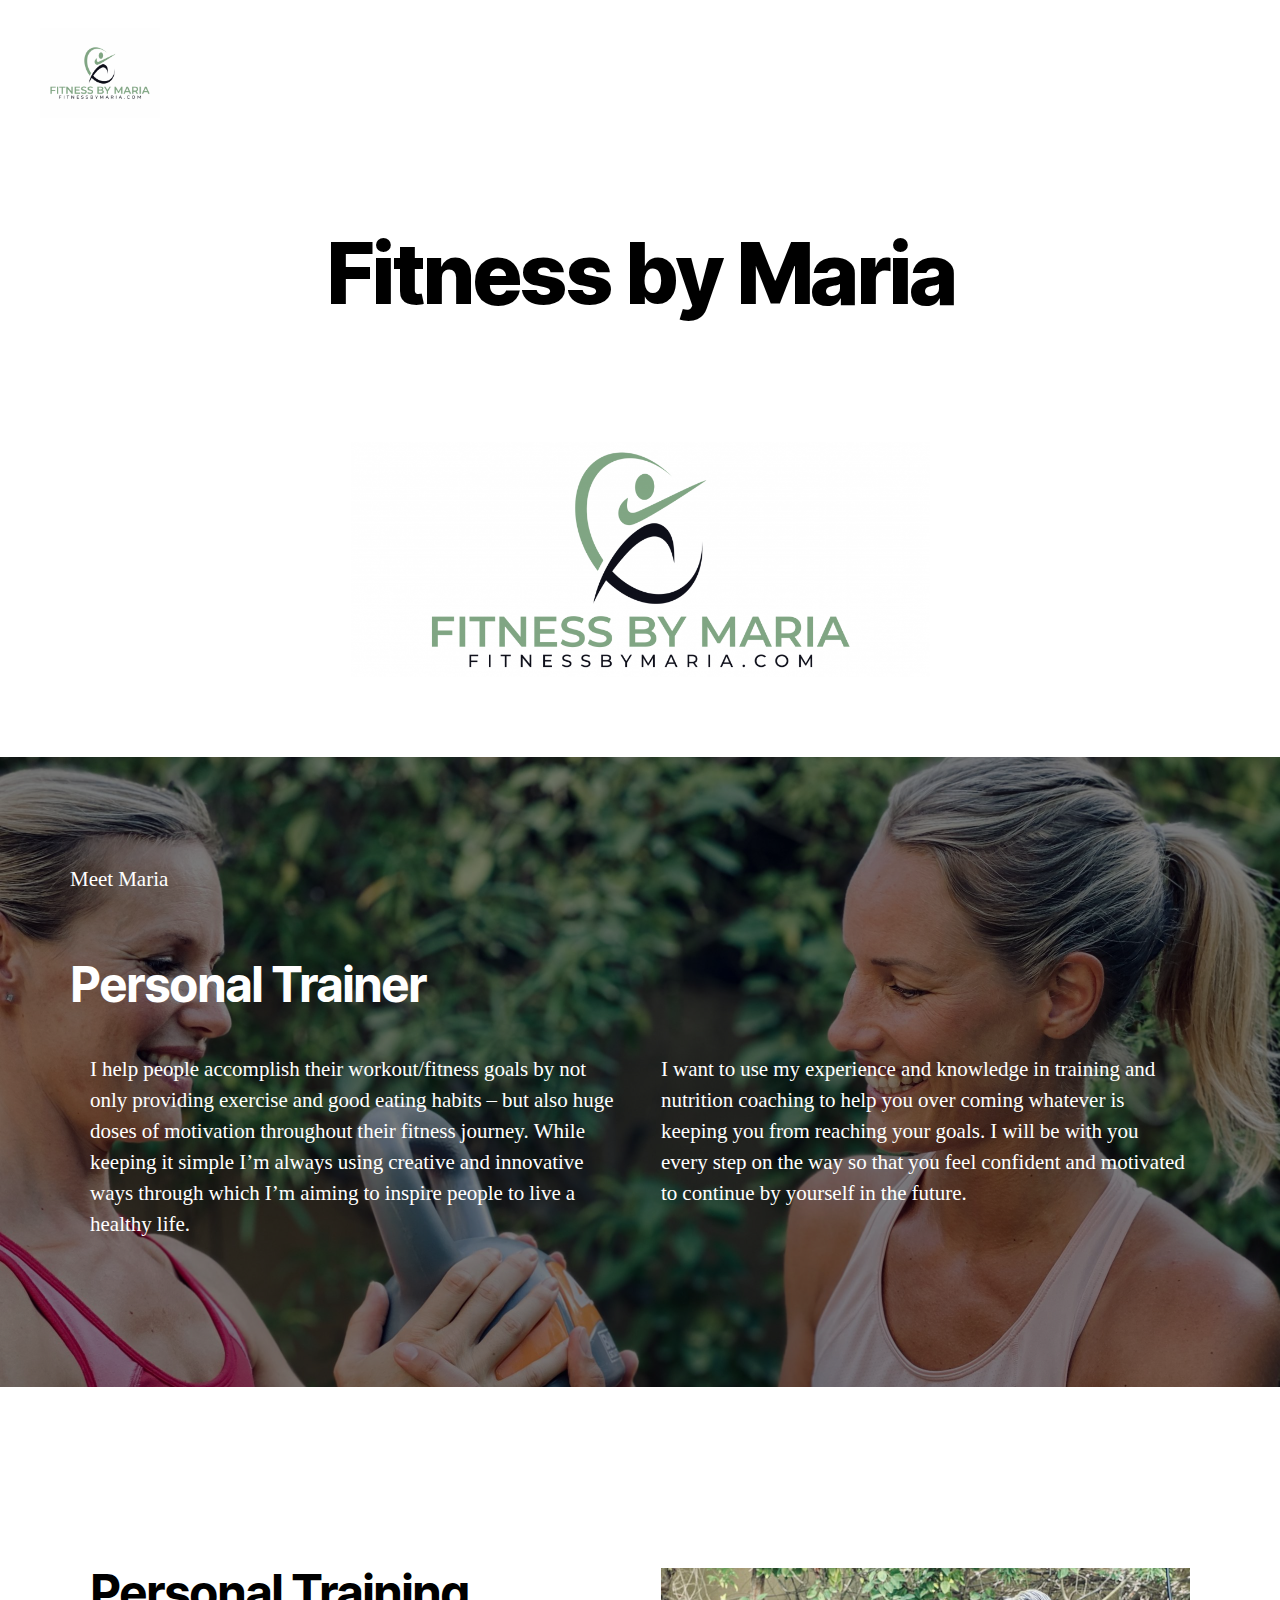
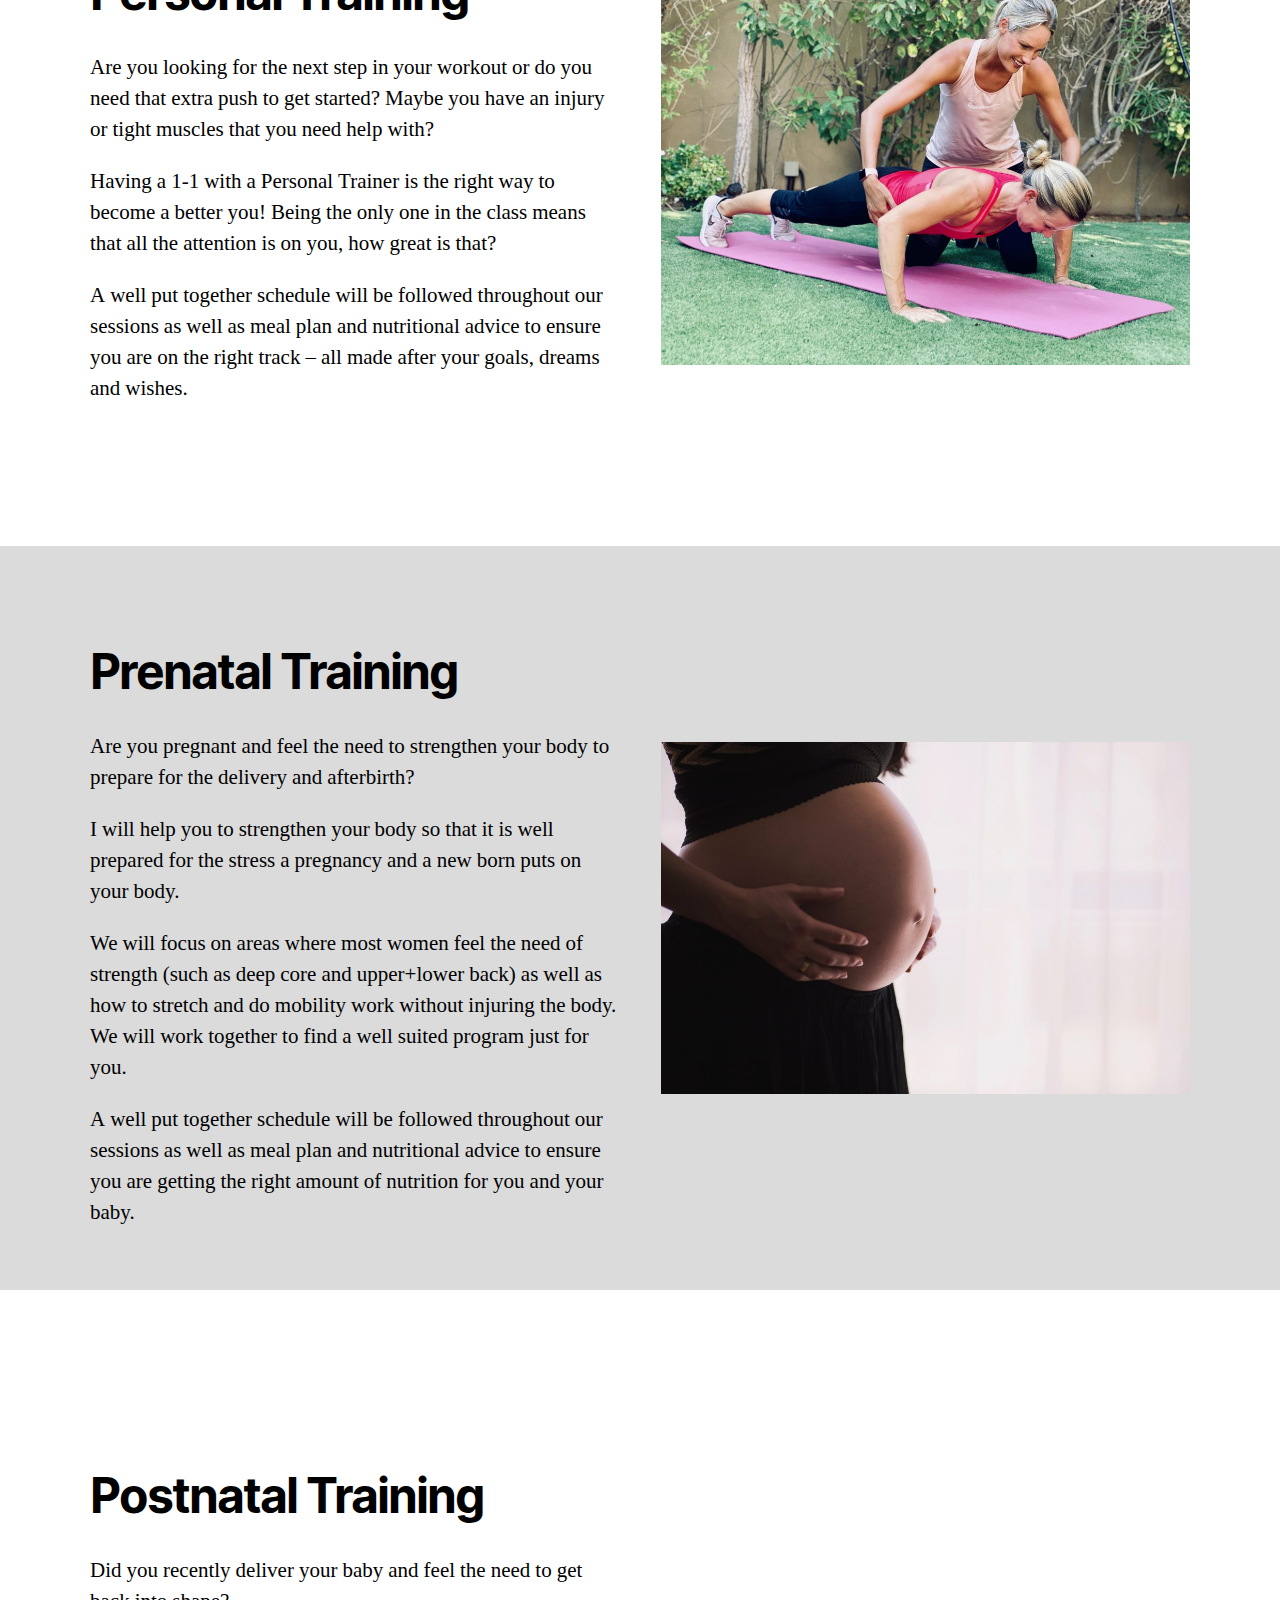
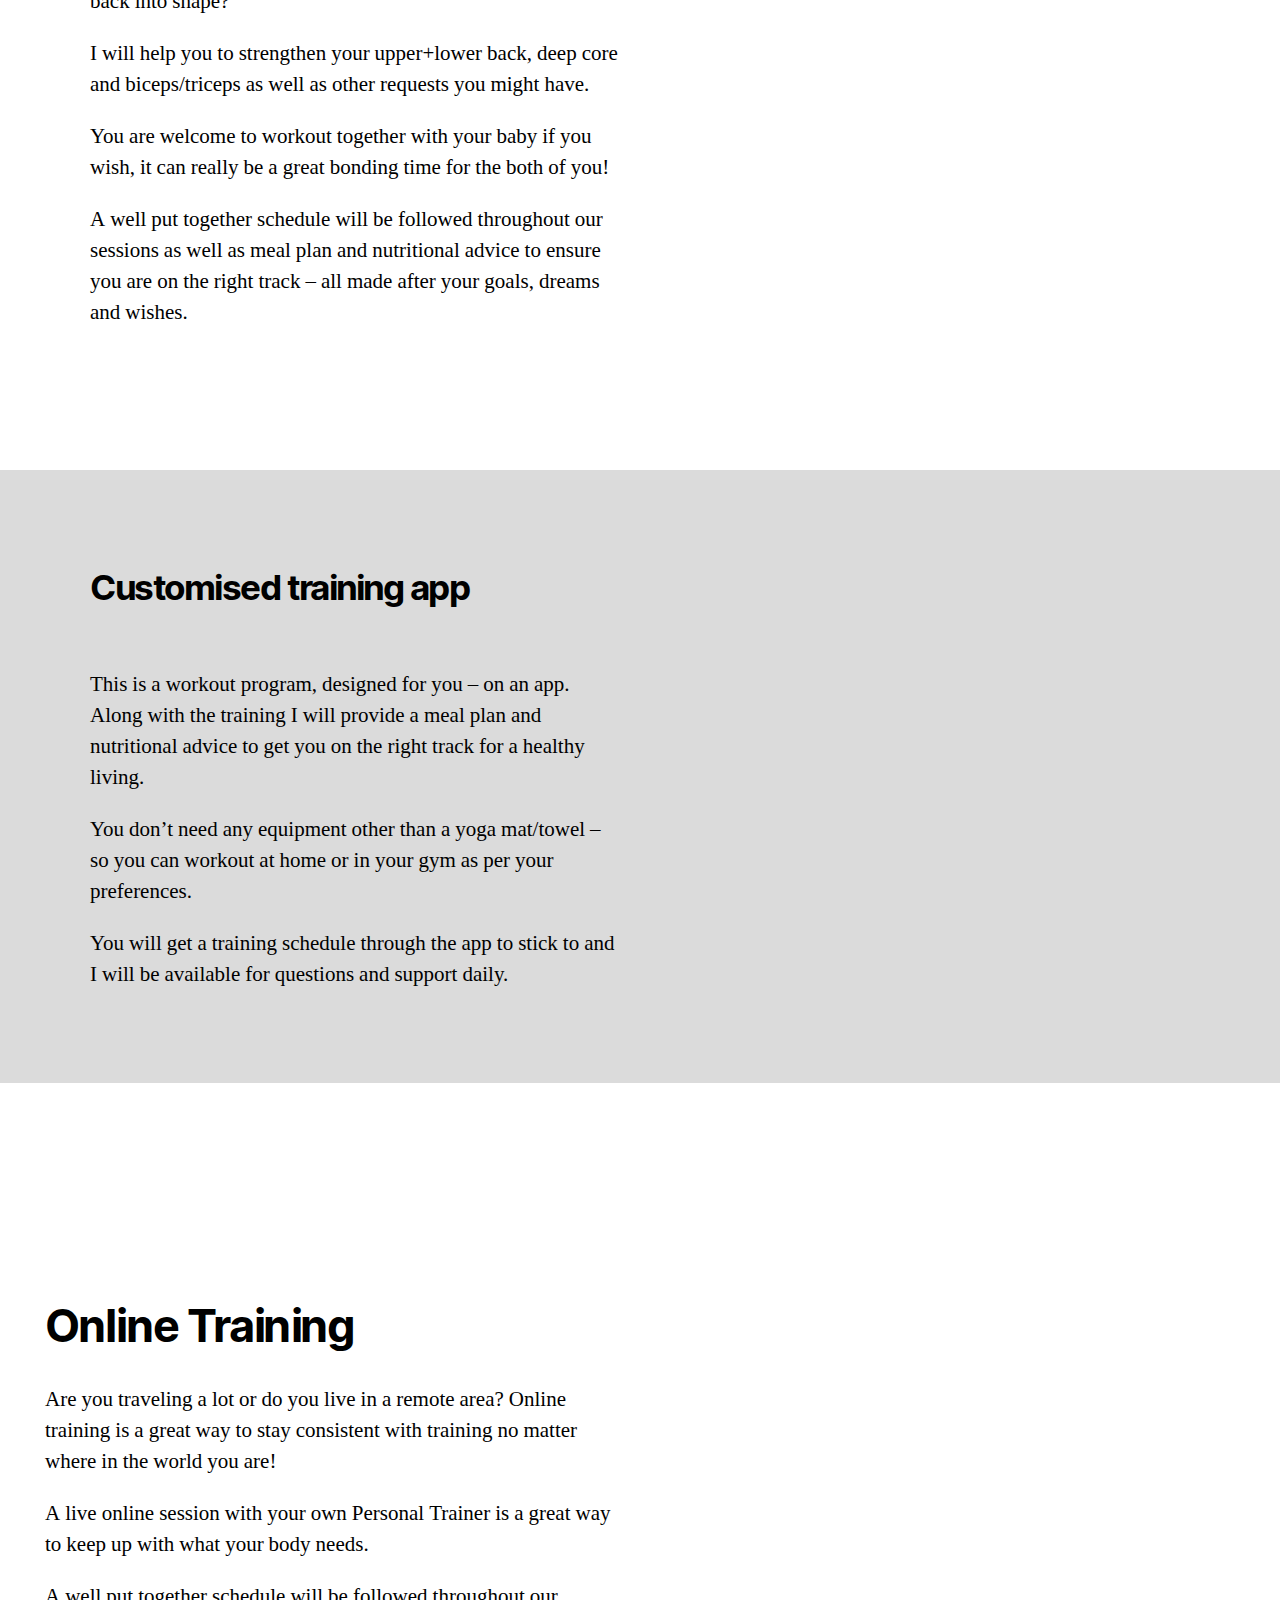
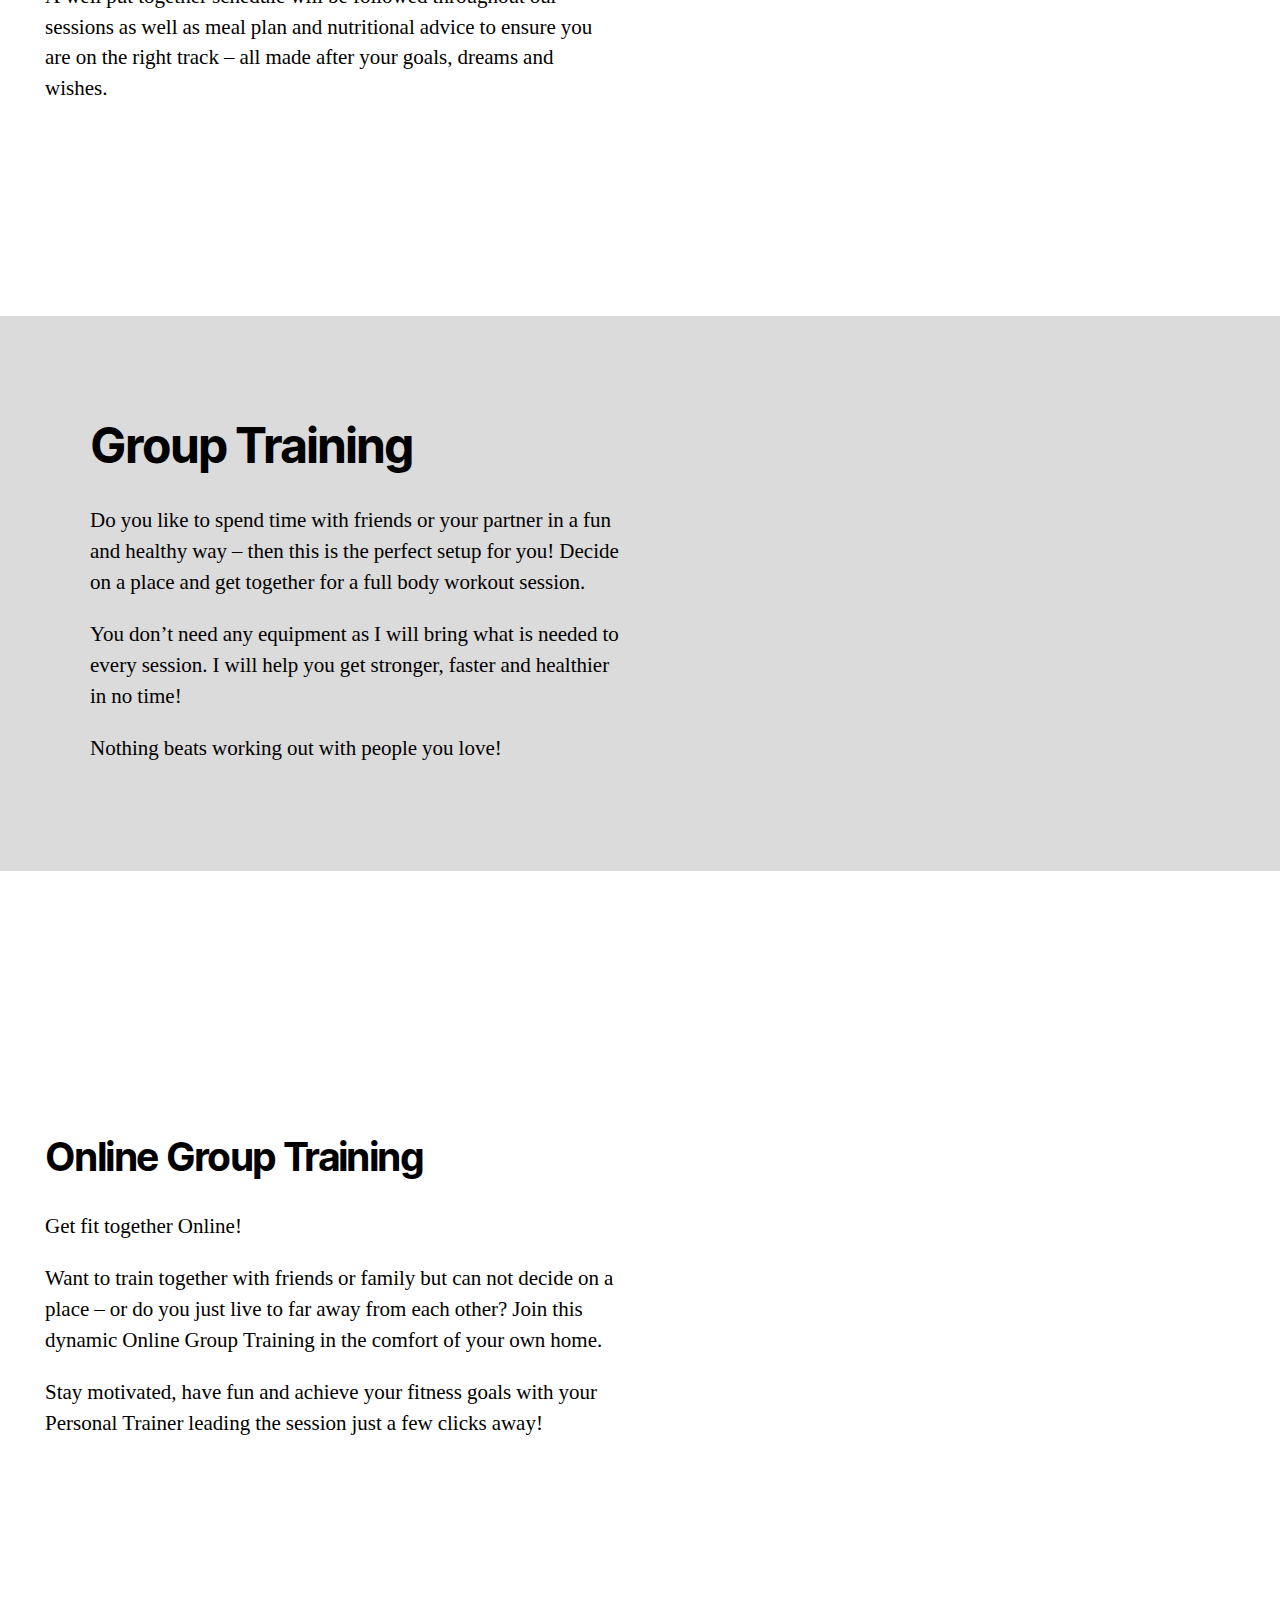
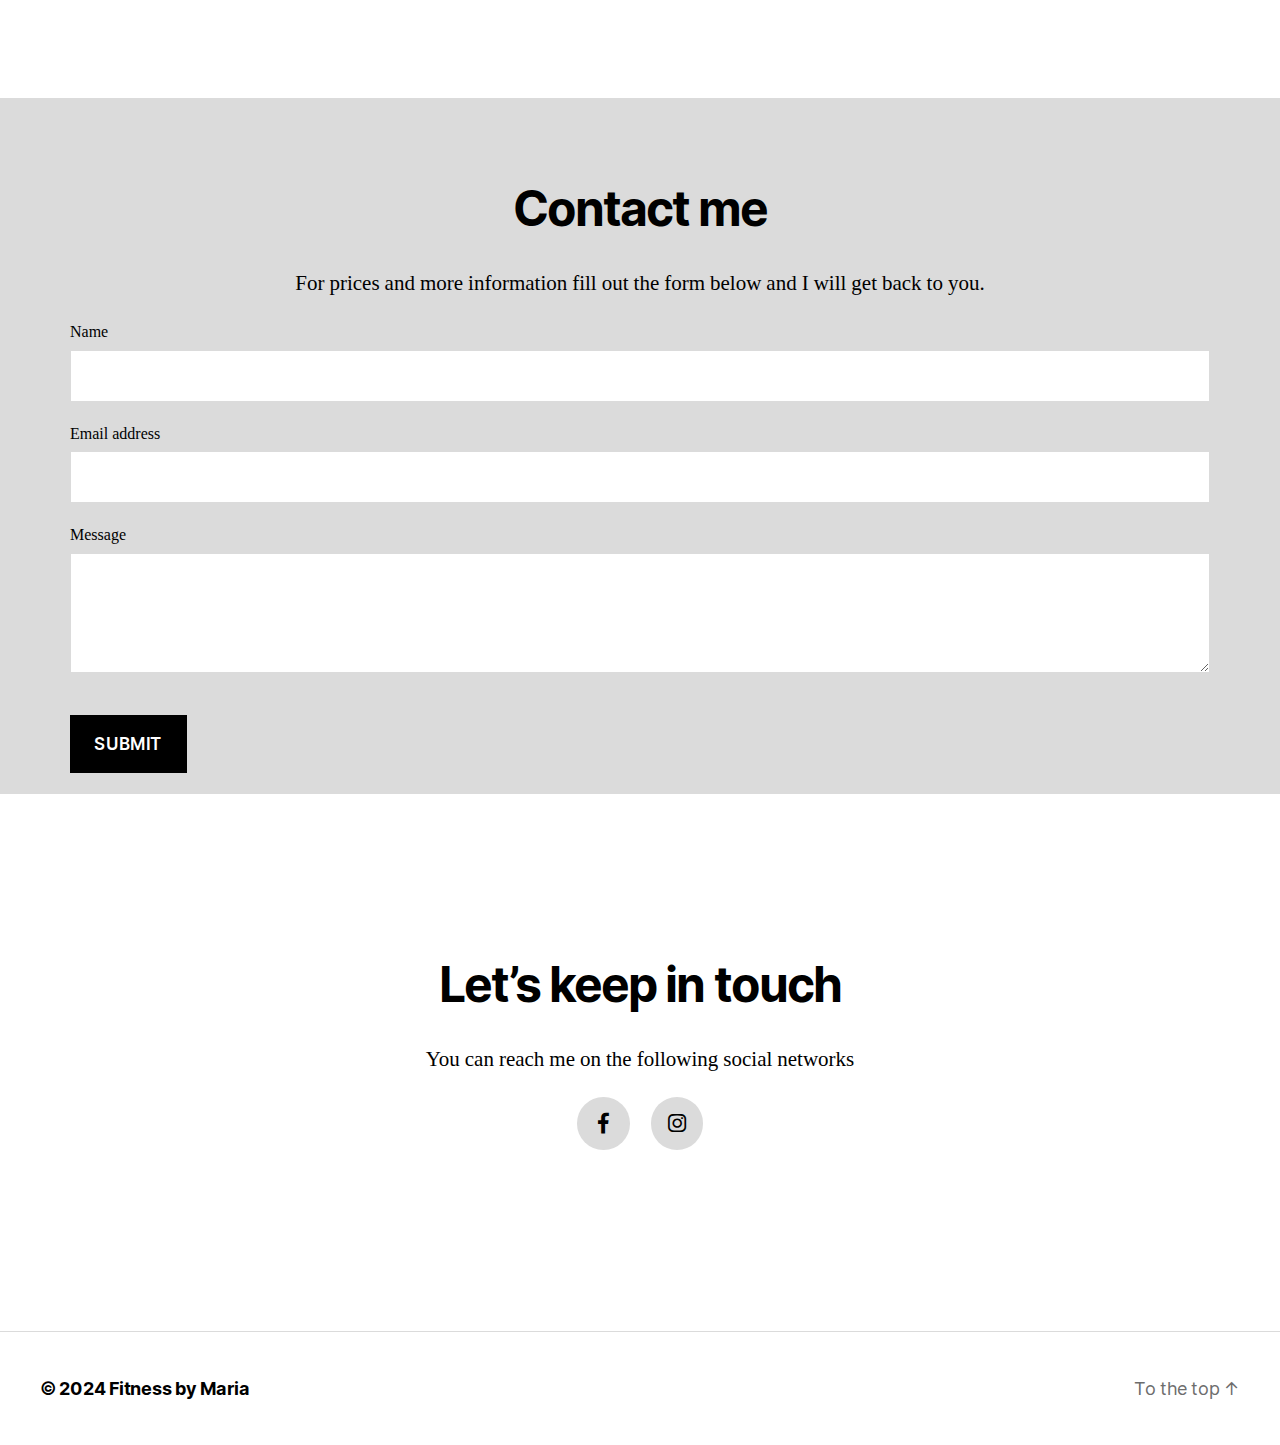
<file: index.html>
<!DOCTYPE html>

<html class="no-js" lang="en-US">
  <head>
    <meta charset="UTF-8" />
    <meta name="viewport" content="width=device-width, initial-scale=1.0" />

    <link rel="profile" href="https://gmpg.org/xfn/11" />

    <title>Fitness by Maria</title>
    <meta name="robots" content="max-image-preview:large" />
    <script>
      window._wpemojiSettings = {
        baseUrl: "https:\/\/s.w.org\/images\/core\/emoji\/14.0.0\/72x72\/",
        ext: ".png",
        svgUrl: "https:\/\/s.w.org\/images\/core\/emoji\/14.0.0\/svg\/",
        svgExt: ".svg",
        source: {
          concatemoji:
            "https:\/\/fitnessbymaria.com\/wp-includes\/js\/wp-emoji-release.min.js?ver=6.4.3",
        },
      };
      /*! This file is auto-generated */
      !(function (i, n) {
        var o, s, e;
        function c(e) {
          try {
            var t = { supportTests: e, timestamp: new Date().valueOf() };
            sessionStorage.setItem(o, JSON.stringify(t));
          } catch (e) {}
        }
        function p(e, t, n) {
          e.clearRect(0, 0, e.canvas.width, e.canvas.height),
            e.fillText(t, 0, 0);
          var t = new Uint32Array(
              e.getImageData(0, 0, e.canvas.width, e.canvas.height).data
            ),
            r =
              (e.clearRect(0, 0, e.canvas.width, e.canvas.height),
              e.fillText(n, 0, 0),
              new Uint32Array(
                e.getImageData(0, 0, e.canvas.width, e.canvas.height).data
              ));
          return t.every(function (e, t) {
            return e === r[t];
          });
        }
        function u(e, t, n) {
          switch (t) {
            case "flag":
              return n(
                e,
                "\ud83c\udff3\ufe0f\u200d\u26a7\ufe0f",
                "\ud83c\udff3\ufe0f\u200b\u26a7\ufe0f"
              )
                ? !1
                : !n(
                    e,
                    "\ud83c\uddfa\ud83c\uddf3",
                    "\ud83c\uddfa\u200b\ud83c\uddf3"
                  ) &&
                    !n(
                      e,
                      "\ud83c\udff4\udb40\udc67\udb40\udc62\udb40\udc65\udb40\udc6e\udb40\udc67\udb40\udc7f",
                      "\ud83c\udff4\u200b\udb40\udc67\u200b\udb40\udc62\u200b\udb40\udc65\u200b\udb40\udc6e\u200b\udb40\udc67\u200b\udb40\udc7f"
                    );
            case "emoji":
              return !n(
                e,
                "\ud83e\udef1\ud83c\udffb\u200d\ud83e\udef2\ud83c\udfff",
                "\ud83e\udef1\ud83c\udffb\u200b\ud83e\udef2\ud83c\udfff"
              );
          }
          return !1;
        }
        function f(e, t, n) {
          var r =
              "undefined" != typeof WorkerGlobalScope &&
              self instanceof WorkerGlobalScope
                ? new OffscreenCanvas(300, 150)
                : i.createElement("canvas"),
            a = r.getContext("2d", { willReadFrequently: !0 }),
            o = ((a.textBaseline = "top"), (a.font = "600 32px Arial"), {});
          return (
            e.forEach(function (e) {
              o[e] = t(a, e, n);
            }),
            o
          );
        }
        function t(e) {
          var t = i.createElement("script");
          (t.src = e), (t.defer = !0), i.head.appendChild(t);
        }
        "undefined" != typeof Promise &&
          ((o = "wpEmojiSettingsSupports"),
          (s = ["flag", "emoji"]),
          (n.supports = { everything: !0, everythingExceptFlag: !0 }),
          (e = new Promise(function (e) {
            i.addEventListener("DOMContentLoaded", e, { once: !0 });
          })),
          new Promise(function (t) {
            var n = (function () {
              try {
                var e = JSON.parse(sessionStorage.getItem(o));
                if (
                  "object" == typeof e &&
                  "number" == typeof e.timestamp &&
                  new Date().valueOf() < e.timestamp + 604800 &&
                  "object" == typeof e.supportTests
                )
                  return e.supportTests;
              } catch (e) {}
              return null;
            })();
            if (!n) {
              if (
                "undefined" != typeof Worker &&
                "undefined" != typeof OffscreenCanvas &&
                "undefined" != typeof URL &&
                URL.createObjectURL &&
                "undefined" != typeof Blob
              )
                try {
                  var e =
                      "postMessage(" +
                      f.toString() +
                      "(" +
                      [JSON.stringify(s), u.toString(), p.toString()].join(
                        ","
                      ) +
                      "));",
                    r = new Blob([e], { type: "text/javascript" }),
                    a = new Worker(URL.createObjectURL(r), {
                      name: "wpTestEmojiSupports",
                    });
                  return void (a.onmessage = function (e) {
                    c((n = e.data)), a.terminate(), t(n);
                  });
                } catch (e) {}
              c((n = f(s, u, p)));
            }
            t(n);
          })
            .then(function (e) {
              for (var t in e)
                (n.supports[t] = e[t]),
                  (n.supports.everything =
                    n.supports.everything && n.supports[t]),
                  "flag" !== t &&
                    (n.supports.everythingExceptFlag =
                      n.supports.everythingExceptFlag && n.supports[t]);
              (n.supports.everythingExceptFlag =
                n.supports.everythingExceptFlag && !n.supports.flag),
                (n.DOMReady = !1),
                (n.readyCallback = function () {
                  n.DOMReady = !0;
                });
            })
            .then(function () {
              return e;
            })
            .then(function () {
              var e;
              n.supports.everything ||
                (n.readyCallback(),
                (e = n.source || {}).concatemoji
                  ? t(e.concatemoji)
                  : e.wpemoji && e.twemoji && (t(e.twemoji), t(e.wpemoji)));
            }));
      })((window, document), window._wpemojiSettings);
      function submitform() {
        var form = document.getElementsByName("contact-form")[0];
        tag = document.getElementsByClassName(
          "wp-block-getwid-contact-form__result"
        )[0];
        tag.innerHTML = "Thanks for contacting me! I’ll be in touch soon.";
        tag.display = "block";
        form.reset();
      }
    </script>
    <style id="wp-emoji-styles-inline-css">
      img.wp-smiley,
      img.emoji {
        display: inline !important;
        border: none !important;
        box-shadow: none !important;
        height: 1em !important;
        width: 1em !important;
        margin: 0 0.07em !important;
        vertical-align: -0.1em !important;
        background: none !important;
        padding: 0 !important;
      }
    </style>
    <link
      rel="stylesheet"
      id="wp-block-library-css"
      href="/wp-includes/css/dist/block-library/style.min.css?ver=6.4.3"
      media="all"
    />
    <link
      rel="stylesheet"
      id="fontawesome-free-css"
      href="/wp-content/plugins/getwid/vendors/fontawesome-free/css/all.min.css?ver=5.5.0"
      media="all"
    />
    <link
      rel="stylesheet"
      id="slick-css"
      href="/wp-content/plugins/getwid/vendors/slick/slick/slick.min.css?ver=1.9.0"
      media="all"
    />
    <link
      rel="stylesheet"
      id="slick-theme-css"
      href="/wp-content/plugins/getwid/vendors/slick/slick/slick-theme.min.css?ver=1.9.0"
      media="all"
    />
    <link
      rel="stylesheet"
      id="fancybox-css"
      href="/wp-content/plugins/getwid/vendors/fancybox/jquery.fancybox.min.css?ver=3.5.7"
      media="all"
    />
    <link
      rel="stylesheet"
      id="getwid-blocks-css"
      href="/wp-content/plugins/getwid/assets/css/blocks.style.css?ver=2.0.5"
      media="all"
    />
    <style id="getwid-blocks-inline-css">
      .wp-block-getwid-section
        .wp-block-getwid-section__wrapper
        .wp-block-getwid-section__inner-wrapper {
        max-width: 580px;
      }
    </style>
    <style id="classic-theme-styles-inline-css">
      /*! This file is auto-generated */
      .wp-block-button__link {
        color: #fff;
        background-color: #32373c;
        border-radius: 9999px;
        box-shadow: none;
        text-decoration: none;
        padding: calc(0.667em + 2px) calc(1.333em + 2px);
        font-size: 1.125em;
      }
      .wp-block-file__button {
        background: #32373c;
        color: #fff;
        text-decoration: none;
      }
    </style>
    <style id="global-styles-inline-css">
      body {
        --wp--preset--color--black: #000000;
        --wp--preset--color--cyan-bluish-gray: #abb8c3;
        --wp--preset--color--white: #ffffff;
        --wp--preset--color--pale-pink: #f78da7;
        --wp--preset--color--vivid-red: #cf2e2e;
        --wp--preset--color--luminous-vivid-orange: #ff6900;
        --wp--preset--color--luminous-vivid-amber: #fcb900;
        --wp--preset--color--light-green-cyan: #7bdcb5;
        --wp--preset--color--vivid-green-cyan: #00d084;
        --wp--preset--color--pale-cyan-blue: #8ed1fc;
        --wp--preset--color--vivid-cyan-blue: #0693e3;
        --wp--preset--color--vivid-purple: #9b51e0;
        --wp--preset--color--accent: #e22658;
        --wp--preset--color--primary: #000000;
        --wp--preset--color--secondary: #6d6d6d;
        --wp--preset--color--subtle-background: #dbdbdb;
        --wp--preset--color--background: #ffffff;
        --wp--preset--gradient--vivid-cyan-blue-to-vivid-purple: linear-gradient(
          135deg,
          rgba(6, 147, 227, 1) 0%,
          rgb(155, 81, 224) 100%
        );
        --wp--preset--gradient--light-green-cyan-to-vivid-green-cyan: linear-gradient(
          135deg,
          rgb(122, 220, 180) 0%,
          rgb(0, 208, 130) 100%
        );
        --wp--preset--gradient--luminous-vivid-amber-to-luminous-vivid-orange: linear-gradient(
          135deg,
          rgba(252, 185, 0, 1) 0%,
          rgba(255, 105, 0, 1) 100%
        );
        --wp--preset--gradient--luminous-vivid-orange-to-vivid-red: linear-gradient(
          135deg,
          rgba(255, 105, 0, 1) 0%,
          rgb(207, 46, 46) 100%
        );
        --wp--preset--gradient--very-light-gray-to-cyan-bluish-gray: linear-gradient(
          135deg,
          rgb(238, 238, 238) 0%,
          rgb(169, 184, 195) 100%
        );
        --wp--preset--gradient--cool-to-warm-spectrum: linear-gradient(
          135deg,
          rgb(74, 234, 220) 0%,
          rgb(151, 120, 209) 20%,
          rgb(207, 42, 186) 40%,
          rgb(238, 44, 130) 60%,
          rgb(251, 105, 98) 80%,
          rgb(254, 248, 76) 100%
        );
        --wp--preset--gradient--blush-light-purple: linear-gradient(
          135deg,
          rgb(255, 206, 236) 0%,
          rgb(152, 150, 240) 100%
        );
        --wp--preset--gradient--blush-bordeaux: linear-gradient(
          135deg,
          rgb(254, 205, 165) 0%,
          rgb(254, 45, 45) 50%,
          rgb(107, 0, 62) 100%
        );
        --wp--preset--gradient--luminous-dusk: linear-gradient(
          135deg,
          rgb(255, 203, 112) 0%,
          rgb(199, 81, 192) 50%,
          rgb(65, 88, 208) 100%
        );
        --wp--preset--gradient--pale-ocean: linear-gradient(
          135deg,
          rgb(255, 245, 203) 0%,
          rgb(182, 227, 212) 50%,
          rgb(51, 167, 181) 100%
        );
        --wp--preset--gradient--electric-grass: linear-gradient(
          135deg,
          rgb(202, 248, 128) 0%,
          rgb(113, 206, 126) 100%
        );
        --wp--preset--gradient--midnight: linear-gradient(
          135deg,
          rgb(2, 3, 129) 0%,
          rgb(40, 116, 252) 100%
        );
        --wp--preset--font-size--small: 18px;
        --wp--preset--font-size--medium: 20px;
        --wp--preset--font-size--large: 26.25px;
        --wp--preset--font-size--x-large: 42px;
        --wp--preset--font-size--normal: 21px;
        --wp--preset--font-size--larger: 32px;
        --wp--preset--spacing--20: 0.44rem;
        --wp--preset--spacing--30: 0.67rem;
        --wp--preset--spacing--40: 1rem;
        --wp--preset--spacing--50: 1.5rem;
        --wp--preset--spacing--60: 2.25rem;
        --wp--preset--spacing--70: 3.38rem;
        --wp--preset--spacing--80: 5.06rem;
        --wp--preset--shadow--natural: 6px 6px 9px rgba(0, 0, 0, 0.2);
        --wp--preset--shadow--deep: 12px 12px 50px rgba(0, 0, 0, 0.4);
        --wp--preset--shadow--sharp: 6px 6px 0px rgba(0, 0, 0, 0.2);
        --wp--preset--shadow--outlined: 6px 6px 0px -3px rgba(255, 255, 255, 1),
          6px 6px rgba(0, 0, 0, 1);
        --wp--preset--shadow--crisp: 6px 6px 0px rgba(0, 0, 0, 1);
      }
      :where(.is-layout-flex) {
        gap: 0.5em;
      }
      :where(.is-layout-grid) {
        gap: 0.5em;
      }
      body .is-layout-flow > .alignleft {
        float: left;
        margin-inline-start: 0;
        margin-inline-end: 2em;
      }
      body .is-layout-flow > .alignright {
        float: right;
        margin-inline-start: 2em;
        margin-inline-end: 0;
      }
      body .is-layout-flow > .aligncenter {
        margin-left: auto !important;
        margin-right: auto !important;
      }
      body .is-layout-constrained > .alignleft {
        float: left;
        margin-inline-start: 0;
        margin-inline-end: 2em;
      }
      body .is-layout-constrained > .alignright {
        float: right;
        margin-inline-start: 2em;
        margin-inline-end: 0;
      }
      body .is-layout-constrained > .aligncenter {
        margin-left: auto !important;
        margin-right: auto !important;
      }
      body
        .is-layout-constrained
        > :where(:not(.alignleft):not(.alignright):not(.alignfull)) {
        max-width: var(--wp--style--global--content-size);
        margin-left: auto !important;
        margin-right: auto !important;
      }
      body .is-layout-constrained > .alignwide {
        max-width: var(--wp--style--global--wide-size);
      }
      body .is-layout-flex {
        display: flex;
      }
      body .is-layout-flex {
        flex-wrap: wrap;
        align-items: center;
      }
      body .is-layout-flex > * {
        margin: 0;
      }
      body .is-layout-grid {
        display: grid;
      }
      body .is-layout-grid > * {
        margin: 0;
      }
      :where(.wp-block-columns.is-layout-flex) {
        gap: 2em;
      }
      :where(.wp-block-columns.is-layout-grid) {
        gap: 2em;
      }
      :where(.wp-block-post-template.is-layout-flex) {
        gap: 1.25em;
      }
      :where(.wp-block-post-template.is-layout-grid) {
        gap: 1.25em;
      }
      .has-black-color {
        color: var(--wp--preset--color--black) !important;
      }
      .has-cyan-bluish-gray-color {
        color: var(--wp--preset--color--cyan-bluish-gray) !important;
      }
      .has-white-color {
        color: var(--wp--preset--color--white) !important;
      }
      .has-pale-pink-color {
        color: var(--wp--preset--color--pale-pink) !important;
      }
      .has-vivid-red-color {
        color: var(--wp--preset--color--vivid-red) !important;
      }
      .has-luminous-vivid-orange-color {
        color: var(--wp--preset--color--luminous-vivid-orange) !important;
      }
      .has-luminous-vivid-amber-color {
        color: var(--wp--preset--color--luminous-vivid-amber) !important;
      }
      .has-light-green-cyan-color {
        color: var(--wp--preset--color--light-green-cyan) !important;
      }
      .has-vivid-green-cyan-color {
        color: var(--wp--preset--color--vivid-green-cyan) !important;
      }
      .has-pale-cyan-blue-color {
        color: var(--wp--preset--color--pale-cyan-blue) !important;
      }
      .has-vivid-cyan-blue-color {
        color: var(--wp--preset--color--vivid-cyan-blue) !important;
      }
      .has-vivid-purple-color {
        color: var(--wp--preset--color--vivid-purple) !important;
      }
      .has-black-background-color {
        background-color: var(--wp--preset--color--black) !important;
      }
      .has-cyan-bluish-gray-background-color {
        background-color: var(--wp--preset--color--cyan-bluish-gray) !important;
      }
      .has-white-background-color {
        background-color: var(--wp--preset--color--white) !important;
      }
      .has-pale-pink-background-color {
        background-color: var(--wp--preset--color--pale-pink) !important;
      }
      .has-vivid-red-background-color {
        background-color: var(--wp--preset--color--vivid-red) !important;
      }
      .has-luminous-vivid-orange-background-color {
        background-color: var(
          --wp--preset--color--luminous-vivid-orange
        ) !important;
      }
      .has-luminous-vivid-amber-background-color {
        background-color: var(
          --wp--preset--color--luminous-vivid-amber
        ) !important;
      }
      .has-light-green-cyan-background-color {
        background-color: var(--wp--preset--color--light-green-cyan) !important;
      }
      .has-vivid-green-cyan-background-color {
        background-color: var(--wp--preset--color--vivid-green-cyan) !important;
      }
      .has-pale-cyan-blue-background-color {
        background-color: var(--wp--preset--color--pale-cyan-blue) !important;
      }
      .has-vivid-cyan-blue-background-color {
        background-color: var(--wp--preset--color--vivid-cyan-blue) !important;
      }
      .has-vivid-purple-background-color {
        background-color: var(--wp--preset--color--vivid-purple) !important;
      }
      .has-black-border-color {
        border-color: var(--wp--preset--color--black) !important;
      }
      .has-cyan-bluish-gray-border-color {
        border-color: var(--wp--preset--color--cyan-bluish-gray) !important;
      }
      .has-white-border-color {
        border-color: var(--wp--preset--color--white) !important;
      }
      .has-pale-pink-border-color {
        border-color: var(--wp--preset--color--pale-pink) !important;
      }
      .has-vivid-red-border-color {
        border-color: var(--wp--preset--color--vivid-red) !important;
      }
      .has-luminous-vivid-orange-border-color {
        border-color: var(
          --wp--preset--color--luminous-vivid-orange
        ) !important;
      }
      .has-luminous-vivid-amber-border-color {
        border-color: var(--wp--preset--color--luminous-vivid-amber) !important;
      }
      .has-light-green-cyan-border-color {
        border-color: var(--wp--preset--color--light-green-cyan) !important;
      }
      .has-vivid-green-cyan-border-color {
        border-color: var(--wp--preset--color--vivid-green-cyan) !important;
      }
      .has-pale-cyan-blue-border-color {
        border-color: var(--wp--preset--color--pale-cyan-blue) !important;
      }
      .has-vivid-cyan-blue-border-color {
        border-color: var(--wp--preset--color--vivid-cyan-blue) !important;
      }
      .has-vivid-purple-border-color {
        border-color: var(--wp--preset--color--vivid-purple) !important;
      }
      .has-vivid-cyan-blue-to-vivid-purple-gradient-background {
        background: var(
          --wp--preset--gradient--vivid-cyan-blue-to-vivid-purple
        ) !important;
      }
      .has-light-green-cyan-to-vivid-green-cyan-gradient-background {
        background: var(
          --wp--preset--gradient--light-green-cyan-to-vivid-green-cyan
        ) !important;
      }
      .has-luminous-vivid-amber-to-luminous-vivid-orange-gradient-background {
        background: var(
          --wp--preset--gradient--luminous-vivid-amber-to-luminous-vivid-orange
        ) !important;
      }
      .has-luminous-vivid-orange-to-vivid-red-gradient-background {
        background: var(
          --wp--preset--gradient--luminous-vivid-orange-to-vivid-red
        ) !important;
      }
      .has-very-light-gray-to-cyan-bluish-gray-gradient-background {
        background: var(
          --wp--preset--gradient--very-light-gray-to-cyan-bluish-gray
        ) !important;
      }
      .has-cool-to-warm-spectrum-gradient-background {
        background: var(
          --wp--preset--gradient--cool-to-warm-spectrum
        ) !important;
      }
      .has-blush-light-purple-gradient-background {
        background: var(--wp--preset--gradient--blush-light-purple) !important;
      }
      .has-blush-bordeaux-gradient-background {
        background: var(--wp--preset--gradient--blush-bordeaux) !important;
      }
      .has-luminous-dusk-gradient-background {
        background: var(--wp--preset--gradient--luminous-dusk) !important;
      }
      .has-pale-ocean-gradient-background {
        background: var(--wp--preset--gradient--pale-ocean) !important;
      }
      .has-electric-grass-gradient-background {
        background: var(--wp--preset--gradient--electric-grass) !important;
      }
      .has-midnight-gradient-background {
        background: var(--wp--preset--gradient--midnight) !important;
      }
      .has-small-font-size {
        font-size: var(--wp--preset--font-size--small) !important;
      }
      .has-medium-font-size {
        font-size: var(--wp--preset--font-size--medium) !important;
      }
      .has-large-font-size {
        font-size: var(--wp--preset--font-size--large) !important;
      }
      .has-x-large-font-size {
        font-size: var(--wp--preset--font-size--x-large) !important;
      }
      .wp-block-navigation a:where(:not(.wp-element-button)) {
        color: inherit;
      }
      :where(.wp-block-post-template.is-layout-flex) {
        gap: 1.25em;
      }
      :where(.wp-block-post-template.is-layout-grid) {
        gap: 1.25em;
      }
      :where(.wp-block-columns.is-layout-flex) {
        gap: 2em;
      }
      :where(.wp-block-columns.is-layout-grid) {
        gap: 2em;
      }
      .wp-block-pullquote {
        font-size: 1.5em;
        line-height: 1.6;
      }
    </style>
    <link
      rel="stylesheet"
      id="contact-form-7-css"
      href="/wp-content/plugins/contact-form-7/includes/css/styles.css?ver=5.8.7"
      media="all"
    />
    <link
      rel="stylesheet"
      id="twentytwenty-style-css"
      href="/wp-content/themes/twentytwenty/style.css?ver=2.5"
      media="all"
    />
    <style id="twentytwenty-style-inline-css">
      .color-accent,
      .color-accent-hover:hover,
      .color-accent-hover:focus,
      :root .has-accent-color,
      .has-drop-cap:not(:focus):first-letter,
      .wp-block-button.is-style-outline,
      a {
        color: #e22658;
      }
      blockquote,
      .border-color-accent,
      .border-color-accent-hover:hover,
      .border-color-accent-hover:focus {
        border-color: #e22658;
      }
      button,
      .button,
      .faux-button,
      .wp-block-button__link,
      .wp-block-file .wp-block-file__button,
      input[type="button"],
      input[type="reset"],
      input[type="submit"],
      .bg-accent,
      .bg-accent-hover:hover,
      .bg-accent-hover:focus,
      :root .has-accent-background-color,
      .comment-reply-link {
        background-color: #e22658;
      }
      .fill-children-accent,
      .fill-children-accent * {
        fill: #e22658;
      }
      :root .has-background-color,
      button,
      .button,
      .faux-button,
      .wp-block-button__link,
      .wp-block-file__button,
      input[type="button"],
      input[type="reset"],
      input[type="submit"],
      .wp-block-button,
      .comment-reply-link,
      .has-background.has-primary-background-color:not(.has-text-color),
      .has-background.has-primary-background-color *:not(.has-text-color),
      .has-background.has-accent-background-color:not(.has-text-color),
      .has-background.has-accent-background-color *:not(.has-text-color) {
        color: #ffffff;
      }
      :root .has-background-background-color {
        background-color: #ffffff;
      }
      body,
      .entry-title a,
      :root .has-primary-color {
        color: #000000;
      }
      :root .has-primary-background-color {
        background-color: #000000;
      }
      cite,
      figcaption,
      .wp-caption-text,
      .post-meta,
      .entry-content .wp-block-archives li,
      .entry-content .wp-block-categories li,
      .entry-content .wp-block-latest-posts li,
      .wp-block-latest-comments__comment-date,
      .wp-block-latest-posts__post-date,
      .wp-block-embed figcaption,
      .wp-block-image figcaption,
      .wp-block-pullquote cite,
      .comment-metadata,
      .comment-respond .comment-notes,
      .comment-respond .logged-in-as,
      .pagination .dots,
      .entry-content hr:not(.has-background),
      hr.styled-separator,
      :root .has-secondary-color {
        color: #6d6d6d;
      }
      :root .has-secondary-background-color {
        background-color: #6d6d6d;
      }
      pre,
      fieldset,
      input,
      textarea,
      table,
      table *,
      hr {
        border-color: #dbdbdb;
      }
      caption,
      code,
      code,
      kbd,
      samp,
      .wp-block-table.is-style-stripes tbody tr:nth-child(odd),
      :root .has-subtle-background-background-color {
        background-color: #dbdbdb;
      }
      .wp-block-table.is-style-stripes {
        border-bottom-color: #dbdbdb;
      }
      .wp-block-latest-posts.is-grid li {
        border-top-color: #dbdbdb;
      }
      :root .has-subtle-background-color {
        color: #dbdbdb;
      }
      body:not(.overlay-header) .primary-menu > li > a,
      body:not(.overlay-header) .primary-menu > li > .icon,
      .modal-menu a,
      .footer-menu a,
      .footer-widgets a:where(:not(.wp-block-button__link)),
      #site-footer .wp-block-button.is-style-outline,
      .wp-block-pullquote:before,
      .singular:not(.overlay-header) .entry-header a,
      .archive-header a,
      .header-footer-group .color-accent,
      .header-footer-group .color-accent-hover:hover {
        color: #e22658;
      }
      .social-icons a,
      #site-footer button:not(.toggle),
      #site-footer .button,
      #site-footer .faux-button,
      #site-footer .wp-block-button__link,
      #site-footer .wp-block-file__button,
      #site-footer input[type="button"],
      #site-footer input[type="reset"],
      #site-footer input[type="submit"] {
        background-color: #e22658;
      }
      .social-icons a,
      body:not(.overlay-header) .primary-menu ul,
      .header-footer-group button,
      .header-footer-group .button,
      .header-footer-group .faux-button,
      .header-footer-group
        .wp-block-button:not(.is-style-outline)
        .wp-block-button__link,
      .header-footer-group .wp-block-file__button,
      .header-footer-group input[type="button"],
      .header-footer-group input[type="reset"],
      .header-footer-group input[type="submit"] {
        color: #ffffff;
      }
      #site-header,
      .footer-nav-widgets-wrapper,
      #site-footer,
      .menu-modal,
      .menu-modal-inner,
      .search-modal-inner,
      .archive-header,
      .singular .entry-header,
      .singular .featured-media:before,
      .wp-block-pullquote:before {
        background-color: #ffffff;
      }
      .header-footer-group,
      body:not(.overlay-header) #site-header .toggle,
      .menu-modal .toggle {
        color: #000000;
      }
      body:not(.overlay-header) .primary-menu ul {
        background-color: #000000;
      }
      body:not(.overlay-header) .primary-menu > li > ul:after {
        border-bottom-color: #000000;
      }
      body:not(.overlay-header) .primary-menu ul ul:after {
        border-left-color: #000000;
      }
      .site-description,
      body:not(.overlay-header) .toggle-inner .toggle-text,
      .widget .post-date,
      .widget .rss-date,
      .widget_archive li,
      .widget_categories li,
      .widget cite,
      .widget_pages li,
      .widget_meta li,
      .widget_nav_menu li,
      .powered-by-wordpress,
      .to-the-top,
      .singular .entry-header .post-meta,
      .singular:not(.overlay-header) .entry-header .post-meta a {
        color: #6d6d6d;
      }
      .header-footer-group pre,
      .header-footer-group fieldset,
      .header-footer-group input,
      .header-footer-group textarea,
      .header-footer-group table,
      .header-footer-group table *,
      .footer-nav-widgets-wrapper,
      #site-footer,
      .menu-modal nav *,
      .footer-widgets-outer-wrapper,
      .footer-top {
        border-color: #dbdbdb;
      }
      .header-footer-group table caption,
      body:not(.overlay-header) .header-inner .toggle-wrapper::before {
        background-color: #dbdbdb;
      }
    </style>
    <link
      rel="stylesheet"
      id="twentytwenty-print-style-css"
      href="/wp-content/themes/twentytwenty/print.css?ver=2.5"
      media="print"
    />
    <script>
      /* <![CDATA[ */
      var rcewpp = {
        ajax_url: "/wp-admin/admin-ajax.php",
        nonce: "5a6e8d3927",
        home_url: "/",
        settings_icon:
          "/wp-content/plugins/export-wp-page-to-static-html/admin/images/settings.png",
        settings_hover_icon:
          "/wp-content/plugins/export-wp-page-to-static-html/admin/images/settings_hover.png",
      };
      /* ]]\> */
    </script>
    <script
      src="/wp-includes/js/jquery/jquery.min.js?ver=3.7.1"
      id="jquery-core-js"
    ></script>
    <script
      src="/wp-includes/js/jquery/jquery-migrate.min.js?ver=3.4.1"
      id="jquery-migrate-js"
    ></script>
    <script
      src="/wp-content/themes/twentytwenty/assets/js/index.js?ver=2.5"
      id="twentytwenty-js-js"
      defer
      data-wp-strategy="defer"
    ></script>
    <link rel="https://api.w.org/" href="/wp-json/" />
    <link
      rel="alternate"
      type="application/json"
      href="/wp-json/wp/v2/pages/219"
    />
    <link
      rel="EditURI"
      type="application/rsd+xml"
      title="RSD"
      href="/xmlrpc.php?rsd"
    />
    <meta name="generator" content="WordPress 6.4.3" />
    <link rel="canonical" href="/" />
    <link rel="shortlink" href="/" />
    <link
      rel="alternate"
      type="application/json+oembed"
      href="/wp-json/oembed/1.0/embed?url=https%3A%2F%2Ffitnessbymaria.com%2F"
    />
    <script>
      document.documentElement.className =
        document.documentElement.className.replace("no-js", "js");
    </script>
    <style id="custom-background-css">
      body.custom-background {
        background-color: #ffffff;
      }
    </style>
    <link
      rel="icon"
      href="/wp-content/uploads/2022/03/cropped-Original-Logo-1-32x32.png"
      sizes="32x32"
    />
    <link
      rel="icon"
      href="/wp-content/uploads/2022/03/cropped-Original-Logo-1-192x192.png"
      sizes="192x192"
    />
    <link
      rel="apple-touch-icon"
      href="/wp-content/uploads/2022/03/cropped-Original-Logo-1-180x180.png"
    />
    <meta
      name="msapplication-TileImage"
      content="/wp-content/uploads/2022/03/cropped-Original-Logo-1-270x270.png"
    />
  </head>

  <body
    class="home page-template-default page page-id-219 custom-background wp-custom-logo wp-embed-responsive singular missing-post-thumbnail has-no-pagination not-showing-comments show-avatars footer-top-hidden reduced-spacing"
  >
    <a class="skip-link screen-reader-text" href="#site-content"
      >Skip to the content</a
    >
    <header id="site-header" class="header-footer-group">
      <div class="header-inner section-inner">
        <div class="header-titles-wrapper">
          <div class="header-titles">
            <div class="site-logo faux-heading">
              <a
                href="/"
                class="custom-logo-link"
                rel="home"
                aria-current="page"
                ><img
                  width="900"
                  height="675"
                  style="height: 675px"
                  src="/wp-content/uploads/2022/03/cropped-Original-Logo.png"
                  class="custom-logo"
                  alt="Fitness by Maria"
                  decoding="async"
                  fetchpriority="high"
                  srcset="
                    /wp-content/uploads/2022/03/cropped-Original-Logo.png           1801w,
                    /wp-content/uploads/2022/03/cropped-Original-Logo-300x225.png    300w,
                    /wp-content/uploads/2022/03/cropped-Original-Logo-1024x768.png  1024w,
                    /wp-content/uploads/2022/03/cropped-Original-Logo-768x576.png    768w,
                    /wp-content/uploads/2022/03/cropped-Original-Logo-1536x1151.png 1536w,
                    /wp-content/uploads/2022/03/cropped-Original-Logo-1200x900.png  1200w
                  "
                  sizes="(max-width: 1801px) 100vw, 1801px" /></a
              ><span class="screen-reader-text">Fitness by Maria</span>
            </div>
          </div>
          <!-- .header-titles -->
        </div>
        <!-- .header-titles-wrapper -->
      </div>
      <!-- .header-inner -->
    </header>
    <!-- #site-header -->

    <div
      class="menu-modal cover-modal header-footer-group"
      data-modal-target-string=".menu-modal"
    >
      <div class="menu-modal-inner modal-inner">
        <div class="menu-wrapper section-inner">
          <div class="menu-top">
            <button
              class="toggle close-nav-toggle fill-children-current-color"
              data-toggle-target=".menu-modal"
              data-toggle-body-class="showing-menu-modal"
              data-set-focus=".menu-modal"
            >
              <span class="toggle-text">Close Menu</span>
              <svg
                class="svg-icon"
                aria-hidden="true"
                role="img"
                focusable="false"
                xmlns="http://www.w3.org/2000/svg"
                width="16"
                height="16"
                viewBox="0 0 16 16"
              >
                <polygon
                  fill=""
                  fill-rule="evenodd"
                  points="6.852 7.649 .399 1.195 1.445 .149 7.899 6.602 14.352 .149 15.399 1.195 8.945 7.649 15.399 14.102 14.352 15.149 7.899 8.695 1.445 15.149 .399 14.102"
                />
              </svg></button
            ><!-- .nav-toggle -->

            <nav class="mobile-menu" aria-label="Mobile">
              <ul class="modal-menu reset-list-style">
                <li
                  class="page_item page-item-219 current_page_item current-menu-item"
                >
                  <div class="ancestor-wrapper">
                    <a href="/" aria-current="page">Fitness by Maria</a>
                  </div>
                  <!-- .ancestor-wrapper -->
                </li>
              </ul>
            </nav>
          </div>
          <!-- .menu-top -->

          <div class="menu-bottom"></div>
          <!-- .menu-bottom -->
        </div>
        <!-- .menu-wrapper -->
      </div>
      <!-- .menu-modal-inner -->
    </div>
    <!-- .menu-modal -->

    <main id="site-content">
      <article
        class="post-219 page type-page status-publish hentry"
        id="post-219"
      >
        <header class="entry-header has-text-align-center header-footer-group">
          <div class="entry-header-inner section-inner medium">
            <h1 class="entry-title">Fitness by Maria</h1>
          </div>
          <!-- .entry-header-inner -->
        </header>
        <!-- .entry-header -->

        <div class="post-inner thin">
          <div class="entry-content">
            <figure class="wp-block-image size-large">
              <img
                decoding="async"
                width="1024"
                height="416"
                src="/wp-content/uploads/2022/03/Original-Logo-e1646587641442-1024x416.png"
                alt=""
                class="wp-image-574"
                srcset="
                  /wp-content/uploads/2022/03/Original-Logo-e1646587641442-1024x416.png 1024w,
                  /wp-content/uploads/2022/03/Original-Logo-e1646587641442-300x122.png   300w,
                  /wp-content/uploads/2022/03/Original-Logo-e1646587641442-768x312.png   768w,
                  /wp-content/uploads/2022/03/Original-Logo-e1646587641442-1536x624.png 1536w,
                  /wp-content/uploads/2022/03/Original-Logo-e1646587641442-2048x831.png 2048w,
                  /wp-content/uploads/2022/03/Original-Logo-e1646587641442-1200x487.png 1200w,
                  /wp-content/uploads/2022/03/Original-Logo-e1646587641442-1980x804.png 1980w
                "
                sizes="(max-width: 1024px) 100vw, 1024px"
              />
            </figure>

            <div
              class="wp-block-getwid-section alignfull getwid-section-content-custom-width"
            >
              <div
                class="wp-block-getwid-section__wrapper getwid-padding-top-large getwid-padding-bottom-large getwid-padding-left-medium getwid-padding-right-medium"
                style="min-height: 70vh"
              >
                <div
                  class="wp-block-getwid-section__inner-wrapper"
                  style="max-width: 1140px"
                >
                  <div class="wp-block-getwid-section__background-holder">
                    <div
                      class="wp-block-getwid-section__background"
                      style="
                        background-image: url('/wp-content/uploads/2020/05/IMG_8324-2-scaled-e1590648003621.jpg');
                      "
                    >
                      <div
                        class="wp-block-getwid-section__background-image-wrapper"
                      >
                        <img
                          decoding="async"
                          class="wp-block-getwid-section__background-image"
                          src="/wp-content/uploads/2020/05/IMG_8324-2-scaled-e1590648003621.jpg"
                          alt=""
                        />
                      </div>
                    </div>
                    <div
                      class="wp-block-getwid-section__foreground"
                      style="opacity: 0.5; background-color: #000000"
                    ></div>
                  </div>
                  <div class="wp-block-getwid-section__content">
                    <div class="wp-block-getwid-section__inner-content">
                      <div
                        class="wp-block-getwid-advanced-heading"
                        style="margin-bottom: 0px; margin-top: 0px"
                      >
                        <span
                          class="wp-block-getwid-advanced-heading__content has-text-color"
                          style="color: #ffffff"
                          >Meet Maria</span
                        >
                      </div>

                      <div
                        class="wp-block-getwid-advanced-heading"
                        style="margin-bottom: 30px; margin-top: 10px"
                      >
                        <h2
                          class="wp-block-getwid-advanced-heading__content has-text-color"
                          style="color: #ffffff"
                        >
                          Personal Trainer
                        </h2>
                      </div>

                      <div
                        class="wp-block-columns has-2-columns is-layout-flex wp-container-core-columns-layout-1 wp-block-columns-is-layout-flex"
                      >
                        <div
                          class="wp-block-column is-layout-flow wp-block-column-is-layout-flow"
                        >
                          <p class="has-text-color" style="color: #ffffff">
                            I help people accomplish their workout/fitness goals
                            by not only providing exercise and good eating
                            habits &#8211; but also huge doses of motivation
                            throughout their fitness journey. While keeping it
                            simple I’m always using creative and innovative ways
                            through which I’m aiming to inspire people to live a
                            healthy life.
                          </p>
                        </div>

                        <div
                          class="wp-block-column is-layout-flow wp-block-column-is-layout-flow"
                        >
                          <p class="has-text-color" style="color: #ffffff">
                            I want to use my experience and knowledge in
                            training and nutrition coaching to help you over
                            coming whatever is keeping you from reaching your
                            goals. I will be with you every step on the way so
                            that you feel confident and motivated to continue by
                            yourself in the future.
                          </p>
                        </div>
                      </div>
                    </div>
                  </div>
                </div>
              </div>
            </div>

            <div
              class="wp-block-getwid-section alignfull alignfull getwid-section-content-custom-width"
            >
              <div
                class="wp-block-getwid-section__wrapper getwid-padding-left-medium getwid-padding-right-medium"
              >
                <div
                  class="wp-block-getwid-section__inner-wrapper"
                  style="max-width: 1140px"
                >
                  <div class="wp-block-getwid-section__background-holder">
                    <div
                      class="wp-block-getwid-section__background has-background has-background-background-color"
                    ></div>
                    <div class="wp-block-getwid-section__foreground"></div>
                  </div>
                  <div class="wp-block-getwid-section__content">
                    <div class="wp-block-getwid-section__inner-content">
                      <div
                        class="wp-block-columns has-2-columns are-vertically-aligned-center is-layout-flex wp-container-core-columns-layout-2 wp-block-columns-is-layout-flex"
                      >
                        <div
                          class="wp-block-column is-vertically-aligned-center is-layout-flow wp-block-column-is-layout-flow"
                        >
                          <div
                            class="wp-block-getwid-advanced-heading"
                            style="margin-bottom: 30px; margin-top: 10px"
                          >
                            <h2
                              class="wp-block-getwid-advanced-heading__content"
                            >
                              Personal Training
                            </h2>
                          </div>

                          <p>
                            Are you looking for the next step in your workout or
                            do you need that extra push to get
                            started?&nbsp;Maybe you have an injury or tight
                            muscles that you need help with?
                          </p>

                          <p>
                            Having a 1-1 with a Personal Trainer is the right
                            way to become a better you! Being the only one in
                            the class means that all the attention is on you,
                            how great is that?
                          </p>

                          <p>
                            A well put together schedule will be followed
                            throughout our sessions as well as meal plan and
                            nutritional advice to ensure you are on the right
                            track – all made after your goals, dreams and
                            wishes.
                          </p>
                        </div>

                        <div
                          class="wp-block-column is-vertically-aligned-center is-layout-flow wp-block-column-is-layout-flow"
                        >
                          <figure class="wp-block-image size-large">
                            <img
                              decoding="async"
                              width="1024"
                              height="768"
                              src="/wp-content/uploads/2020/05/IMG_8284-1024x768.jpg"
                              alt=""
                              class="wp-image-456"
                              srcset="
                                /wp-content/uploads/2020/05/IMG_8284-1024x768.jpg  1024w,
                                /wp-content/uploads/2020/05/IMG_8284-300x225.jpg    300w,
                                /wp-content/uploads/2020/05/IMG_8284-768x576.jpg    768w,
                                /wp-content/uploads/2020/05/IMG_8284-1536x1152.jpg 1536w,
                                /wp-content/uploads/2020/05/IMG_8284-2048x1536.jpg 2048w,
                                /wp-content/uploads/2020/05/IMG_8284-1200x900.jpg  1200w,
                                /wp-content/uploads/2020/05/IMG_8284-1980x1485.jpg 1980w
                              "
                              sizes="(max-width: 1024px) 100vw, 1024px"
                            />
                          </figure>
                        </div>
                      </div>
                    </div>
                  </div>
                </div>
              </div>
            </div>

            <p></p>

            <div
              class="wp-block-getwid-section alignfull alignfull getwid-section-content-custom-width"
            >
              <div
                class="wp-block-getwid-section__wrapper getwid-padding-left-medium getwid-padding-right-medium"
              >
                <div
                  class="wp-block-getwid-section__inner-wrapper"
                  style="max-width: 1140px"
                >
                  <div class="wp-block-getwid-section__background-holder">
                    <div
                      class="wp-block-getwid-section__background has-background has-subtle-background-background-color"
                    ></div>
                    <div class="wp-block-getwid-section__foreground"></div>
                  </div>
                  <div class="wp-block-getwid-section__content">
                    <div class="wp-block-getwid-section__inner-content">
                      <div
                        class="wp-block-columns has-2-columns are-vertically-aligned-center is-layout-flex wp-container-core-columns-layout-3 wp-block-columns-is-layout-flex"
                      >
                        <div
                          class="wp-block-column is-vertically-aligned-center is-layout-flow wp-block-column-is-layout-flow"
                        >
                          <div
                            class="wp-block-getwid-advanced-heading"
                            style="margin-bottom: 30px; margin-top: 10px"
                          >
                            <h2
                              class="wp-block-getwid-advanced-heading__content"
                            >
                              Prenatal Training
                            </h2>
                          </div>

                          <p>
                            Are you pregnant and feel the need to strengthen
                            your body to prepare for the delivery and
                            afterbirth?
                          </p>

                          <p>
                            I will help you to strengthen your body so that it
                            is well prepared for the stress a pregnancy and a
                            new born puts on your body.
                          </p>

                          <p>
                            We will focus on areas where most women feel the
                            need of strength (such as deep core and upper+lower
                            back) as well as how to stretch and do mobility work
                            without injuring the body. We will work together to
                            find a well suited program just for you.
                          </p>

                          <p>
                            A well put together schedule will be followed
                            throughout our sessions as well as meal plan and
                            nutritional advice to ensure you are getting the
                            right amount of nutrition for you and your baby.
                          </p>
                        </div>

                        <div
                          class="wp-block-column is-vertically-aligned-center is-layout-flow wp-block-column-is-layout-flow"
                        >
                          <figure class="wp-block-image size-large">
                            <img
                              decoding="async"
                              width="1024"
                              height="683"
                              src="http://fitnessbymaria.com/wp-content/uploads/2020/05/freestocks-ux53SGpRAHU-unsplash-1024x683.jpg"
                              alt=""
                              class="wp-image-190"
                              srcset="
                                /wp-content/uploads/2020/05/freestocks-ux53SGpRAHU-unsplash-1024x683.jpg  1024w,
                                /wp-content/uploads/2020/05/freestocks-ux53SGpRAHU-unsplash-300x200.jpg    300w,
                                /wp-content/uploads/2020/05/freestocks-ux53SGpRAHU-unsplash-768x512.jpg    768w,
                                /wp-content/uploads/2020/05/freestocks-ux53SGpRAHU-unsplash-1536x1024.jpg 1536w,
                                /wp-content/uploads/2020/05/freestocks-ux53SGpRAHU-unsplash-2048x1365.jpg 2048w
                              "
                              sizes="(max-width: 1024px) 100vw, 1024px"
                            />
                          </figure>

                          <p></p>
                        </div>
                      </div>
                    </div>
                  </div>
                </div>
              </div>
            </div>

            <div
              class="wp-block-getwid-section alignfull alignfull getwid-section-content-custom-width"
            >
              <div
                class="wp-block-getwid-section__wrapper getwid-padding-left-medium getwid-padding-right-medium"
              >
                <div
                  class="wp-block-getwid-section__inner-wrapper"
                  style="max-width: 1140px"
                >
                  <div class="wp-block-getwid-section__background-holder">
                    <div
                      class="wp-block-getwid-section__background has-background has-background-background-color"
                    ></div>
                    <div class="wp-block-getwid-section__foreground"></div>
                  </div>
                  <div class="wp-block-getwid-section__content">
                    <div class="wp-block-getwid-section__inner-content">
                      <div
                        class="wp-block-columns has-2-columns are-vertically-aligned-center is-layout-flex wp-container-core-columns-layout-4 wp-block-columns-is-layout-flex"
                      >
                        <div
                          class="wp-block-column is-vertically-aligned-center is-layout-flow wp-block-column-is-layout-flow"
                        >
                          <div
                            class="wp-block-getwid-advanced-heading"
                            style="margin-bottom: 30px; margin-top: 10px"
                          >
                            <h2
                              class="wp-block-getwid-advanced-heading__content"
                            >
                              Postnatal Training
                            </h2>
                          </div>

                          <p>
                            Did you recently deliver your baby and feel the need
                            to get back into shape?
                          </p>

                          <p>
                            I will help you to strengthen your upper+lower back,
                            deep core and biceps/triceps as well as other
                            requests you might have.
                          </p>

                          <p>
                            You are welcome to workout together with your baby
                            if you wish, it can really be a great bonding time
                            for the both of you!
                          </p>

                          <p>
                            A well put together schedule will be followed
                            throughout our sessions as well as meal plan and
                            nutritional advice to ensure you are on the right
                            track – all made after your goals, dreams and
                            wishes.
                          </p>
                        </div>

                        <div
                          class="wp-block-column is-vertically-aligned-center is-layout-flow wp-block-column-is-layout-flow"
                        >
                          <figure class="wp-block-image size-large">
                            <img
                              loading="lazy"
                              decoding="async"
                              width="1024"
                              height="768"
                              src="/wp-content/uploads/2020/05/IMG_8221-1024x768.jpg"
                              alt=""
                              class="wp-image-454"
                              srcset="
                                /wp-content/uploads/2020/05/IMG_8221-1024x768.jpg  1024w,
                                /wp-content/uploads/2020/05/IMG_8221-300x225.jpg    300w,
                                /wp-content/uploads/2020/05/IMG_8221-768x576.jpg    768w,
                                /wp-content/uploads/2020/05/IMG_8221-1536x1152.jpg 1536w,
                                /wp-content/uploads/2020/05/IMG_8221-2048x1536.jpg 2048w,
                                /wp-content/uploads/2020/05/IMG_8221-1200x900.jpg  1200w,
                                /wp-content/uploads/2020/05/IMG_8221-1980x1485.jpg 1980w
                              "
                              sizes="(max-width: 1024px) 100vw, 1024px"
                            />
                          </figure>

                          <p></p>
                        </div>
                      </div>
                    </div>
                  </div>
                </div>
              </div>
            </div>

            <div
              class="wp-block-getwid-section alignfull alignfull getwid-section-content-custom-width"
            >
              <div
                class="wp-block-getwid-section__wrapper getwid-padding-left-medium getwid-padding-right-medium"
              >
                <div
                  class="wp-block-getwid-section__inner-wrapper"
                  style="max-width: 1140px"
                >
                  <div class="wp-block-getwid-section__background-holder">
                    <div
                      class="wp-block-getwid-section__background has-background has-subtle-background-background-color"
                    ></div>
                    <div class="wp-block-getwid-section__foreground"></div>
                  </div>
                  <div class="wp-block-getwid-section__content">
                    <div class="wp-block-getwid-section__inner-content">
                      <div
                        class="wp-block-columns has-2-columns are-vertically-aligned-center is-layout-flex wp-container-core-columns-layout-5 wp-block-columns-is-layout-flex"
                      >
                        <div
                          class="wp-block-column is-vertically-aligned-center is-layout-flow wp-block-column-is-layout-flow"
                        >
                          <div
                            class="wp-block-getwid-advanced-heading has-custom-font-size"
                            style="
                              font-size: 35px;
                              margin-bottom: 30px;
                              margin-top: 10px;
                            "
                          >
                            <h2
                              class="wp-block-getwid-advanced-heading__content"
                            >
                              Customised training app
                            </h2>
                          </div>

                          <p>
                            <br />This is a workout program, designed for you
                            &#8211; on an app. Along with the training I will
                            provide a meal plan and nutritional advice to get
                            you on the right track for a healthy living.
                          </p>

                          <p>
                            You don’t need any equipment other than a yoga
                            mat/towel &#8211; so you can workout at home or in
                            your gym as per your preferences.
                          </p>

                          <p>
                            You will get a training schedule through the app to
                            stick to and I will be available for questions and
                            support daily.
                          </p>

                          <div
                            class="wp-block-getwid-advanced-spacer"
                            style="height: 10px"
                            aria-hidden="true"
                          ></div>
                        </div>

                        <div
                          class="wp-block-column is-vertically-aligned-center is-layout-flow wp-block-column-is-layout-flow"
                        >
                          <figure class="wp-block-image size-large">
                            <img
                              loading="lazy"
                              decoding="async"
                              width="1024"
                              height="682"
                              src="/wp-content/uploads/2020/06/life-goals-1024x682.jpg"
                              alt=""
                              class="wp-image-484"
                              srcset="
                                /wp-content/uploads/2020/06/life-goals-1024x682.jpg 1024w,
                                /wp-content/uploads/2020/06/life-goals-300x200.jpg   300w,
                                /wp-content/uploads/2020/06/life-goals-768x512.jpg   768w,
                                /wp-content/uploads/2020/06/life-goals-1200x800.jpg 1200w,
                                /wp-content/uploads/2020/06/life-goals.jpg          1280w
                              "
                              sizes="(max-width: 1024px) 100vw, 1024px"
                            />
                          </figure>
                        </div>
                      </div>
                    </div>
                  </div>
                </div>
              </div>
            </div>

            <div
              class="wp-block-getwid-section alignfull alignfull getwid-section-content-custom-width"
            >
              <div
                class="wp-block-getwid-section__wrapper getwid-padding-top-large getwid-padding-bottom-large getwid-padding-left-medium getwid-padding-right-medium"
              >
                <div
                  class="wp-block-getwid-section__inner-wrapper"
                  style="max-width: 1380px"
                >
                  <div class="wp-block-getwid-section__background-holder">
                    <div class="wp-block-getwid-section__background"></div>
                    <div class="wp-block-getwid-section__foreground"></div>
                  </div>
                  <div class="wp-block-getwid-section__content">
                    <div class="wp-block-getwid-section__inner-content">
                      <div
                        class="wp-block-columns has-2-columns are-vertically-aligned-center is-layout-flex wp-container-core-columns-layout-6 wp-block-columns-is-layout-flex"
                      >
                        <div
                          class="wp-block-column is-vertically-aligned-center is-layout-flow wp-block-column-is-layout-flow"
                        >
                          <div
                            class="wp-block-getwid-advanced-heading has-custom-font-size"
                            style="
                              font-size: 45px;
                              margin-bottom: 30px;
                              margin-top: 10px;
                            "
                          >
                            <h2
                              class="wp-block-getwid-advanced-heading__content"
                            >
                              Online Training
                            </h2>
                          </div>

                          <p>
                            Are you traveling a lot or do you live in a remote
                            area? Online training is a great way to stay
                            consistent with training no matter where in the
                            world you are!
                          </p>

                          <p>
                            A live online session with your own Personal Trainer
                            is a great way to keep up with what your body needs.
                          </p>

                          <p>
                            A well put together schedule will be followed
                            throughout our sessions as well as meal plan and
                            nutritional advice to ensure you are on the right
                            track – all made after your goals, dreams and
                            wishes.
                          </p>

                          <p></p>

                          <p></p>

                          <div
                            class="wp-block-getwid-advanced-spacer"
                            style="height: 10px"
                            aria-hidden="true"
                          ></div>
                        </div>

                        <div
                          class="wp-block-column is-vertically-aligned-center is-layout-flow wp-block-column-is-layout-flow"
                        >
                          <figure class="wp-block-image size-large">
                            <img
                              loading="lazy"
                              decoding="async"
                              width="1024"
                              height="686"
                              src="/wp-content/uploads/2023/09/Online-1-1024x686.png"
                              alt=""
                              class="wp-image-622"
                              srcset="
                                /wp-content/uploads/2023/09/Online-1-1024x686.png 1024w,
                                /wp-content/uploads/2023/09/Online-1-300x201.png   300w,
                                /wp-content/uploads/2023/09/Online-1-768x514.png   768w,
                                /wp-content/uploads/2023/09/Online-1-1200x804.png 1200w,
                                /wp-content/uploads/2023/09/Online-1.png          1241w
                              "
                              sizes="(max-width: 1024px) 100vw, 1024px"
                            />
                          </figure>
                        </div>
                      </div>
                    </div>
                  </div>
                </div>
              </div>
            </div>

            <div
              class="wp-block-getwid-section alignfull alignfull getwid-section-content-custom-width"
            >
              <div
                class="wp-block-getwid-section__wrapper getwid-padding-left-medium getwid-padding-right-medium"
              >
                <div
                  class="wp-block-getwid-section__inner-wrapper"
                  style="max-width: 1140px"
                >
                  <div class="wp-block-getwid-section__background-holder">
                    <div
                      class="wp-block-getwid-section__background has-background has-subtle-background-background-color"
                    ></div>
                    <div class="wp-block-getwid-section__foreground"></div>
                  </div>
                  <div class="wp-block-getwid-section__content">
                    <div class="wp-block-getwid-section__inner-content">
                      <div
                        class="wp-block-columns has-2-columns are-vertically-aligned-center is-layout-flex wp-container-core-columns-layout-7 wp-block-columns-is-layout-flex"
                      >
                        <div
                          class="wp-block-column is-vertically-aligned-center is-layout-flow wp-block-column-is-layout-flow"
                        >
                          <div
                            class="wp-block-getwid-advanced-heading"
                            style="margin-bottom: 30px; margin-top: 10px"
                          >
                            <h2
                              class="wp-block-getwid-advanced-heading__content"
                            >
                              Group Training
                            </h2>
                          </div>

                          <p>
                            Do you like to spend time with friends or your
                            partner in a fun and healthy way &#8211; then this
                            is the perfect setup for you! Decide on a place and
                            get together for a full body workout session.
                          </p>

                          <p>
                            You don’t need any equipment as I will bring what is
                            needed to every session. I will help you get
                            stronger, faster and healthier in no time!
                          </p>

                          <p>Nothing beats working out with people you love!</p>

                          <div
                            class="wp-block-getwid-advanced-spacer"
                            style="height: 20px"
                            aria-hidden="true"
                          ></div>
                        </div>

                        <div
                          class="wp-block-column is-vertically-aligned-center is-layout-flow wp-block-column-is-layout-flow"
                        >
                          <figure class="wp-block-image size-large">
                            <img
                              loading="lazy"
                              decoding="async"
                              width="1024"
                              height="683"
                              src="/wp-content/uploads/2021/01/bruce-mars-tj27cwu86Wk-unsplash-1024x683.jpg"
                              alt=""
                              class="wp-image-563"
                              srcset="
                                /wp-content/uploads/2021/01/bruce-mars-tj27cwu86Wk-unsplash-1024x683.jpg  1024w,
                                /wp-content/uploads/2021/01/bruce-mars-tj27cwu86Wk-unsplash-300x200.jpg    300w,
                                /wp-content/uploads/2021/01/bruce-mars-tj27cwu86Wk-unsplash-768x512.jpg    768w,
                                /wp-content/uploads/2021/01/bruce-mars-tj27cwu86Wk-unsplash-1536x1024.jpg 1536w,
                                /wp-content/uploads/2021/01/bruce-mars-tj27cwu86Wk-unsplash-2048x1365.jpg 2048w,
                                /wp-content/uploads/2021/01/bruce-mars-tj27cwu86Wk-unsplash-1200x800.jpg  1200w,
                                /wp-content/uploads/2021/01/bruce-mars-tj27cwu86Wk-unsplash-1980x1320.jpg 1980w
                              "
                              sizes="(max-width: 1024px) 100vw, 1024px"
                            />
                          </figure>
                        </div>
                      </div>
                    </div>
                  </div>
                </div>
              </div>
            </div>

            <div
              class="wp-block-getwid-section alignfull alignfull getwid-section-content-custom-width"
            >
              <div
                class="wp-block-getwid-section__wrapper getwid-padding-top-large getwid-padding-bottom-large getwid-padding-left-medium getwid-padding-right-medium"
              >
                <div
                  class="wp-block-getwid-section__inner-wrapper"
                  style="max-width: 1380px"
                >
                  <div class="wp-block-getwid-section__background-holder">
                    <div class="wp-block-getwid-section__background"></div>
                    <div class="wp-block-getwid-section__foreground"></div>
                  </div>
                  <div class="wp-block-getwid-section__content">
                    <div class="wp-block-getwid-section__inner-content">
                      <div
                        class="wp-block-columns has-2-columns are-vertically-aligned-center is-layout-flex wp-container-core-columns-layout-8 wp-block-columns-is-layout-flex"
                      >
                        <div
                          class="wp-block-column is-vertically-aligned-center is-layout-flow wp-block-column-is-layout-flow"
                        >
                          <div
                            class="wp-block-getwid-advanced-heading has-custom-font-size"
                            style="
                              font-size: 39px;
                              margin-bottom: 30px;
                              margin-top: 10px;
                            "
                          >
                            <h2
                              class="wp-block-getwid-advanced-heading__content"
                            >
                              Online Group Training
                            </h2>
                          </div>

                          <p>Get fit together Online!</p>

                          <p>
                            Want to train together with friends or family but
                            can not decide on a place &#8211; or do you just
                            live to far away from each other? Join this dynamic
                            Online Group Training in the comfort of your own
                            home.
                          </p>

                          <p>
                            Stay motivated, have fun and achieve your fitness
                            goals with your Personal Trainer leading the session
                            just a few clicks away!
                          </p>

                          <p></p>

                          <p></p>

                          <div
                            class="wp-block-getwid-advanced-spacer"
                            style="height: 10px"
                            aria-hidden="true"
                          ></div>
                        </div>

                        <div
                          class="wp-block-column is-vertically-aligned-center is-layout-flow wp-block-column-is-layout-flow"
                        >
                          <figure class="wp-block-image size-large">
                            <img
                              loading="lazy"
                              decoding="async"
                              width="1024"
                              height="690"
                              src="/wp-content/uploads/2023/09/group-1024x690.png"
                              alt=""
                              class="wp-image-624"
                              srcset="
                                /wp-content/uploads/2023/09/group-1024x690.png 1024w,
                                /wp-content/uploads/2023/09/group-300x202.png   300w,
                                /wp-content/uploads/2023/09/group-768x518.png   768w,
                                /wp-content/uploads/2023/09/group-1200x809.png 1200w,
                                /wp-content/uploads/2023/09/group.png          1224w
                              "
                              sizes="(max-width: 1024px) 100vw, 1024px"
                            />
                          </figure>
                        </div>
                      </div>
                    </div>
                  </div>
                </div>
              </div>
            </div>

            <div
              class="wp-block-getwid-section alignfull alignfull getwid-section-content-custom-width"
            >
              <div
                class="wp-block-getwid-section__wrapper getwid-padding-left-medium getwid-padding-right-medium"
              >
                <div
                  class="wp-block-getwid-section__inner-wrapper"
                  style="max-width: 1140px"
                >
                  <div class="wp-block-getwid-section__background-holder">
                    <div
                      class="wp-block-getwid-section__background has-background has-subtle-background-background-color"
                    ></div>
                    <div class="wp-block-getwid-section__foreground"></div>
                  </div>
                  <div class="wp-block-getwid-section__content">
                    <div class="wp-block-getwid-section__inner-content">
                      <div
                        class="wp-block-getwid-advanced-heading"
                        style="margin-bottom: 30px; margin-top: 10px"
                      >
                        <h2
                          class="wp-block-getwid-advanced-heading__content"
                          style="text-align: center"
                        >
                          Contact me
                        </h2>
                      </div>

                      <p class="has-text-align-center">
                        For prices and more information fill out the form below
                        and I will get back to you.
                      </p>

                      <div class="wp-block-getwid-contact-form">
                        <form
                          class="wp-block-getwid-contact-form__form"
                          name="contact-form"
                          action=""
                          method="post"
                          onsubmit="submitform()"
                        >
                          <p class="wp-block-getwid-field-name">
                            <label
                              for="name-65c26e8850c52"
                              class="wp-block-getwid-field-name__label"
                              >Name</label
                            >
                            <input
                              id="name-65c26e8850c52"
                              type="text"
                              name="name"
                              required=""
                            />
                          </p>

                          <p class="wp-block-getwid-field-email">
                            <label
                              for="email-65c26e8850cf1"
                              class="wp-block-getwid-field-email__label"
                              >Email address</label
                            >
                            <input
                              id="email-65c26e8850cf1"
                              type="email"
                              name="email"
                              required=""
                            />
                          </p>

                          <p class="wp-block-getwid-field-textarea">
                            <label
                              for="message-65c26e8850d4c"
                              class="wp-block-getwid-field-textarea__label"
                              >Message</label
                            >
                            <textarea
                              id="message-65c26e8850d4c"
                              rows="5"
                              name="message"
                              required=""
                            ></textarea>
                          </p>

                          <input name="subject" value="" type="hidden" />

                          <p class="wp-block-getwid-contact-form__result"></p>

                          <div class="wp-block-getwid-contact-form__submit">
                            <div class="wp-block-button">
                              <button
                                type="submit"
                                class="wp-block-button__link has-background has-primary-background-color"
                                style=""
                              >
                                Submit
                              </button>
                            </div>
                          </div>
                        </form>
                      </div>
                    </div>
                  </div>
                </div>
              </div>
            </div>

            <div
              class="wp-block-getwid-section alignfull alignfull getwid-section-content-custom-width"
            >
              <div
                class="wp-block-getwid-section__wrapper getwid-align-items-flex-start"
              >
                <div
                  class="wp-block-getwid-section__inner-wrapper"
                  style="max-width: 540px"
                >
                  <div class="wp-block-getwid-section__background-holder">
                    <div
                      class="wp-block-getwid-section__background has-background has-background-background-color"
                    ></div>
                    <div
                      class="wp-block-getwid-section__foreground"
                      style="opacity: 0; background-color: #000000"
                    ></div>
                  </div>
                  <div class="wp-block-getwid-section__content">
                    <div class="wp-block-getwid-section__inner-content">
                      <div
                        class="wp-block-getwid-advanced-heading"
                        style="margin-bottom: 30px"
                      >
                        <h2
                          class="wp-block-getwid-advanced-heading__content has-text-color has-primary-color"
                          style="text-align: center"
                        >
                          Let&#8217;s keep in touch
                        </h2>
                      </div>

                      <p
                        class="has-text-align-center has-primary-color has-text-color"
                      >
                        You can reach me on the following social networks
                      </p>

                      <div
                        class="wp-block-getwid-social-links has-large-spacing has-icons-stacked"
                      >
                        <ul
                          class="wp-block-getwid-social-links__list getwid-justify-content-center"
                        >
                          <li class="wp-block-getwid-social-links__item">
                            <a
                              class="wp-block-getwid-social-links__link"
                              href="https://www.facebook.com/Maria-Lindberg-Certified-Personal-Trainer-109591933888767"
                              ><span
                                class="wp-block-getwid-social-links__wrapper has-text-color has-primary-color has-background has-subtle-background-background-color"
                                ><i class="fab fa-facebook-f"></i></span
                            ></a>
                          </li>
                          <li class="wp-block-getwid-social-links__item">
                            <a
                              class="wp-block-getwid-social-links__link"
                              href="https://www.instagram.com/_fitnessbymaria_/"
                              ><span
                                class="wp-block-getwid-social-links__wrapper has-text-color has-primary-color has-background has-subtle-background-background-color"
                                ><i class="fab fa-instagram"></i></span
                            ></a>
                          </li>
                        </ul>
                      </div>
                    </div>
                  </div>
                </div>
              </div>
            </div>
          </div>
          <!-- .entry-content -->
        </div>
        <!-- .post-inner -->

        <div class="section-inner"></div>
        <!-- .section-inner -->
      </article>
      <!-- .post -->
    </main>
    <!-- #site-content -->

    <footer id="site-footer" class="header-footer-group">
      <div class="section-inner">
        <div class="footer-credits">
          <p class="footer-copyright">
            &copy; 2024 <a href="/">Fitness by Maria</a>
          </p>
          <!-- .footer-copyright -->
        </div>
        <!-- .footer-credits -->

        <a class="to-the-top" href="#site-header">
          <span class="to-the-top-long">
            To the top
            <span class="arrow" aria-hidden="true">&uarr;</span> </span
          ><!-- .to-the-top-long -->
          <span class="to-the-top-short">
            Up <span class="arrow" aria-hidden="true">&uarr;</span> </span
          ><!-- .to-the-top-short --> </a
        ><!-- .to-the-top -->
      </div>
      <!-- .section-inner -->
    </footer>
    <!-- #site-footer -->

    <style id="core-block-supports-inline-css">
      .wp-container-core-columns-layout-1.wp-container-core-columns-layout-1 {
        flex-wrap: nowrap;
      }
      .wp-container-core-columns-layout-2.wp-container-core-columns-layout-2 {
        flex-wrap: nowrap;
      }
      .wp-container-core-columns-layout-3.wp-container-core-columns-layout-3 {
        flex-wrap: nowrap;
      }
      .wp-container-core-columns-layout-4.wp-container-core-columns-layout-4 {
        flex-wrap: nowrap;
      }
      .wp-container-core-columns-layout-5.wp-container-core-columns-layout-5 {
        flex-wrap: nowrap;
      }
      .wp-container-core-columns-layout-6.wp-container-core-columns-layout-6 {
        flex-wrap: nowrap;
      }
      .wp-container-core-columns-layout-7.wp-container-core-columns-layout-7 {
        flex-wrap: nowrap;
      }
      .wp-container-core-columns-layout-8.wp-container-core-columns-layout-8 {
        flex-wrap: nowrap;
      }
    </style>
    <script id="getwid-blocks-frontend-js-js-extra">
      var Getwid = {
        settings: [],
        ajax_url:
          "https:\/\/getform.io\/f\/4f74bd33-8a11-48ad-ab47-b294e0aa1124",
        isRTL: "",
        nonces: { contact_form: "ec913d3729" },
      };
    </script>
    <script
      src="/wp-content/plugins/getwid/assets/js/frontend.blocks.js?ver=2.0.5"
      id="getwid-blocks-frontend-js-js"
    ></script>
    <script
      src="/wp-content/plugins/contact-form-7/includes/swv/js/index.js?ver=5.8.7"
      id="swv-js"
    ></script>
    <script id="contact-form-7-js-extra">
      var wpcf7 = {
        api: {
          root: "https:\/\/fitnessbymaria.com\/wp-json\/",
          namespace: "contact-form-7\/v1",
        },
      };
    </script>
    <script
      src="/wp-content/plugins/contact-form-7/includes/js/index.js?ver=5.8.7"
      id="contact-form-7-js"
    ></script>
  </body>
</html>
</file>
<file: wp-content/plugins/contact-form-7/includes/css/styles.css>
.wpcf7 .screen-reader-response {
	position: absolute;
	overflow: hidden;
	clip: rect(1px, 1px, 1px, 1px);
	clip-path: inset(50%);
	height: 1px;
	width: 1px;
	margin: -1px;
	padding: 0;
	border: 0;
	word-wrap: normal !important;
}

.wpcf7 form .wpcf7-response-output {
	margin: 2em 0.5em 1em;
	padding: 0.2em 1em;
	border: 2px solid #00a0d2; /* Blue */
}

.wpcf7 form.init .wpcf7-response-output,
.wpcf7 form.resetting .wpcf7-response-output,
.wpcf7 form.submitting .wpcf7-response-output {
	display: none;
}

.wpcf7 form.sent .wpcf7-response-output {
	border-color: #46b450; /* Green */
}

.wpcf7 form.failed .wpcf7-response-output,
.wpcf7 form.aborted .wpcf7-response-output {
	border-color: #dc3232; /* Red */
}

.wpcf7 form.spam .wpcf7-response-output {
	border-color: #f56e28; /* Orange */
}

.wpcf7 form.invalid .wpcf7-response-output,
.wpcf7 form.unaccepted .wpcf7-response-output,
.wpcf7 form.payment-required .wpcf7-response-output {
	border-color: #ffb900; /* Yellow */
}

.wpcf7-form-control-wrap {
	position: relative;
}

.wpcf7-not-valid-tip {
	color: #dc3232; /* Red */
	font-size: 1em;
	font-weight: normal;
	display: block;
}

.use-floating-validation-tip .wpcf7-not-valid-tip {
	position: relative;
	top: -2ex;
	left: 1em;
	z-index: 100;
	border: 1px solid #dc3232;
	background: #fff;
	padding: .2em .8em;
	width: 24em;
}

.wpcf7-list-item {
	display: inline-block;
	margin: 0 0 0 1em;
}

.wpcf7-list-item-label::before,
.wpcf7-list-item-label::after {
	content: " ";
}

.wpcf7-spinner {
	visibility: hidden;
	display: inline-block;
	background-color: #23282d; /* Dark Gray 800 */
	opacity: 0.75;
	width: 24px;
	height: 24px;
	border: none;
	border-radius: 100%;
	padding: 0;
	margin: 0 24px;
	position: relative;
}

form.submitting .wpcf7-spinner {
	visibility: visible;
}

.wpcf7-spinner::before {
	content: '';
	position: absolute;
	background-color: #fbfbfc; /* Light Gray 100 */
	top: 4px;
	left: 4px;
	width: 6px;
	height: 6px;
	border: none;
	border-radius: 100%;
	transform-origin: 8px 8px;
	animation-name: spin;
	animation-duration: 1000ms;
	animation-timing-function: linear;
	animation-iteration-count: infinite;
}

@media (prefers-reduced-motion: reduce) {
	.wpcf7-spinner::before {
		animation-name: blink;
		animation-duration: 2000ms;
	}
}

@keyframes spin {
	from {
		transform: rotate(0deg);
	}

	to {
		transform: rotate(360deg);
	}
}

@keyframes blink {
	from {
		opacity: 0;
	}

	50% {
		opacity: 1;
	}

	to {
		opacity: 0;
	}
}

.wpcf7 [inert] {
	opacity: 0.5;
}

.wpcf7 input[type="file"] {
	cursor: pointer;
}

.wpcf7 input[type="file"]:disabled {
	cursor: default;
}

.wpcf7 .wpcf7-submit:disabled {
	cursor: not-allowed;
}

.wpcf7 input[type="url"],
.wpcf7 input[type="email"],
.wpcf7 input[type="tel"] {
	direction: ltr;
}

.wpcf7-reflection > output {
	display: list-item;
	list-style: none;
}

.wpcf7-reflection > output[hidden] {
	display: none;
}
</file>
<file: wp-content/themes/twentytwenty/style.css>
/*
Theme Name: Twenty Twenty
Text Domain: twentytwenty
Version: 2.5
Tested up to: 6.4
Requires at least: 4.7
Requires PHP: 5.2.4
Description: Our default theme for 2020 is designed to take full advantage of the flexibility of the block editor. Organizations and businesses have the ability to create dynamic landing pages with endless layouts using the group and column blocks. The centered content column and fine-tuned typography also makes it perfect for traditional blogs. Complete editor styles give you a good idea of what your content will look like, even before you publish. You can give your site a personal touch by changing the background colors and the accent color in the Customizer. The colors of all elements on your site are automatically calculated based on the colors you pick, ensuring a high, accessible color contrast for your visitors.
Tags: blog, one-column, custom-background, custom-colors, custom-logo, custom-menu, editor-style, featured-images, footer-widgets, full-width-template, rtl-language-support, sticky-post, theme-options, threaded-comments, translation-ready, block-patterns, block-styles, wide-blocks, accessibility-ready
Author: the WordPress team
Author URI: https://wordpress.org/
Theme URI: https://wordpress.org/themes/twentytwenty/
License: GNU General Public License v2 or later
License URI: http://www.gnu.org/licenses/gpl-2.0.html

All files, unless otherwise stated, are released under the GNU General Public
License version 2.0 (http://www.gnu.org/licenses/gpl-2.0.html)

This theme, like WordPress, is licensed under the GPL.
Use it to make something cool, have fun, and share what you've learned
with others.
*/

/*--------------------------------------------------------------
>>> TABLE OF CONTENTS:
----------------------------------------------------------------

	0. 	CSS Reset
	1. 	Document Setup
	2. 	Element Base
	3. 	Helper Classes
	4. 	Site Header
	5. 	Menu Modal
	6. 	Search Modal
	7. 	Page Templates
		a. 	Template: Cover Template
		c. 	Template: Full Width
	8.  Post: Archive
	9.  Post: Single
	10. Blocks
	11. Entry Content
	12. Comments
	13. Site Pagination
	14. Error 404
	15. Widgets
	16. Site Footer
	17. Media Queries

----------------------------------------------------------------------------- */


/* -------------------------------------------------------------------------- */

/*	0. CSS Reset
/* -------------------------------------------------------------------------- */


html,
body {
	border: none;
	margin: 0;
	padding: 0;
}

h1,
h2,
h3,
h4,
h5,
h6,
p,
blockquote,
address,
big,
cite,
code,
em,
font,
img,
small,
strike,
sub,
sup,
li,
ol,
ul,
fieldset,
form,
label,
legend,
button,
table,
caption,
tr,
th,
td {
	border: none;
	font-size: inherit;
	line-height: inherit;
	margin: 0;
	padding: 0;
	text-align: inherit;
}

blockquote::before,
blockquote::after {
	content: "";
}


/* -------------------------------------------------------------------------- */

/*	1. Document Setup
/* -------------------------------------------------------------------------- */


html {
	font-size: 62.5%; /* 1rem = 10px */
	scroll-behavior: smooth;
}

@media (prefers-reduced-motion: reduce) {
	html {
		scroll-behavior: auto;
	}
}

body {
	background: #f5efe0;
	box-sizing: border-box;
	color: #000;
	font-family: -apple-system, BlinkMacSystemFont, "Helvetica Neue", Helvetica, sans-serif;
	font-size: 1.8rem;
	letter-spacing: -0.015em;
	text-align: left;
}

@supports ( font-variation-settings: normal ) {

	body {
		font-family: "Inter var", -apple-system, BlinkMacSystemFont, "Helvetica Neue", Helvetica, sans-serif;
	}
}

*,
*::before,
*::after {
	box-sizing: inherit;
	-webkit-font-smoothing: antialiased;
	word-break: break-word;
	word-wrap: break-word;
}

#site-content {
	overflow: hidden;
}


/* Clearing ---------------------------------- */

.group::after,
.entry-content::after {
	clear: both;
	content: "";
	display: block;
}


/* Base Transitions -------------------------- */

a,
path {
	transition: all 0.15s linear;
}


/* Screen Reader Text ------------------------ */

.screen-reader-text {
	border: 0;
	clip: rect(1px, 1px, 1px, 1px);
	-webkit-clip-path: inset(50%);
	clip-path: inset(50%);
	height: 1px;
	margin: -1px;
	overflow: hidden;
	padding: 0;
	position: absolute !important;
	width: 1px;
	word-wrap: normal !important;
	word-break: normal;
}

.screen-reader-text:focus {
	background-color: #f1f1f1;
	border-radius: 3px;
	box-shadow: 0 0 2px 2px rgba(0, 0, 0, 0.6);
	clip: auto !important;
	-webkit-clip-path: none;
	clip-path: none;
	color: #21759b;
	display: block;
	font-size: 0.875rem;
	font-weight: 700;
	height: auto;
	right: 5px;
	line-height: normal;
	padding: 15px 23px 14px;
	text-decoration: none;
	top: 5px;
	width: auto;
	z-index: 100000;
}


/* Skip Link --------------------------------- */

.skip-link {
	left: -9999rem;
	top: 2.5rem;
	z-index: 999999999;
	text-decoration: underline;
}

.skip-link:focus {
	display: block;
	left: 6px;
	top: 7px;
	font-size: 14px;
	font-weight: 600;
	text-decoration: none;
	line-height: normal;
	padding: 15px 23px 14px;
	z-index: 100000;
	right: auto;
}


/* Fonts ------------------------------------- */

/*
 * Chrome renders extra-wide &nbsp; characters for the Hoefler Text font.
 * This results in a jumping cursor when typing in both the classic editor and
 * block editor. The following font-face override fixes the issue by manually
 * inserting a custom font that includes just a Hoefler Text space replacement
 * for that character instead.
 */
@font-face {
	font-family: NonBreakingSpaceOverride;
	src: url([data-uri]) format("woff2"), url([data-uri]) format("woff");
}

/* ----------------------------------------------
Inter variable font. Usage:

@supports (font-variation-settings: normal) {
	html { font-family: 'Inter var', sans-serif; }
}
---------------------------------------------- */

@font-face {
	font-family: "Inter var";
	font-weight: 100 900; /* stylelint-disable-line font-weight-notation */
	font-style: normal;
	font-display: swap;
	src: url(./assets/fonts/inter/Inter-upright-var.woff2) format("woff2");
}

@font-face {
	font-family: "Inter var";
	font-weight: 100 900; /* stylelint-disable-line font-weight-notation */
	font-style: italic;
	font-display: swap;
	src: url(./assets/fonts/inter/Inter-italic-var.woff2) format("woff2");
}


/* Accessibility Settings -------------------- */

@media ( prefers-reduced-motion: reduce ) {

	* {
		animation-duration: 0s !important;
		transition-duration: 0s !important;
	}
}


/* -------------------------------------------------------------------------- */

/*	2. Element Base
/* ---------------------------------------------*---------------------------- */


main {
	display: block;
}

h1,
h2,
h3,
h4,
h5,
h6,
.faux-heading {
	font-feature-settings: "lnum";
	font-variant-numeric: lining-nums;
	font-weight: 700;
	letter-spacing: -0.0415625em;
	line-height: 1.25;
	margin: 3.5rem 0 2rem;
}

h1,
.heading-size-1 {
	font-size: 3.6rem;
	font-weight: 800;
	line-height: 1.138888889;
}

h2,
.heading-size-2 {
	font-size: 3.2rem;
}

h3,
.heading-size-3 {
	font-size: 2.8rem;
}

h4,
.heading-size-4 {
	font-size: 2.4rem;
}

h5,
.heading-size-5 {
	font-size: 2.1rem;
}

h6,
.heading-size-6 {
	font-size: 1.6rem;
	letter-spacing: 0.03125em;
	text-transform: uppercase;
}

p {
	line-height: 1.5;
	margin: 0 0 1em 0;
}

em,
i,
q,
dfn {
	font-style: italic;
}

em em,
em i,
i em,
i i,
cite em,
cite i {
	font-weight: bolder;
}

big {
	font-size: 1.2em;
}

small {
	font-size: 0.75em;
}

b,
strong {
	font-weight: 700;
}

ins {
	text-decoration: underline;
}

sub,
sup {
	font-size: 75%;
	line-height: 0;
	position: relative;
	vertical-align: baseline;
}

sup {
	top: -0.5em;
}

sub {
	bottom: -0.25em;
}

abbr,
acronym {
	cursor: help;
}

address {
	line-height: 1.5;
	margin: 0 0 2rem 0;
}

hr {
	border-style: solid;
	border-width: 0.1rem 0 0 0;
	border-color: #dcd7ca;
	margin: 4rem 0;
}

.entry-content hr,
hr.styled-separator {
	background: linear-gradient(to left, currentColor calc(50% - 16px), transparent calc(50% - 16px), transparent calc(50% + 16px), currentColor calc(50% + 16px));
	background-color: transparent !important;
	border: none;
	height: 0.1rem;
	overflow: visible;
	position: relative;
}

.entry-content hr:not(.has-background),
hr.styled-separator {
	color: #6d6d6d;
}

.entry-content hr::before,
.entry-content hr::after,
hr.styled-separator::before,
hr.styled-separator::after {
	background: currentColor;
	content: "";
	display: block;
	height: 1.6rem;
	position: absolute;
	top: calc(50% - 0.8rem);
	transform: rotate(22.5deg);
	width: 0.1rem;
}

.entry-content hr::before,
hr.styled-separator::before {
	left: calc(50% - 0.5rem);
}

.entry-content hr::after,
hr.styled-separator::after {
	right: calc(50% - 0.5rem);
}

a {
	color: #cd2653;
	text-decoration: underline;
}

a:hover,
a:focus {
	text-decoration: none;
}


/* Lists ------------------------------------- */

ul,
ol {
	margin: 0 0 3rem 3rem;
}

ul {
	list-style: disc;
}

ul ul {
	list-style: circle;
}

ul ul ul {
	list-style: square;
}

ol {
	list-style: decimal;
}

ol ol {
	list-style: lower-alpha;
}

ol ol ol {
	list-style: lower-roman;
}

li {
	line-height: 1.5;
	margin: 0.5rem 0 0 2rem;
}

li > ul,
li > ol {
	margin: 1rem 0 0 2rem;
}

.reset-list-style,
.reset-list-style ul,
.reset-list-style ol {
	list-style: none;
	margin: 0;
}

.reset-list-style li {
	margin: 0;
}

dt,
dd {
	line-height: 1.5;
}

dt {
	font-weight: 700;
}

dt + dd {
	margin-top: 0.5rem;
}

dd + dt {
	margin-top: 1.5rem;
}


/* Quotes ------------------------------------ */

blockquote {
	border-color: #cd2653;
	border-style: solid;

	/*rtl:ignore*/
	border-width: 0 0 0 0.2rem;
	color: inherit;
	font-size: 1em;
	margin: 4rem 0;

	/*rtl:ignore*/
	padding: 0.5rem 0 0.5rem 2rem;
}

cite {
	color: #6d6d6d;
	font-size: 1.4rem;
	font-style: normal;
	font-weight: 600;
	line-height: 1.25;
}

blockquote cite {
	display: block;
	margin: 2rem 0 0 0;
}

blockquote p:last-child {
	margin: 0;
}


/* Code -------------------------------------- */

code,
kbd,
pre,
samp {
	font-family: monospace;
	font-size: 0.9em;
	padding: 0.4rem 0.6rem;
}

code,
kbd,
samp {
	background: rgba(0, 0, 0, 0.075);
	border-radius: 0.2rem;
}

pre {
	border: 0.1rem solid #dcd7ca;
	line-height: 1.5;
	margin: 4rem 0;
	overflow: auto;
	padding: 3rem 2rem;
	text-align: left;
}

pre code {
	background: transparent;
	padding: 0;
}


/* Media ------------------------------------- */

figure {
	display: block;
	margin: 0;
}

iframe {
	display: block;
	max-width: 100%;
}

video {
	display: block;
}

svg,
img,
embed,
object {
	display: block;
	height: auto;
	max-width: 100%;
}

figcaption,
.wp-caption-text {
	color: #6d6d6d;
	display: block;
	font-size: 1.5rem;
	font-weight: 500;
	line-height: 1.2;
	margin-top: 1.5rem;
}

figcaption a,
.wp-caption-text a {
	color: inherit;
}

blockquote.instagram-media,
iframe.instagram-media {
	margin: auto !important;
}


/* GALLERIES */

.gallery {
	display: flex;
	flex-wrap: wrap;
	margin: 3em 0 3em -0.8em;
	width: calc(100% + 1.6em);
}

.gallery-item {
	margin: 0.8em 0;
	padding: 0 0.8em;
	width: 100%;
}

.gallery-caption {
	display: block;
	margin-top: 0.8em;
}


/* Inputs ------------------------------------ */

fieldset {
	border: 0.2rem solid #dcd7ca;
	padding: 2rem;
}

legend {
	font-size: 0.85em;
	font-weight: 700;
	padding: 0 1rem;
}

label {
	display: block;
	font-size: 1.6rem;
	font-weight: 400;
	margin: 0 0 0.5rem 0;
}

label.inline,
input[type="checkbox"] + label {
	display: inline;
	font-weight: 400;
	margin-left: 0.5rem;
}

input[type="checkbox"] {
	-webkit-appearance: none;
	-moz-appearance: none;
	position: relative;
	top: 2px;
	display: inline-block;
	margin: 0;
	width: 1.5rem;
	min-width: 1.5rem;
	height: 1.5rem;
	background: #fff;
	border-radius: 0;
	border-style: solid;
	border-width: 0.1rem;
	border-color: #dcd7ca;
	box-shadow: none;
	cursor: pointer;
}

input[type="checkbox"]:checked::before {
	/* Use the "Yes" SVG Dashicon */
	content: url("data:image/svg+xml;utf8,%3Csvg%20xmlns%3D%27http%3A%2F%2Fwww.w3.org%2F2000%2Fsvg%27%20viewBox%3D%270%200%2020%2020%27%3E%3Cpath%20d%3D%27M14.83%204.89l1.34.94-5.81%208.38H9.02L5.78%209.67l1.34-1.25%202.57%202.4z%27%20fill%3D%27%23000000%27%2F%3E%3C%2Fsvg%3E");
	position: absolute;
	display: inline-block;
	margin: -0.1875rem 0 0 -0.25rem;
	height: 1.75rem;
	width: 1.75rem;
}

input,
textarea,
button,
.button,
.faux-button,
.wp-block-button__link,
.wp-block-file__button {
	font-family: -apple-system, BlinkMacSystemFont, "Helvetica Neue", Helvetica, sans-serif;
	line-height: 1;
}

@supports ( font-variation-settings: normal ) {

	input,
	textarea,
	button,
	.button,
	.faux-button,
	.faux-button.more-link,
	.wp-block-button__link,
	.wp-block-file__button {
		font-family: "Inter var", -apple-system, BlinkMacSystemFont, "Helvetica Neue", Helvetica, sans-serif;
	}
}

input,
textarea {
	border-color: #dcd7ca;
	color: #000;
}

code,
input[type="url"],
input[type="email"],
input[type="tel"] {

	/*rtl:ignore*/
	direction: ltr;
}

input[type="text"],
input[type="password"],
input[type="email"],
input[type="url"],
input[type="date"],
input[type="month"],
input[type="time"],
input[type="datetime"],
input[type="datetime-local"],
input[type="week"],
input[type="number"],
input[type="search"],
input[type="tel"],
input[type="color"],
textarea {
	-webkit-appearance: none;
	-moz-appearance: none;
	background: #fff;
	border-radius: 0;
	border-style: solid;
	border-width: 0.1rem;
	box-shadow: none;
	display: block;
	font-size: 1.6rem;
	letter-spacing: -0.015em;
	margin: 0;
	max-width: 100%;
	padding: 1.5rem 1.8rem;
	width: 100%;
}

input[type="number"] {
	padding-right: 0.5rem;
}

select {
	font-size: 1em;
}

textarea {
	height: 12rem;
	line-height: 1.5;
	width: 100%;
}

input::-webkit-input-placeholder {
	line-height: normal;
}

input:-ms-input-placeholder {
	line-height: normal;
}

input::-moz-placeholder {
	line-height: revert; /* Reset to the value from the user-agent stylesheet. */
}

input[type="search"]::-webkit-search-decoration,
input[type="search"]::-webkit-search-cancel-button,
input[type="search"]::-webkit-search-results-button,
input[type="search"]::-webkit-search-results-decoration {
	display: none;
}

button,
.button,
.faux-button,
.wp-block-button__link,
.wp-block-file .wp-block-file__button,
input[type="button"],
input[type="reset"],
input[type="submit"] {
	-webkit-appearance: none;
	-moz-appearance: none;
	background: #cd2653;
	border: none;
	border-radius: 0;
	color: #fff;
	cursor: pointer;
	display: inline-block;
	font-size: 1.5rem;
	font-weight: 600;
	letter-spacing: 0.0333em;
	line-height: 1.25;
	margin: 0;
	opacity: 1;
	padding: 1.1em 1.44em;
	text-align: center;
	text-decoration: none;
	text-transform: uppercase;
	transition: opacity 0.15s linear;
}

button:focus,
button:hover,
.button:focus,
.button:hover,
.faux-button:focus,
.faux-button:hover,
.wp-block-button .wp-block-button__link:focus,
.wp-block-button .wp-block-button__link:hover,
.wp-block-file .wp-block-file__button:focus,
.wp-block-file .wp-block-file__button:hover,
input[type="button"]:focus,
input[type="button"]:hover,
input[type="reset"]:focus,
input[type="reset"]:hover,
input[type="submit"]:focus,
input[type="submit"]:hover {
	text-decoration: underline;
}

input[type="text"]:focus,
input[type="email"]:focus,
input[type="url"]:focus,
input[type="password"]:focus,
input[type="number"]:focus,
input[type="tel"]:focus,
input[type="range"]:focus,
input[type="date"]:focus,
input[type="month"]:focus,
input[type="week"]:focus,
input[type="time"]:focus,
input[type="datetime"]:focus,
input[type="datetime-local"]:focus,
input[type="color"]:focus,
textarea:focus {
	border-color: currentColor;
}

input[type="search"]:focus {
	outline: thin dotted;
	outline-offset: -4px;
}

/* Tables ------------------------------------ */

table {
	border: 0.1rem solid #dcd7ca;
	border-collapse: collapse;
	border-spacing: 0;
	empty-cells: show;
	font-size: 1.6rem;
	margin: 4rem 0;
	max-width: 100%;
	overflow: hidden;
	width: 100%;
}

.alignleft > table {
	margin: 0;
}

.alignright > table {
	margin: 0;
}

th,
td {
	border: 0.1rem solid #dcd7ca;
	line-height: 1.4;
	margin: 0;
	overflow: visible;
	padding: 0.5em;
}

caption {
	background: #dcd7ca;
	font-weight: 600;
	padding: 0.5em;
	text-align: center;
}

thead {
	vertical-align: bottom;
	white-space: nowrap;
}

th {
	font-weight: 700;
}


/* -------------------------------------------------------------------------- */

/*	3. Helper Classes
/* -------------------------------------------------------------------------- */


/* Layout ------------------------------------ */

.no-margin {
	margin: 0;
}

.no-padding {
	padding: 0;
}

.screen-height {
	min-height: 100vh;
}

.admin-bar .screen-height {
	min-height: calc(100vh - 32px);
}

@media (max-width: 782px) {

	.admin-bar .screen-height {
		min-height: calc(100vh - 46px);
	}
}

.screen-width {
	position: relative;
	left: calc(50% - 50vw);
	width: 100vw;
}

/* Sections ---------------------------------- */

section {
	padding: 5rem 0;
	width: 100%;
}

.section-inner {
	margin-left: auto;
	margin-right: auto;
	max-width: 120rem;
	width: calc(100% - 4rem);
}

.section-inner.max-percentage {
	width: 100%;
}

.section-inner.thin {
	max-width: 58rem;
}

.section-inner.small {
	max-width: 80rem;
}

.section-inner.medium {
	max-width: 100rem;
}

.section-inner.no-margin {
	margin: 0;
}


/* Toggles ----------------------------------- */

.toggle {
	-moz-appearance: none;
	-webkit-appearance: none;
	color: inherit;
	cursor: pointer;
	font-family: inherit;
	position: relative;
	-webkit-touch-callout: none;
	-webkit-user-select: none;
	-khtml-user-select: none;
	-moz-user-select: none;
	-ms-user-select: none;
	text-align: inherit;
	user-select: none;
}

button.toggle {
	background: none;
	border: none;
	box-shadow: none;
	border-radius: 0;
	font-size: inherit;
	font-weight: 400;
	letter-spacing: inherit;
	padding: 0;
	text-transform: none;
}

/* Hiding and Showing ------------------------ */

.js .show-js {
	display: block !important;
}

.js .hide-js {
	display: none !important;
}

.no-js .show-no-js {
	display: block !important;
}

.no-js .hide-no-js {
	display: none !important;
}


/* Typography -------------------------------- */

.font-size-xl {
	font-size: 1.25em;
}

.font-size-xs {
	font-size: 0.8em;
}

.no-select {
	-webkit-touch-callout: none;
	-webkit-user-select: none;
	-moz-user-select: none;
	-ms-user-select: none;
	user-select: none;
}


/* Colors ------------------------------------ */

/* COLOR */

.color-accent,
.color-accent-hover:focus,
.color-accent-hover:hover {
	color: #cd2653;
}

/* BACKGROUND COLOR */

.bg-accent,
.bg-accent-hover:focus,
.bg-accent-hover:hover {
	background-color: #cd2653;
}

/* BORDER COLOR */

.border-color-accent,
.border-color-accent-hover:focus,
.border-color-accent-hover:hover {
	border-color: #cd2653;
}

/* FILL COLOR */

.fill-children-accent,
.fill-children-accent * {
	fill: #cd2653;
}

.fill-children-current-color,
.fill-children-current-color * {
	fill: currentColor;
}


/* Opacity ----------------------------------- */

.opacity-0 {
	opacity: 0;
}

.opacity-5 {
	opacity: 0.05;
}

.opacity-10 {
	opacity: 0.1;
}

.opacity-15 {
	opacity: 0.15;
}

.opacity-20 {
	opacity: 0.2;
}

.opacity-25 {
	opacity: 0.25;
}

.opacity-30 {
	opacity: 0.3;
}

.opacity-35 {
	opacity: 0.35;
}

.opacity-40 {
	opacity: 0.4;
}

.opacity-45 {
	opacity: 0.45;
}

.opacity-50 {
	opacity: 0.5;
}

.opacity-55 {
	opacity: 0.55;
}

.opacity-60 {
	opacity: 0.6;
}

.opacity-65 {
	opacity: 0.65;
}

.opacity-70 {
	opacity: 0.7;
}

.opacity-75 {
	opacity: 0.75;
}

.opacity-80 {
	opacity: 0.8;
}

.opacity-85 {
	opacity: 0.85;
}

.opacity-90 {
	opacity: 0.9;
}

.blend-mode-exclusion {
	mix-blend-mode: exclusion;
}

.blend-mode-hue {
	mix-blend-mode: hue;
}

.blend-mode-saturation {
	mix-blend-mode: saturation;
}

.blend-mode-color {
	mix-blend-mode: color;
}

.blend-mode-luminosity {
	mix-blend-mode: luminosity;
}


/* Image Classes ----------------------------- */

.bg-image {
	background-position: center;
	background-repeat: no-repeat;
	background-size: cover;
}

.bg-attachment-fixed {
	background-attachment: fixed;
}

@supports ( -webkit-overflow-scrolling: touch ) {

	.bg-attachment-fixed {
		background-attachment: scroll;
	}
}

@media ( prefers-reduced-motion: reduce ) {

	.bg-attachment-fixed {
		background-attachment: scroll;
	}
}

.wp-block-image.is-resized {
	margin-left: auto;
	margin-right: auto;
}

/* Search Form ------------------------------- */

.search-form {
	align-items: stretch;
	display: flex;
	flex-wrap: nowrap;
	margin: 0 0 -0.8rem -0.8rem;
}

.search-form .search-field,
.search-form .search-submit {
	margin: 0 0 0.8rem 0.8rem;
}

.search-form label {
	align-items: stretch;
	display: flex;
	font-size: inherit;
	margin: 0;
	width: 100%;
}

.search-form .search-field {
	width: 100%;
}

.search-form .search-submit {
	flex-shrink: 0;
}

.search-form .search-submit:focus,
.search-form .search-submit:hover {
	text-decoration: none;
}


/* Social Icons ------------------------------ */

ul.social-icons {
	display: flex;
	flex-wrap: wrap;
	margin: -0.9rem 0 0 -0.9rem;
	width: calc(100% + 0.9rem);
}

ul.social-icons li {
	margin: 0.9rem 0 0 0.9rem;
}

.social-icons a {
	align-items: center;
	background: #cd2653;
	border-radius: 50%;
	color: #fff;
	display: flex;
	height: 4.4rem;
	justify-content: center;
	padding: 0;
	text-decoration: none;
	transition: transform 0.15s ease-in-out;
	width: 4.4rem;
}

.social-icons a:focus,
.social-icons a:hover {
	transform: scale(1.1);
	text-decoration: none;
}


/* Cover Modals ------------------------------ */

.cover-modal {
	display: none;
	-ms-overflow-style: none;
	overflow: -moz-scrollbars-none;
}

.cover-modal::-webkit-scrollbar {
	display: none !important;
}

.cover-modal.show-modal {
	display: block;
	cursor: pointer;
}

.cover-modal.show-modal > * {
	cursor: default;
}


/* -------------------------------------------------------------------------- */

/*	4.	Site Header
/* -------------------------------------------------------------------------- */


#site-header {
	background: #fff;
	position: relative;
}

.header-inner {
	max-width: 168rem;
	padding: 3.15rem 0;
	z-index: 100;
}

/* Header Titles ----------------------------- */

.header-titles-wrapper {
	align-items: center;
	display: flex;
	justify-content: center;
	padding: 0 4rem;
	text-align: center;
}

body:not(.enable-search-modal) .header-titles-wrapper {
	justify-content: flex-start;
	padding-left: 0;
	text-align: left;
}

.site-title,
.site-logo,
.site-description {
	margin: 0;
}

.site-title {
	font-size: 2.1rem;
	font-weight: 600;
	line-height: 1;
}

.site-title a {
	color: inherit;
	display: block;
	text-decoration: none;
}

.site-title a:hover,
.site-title a:focus {
	text-decoration: underline;
}

.site-description {
	margin-top: 1rem;
	color: #6d6d6d;
	font-size: 1.8rem;
	font-weight: 500;
	display: none;
	letter-spacing: -0.0311em;
	transition: all 0.15s linear;
}

.site-logo a,
.site-logo img {
	display: block;
}

.header-titles .site-logo .site-logo {
	margin: 0;
}

.site-logo img {
	max-height: 6rem;
	margin: 0 auto;
	width: auto;
}

body:not(.enable-search-modal) .site-logo img {
	margin: 0;
}

/* Overlay Header ---------------------------- */

.overlay-header #site-header {
	background: transparent;
	margin: 0;
	position: absolute;
	left: 0;
	right: 0;
	top: 0;
	z-index: 2;
}

.overlay-header .header-inner {
	color: #fff;
}

.overlay-header .site-description,
.overlay-header .toggle {
	color: inherit;
}

.overlay-header .header-inner .toggle-wrapper::before {
	background-color: currentColor;
	opacity: 0.25;
}

.admin-bar.overlay-header #site-header {
	top: 32px;
}

@media (max-width: 782px) {

	.admin-bar.overlay-header #site-header {
		top: 46px;
	}
}

/* Header Navigation ------------------------- */

.header-navigation-wrapper {
	display: none;
}

/* Header Toggles ---------------------------- */

.header-toggles {
	display: none;
}

.header-inner .toggle {
	align-items: center;
	display: flex;
	overflow: visible;
	padding: 0 2rem;
}

.header-inner .toggle svg {
	display: block;
	position: relative;
	z-index: 1;
}

.header-inner .toggle path {
	fill: currentColor;
}

.toggle-inner {
	display: flex;
	justify-content: center;
	height: 2.3rem;
	position: relative;
}

.toggle-icon {
	display: block;
	overflow: hidden;
}

.toggle-inner .toggle-text {
	color: #6d6d6d;
	font-size: 1rem;
	font-weight: 600;
	position: absolute;
	top: calc(100% + 0.5rem);
	width: auto;
	white-space: nowrap;
	word-break: break-all;
}

.overlay-header .toggle-text {
	color: inherit;
}

.header-inner .toggle:focus .toggle-text,
.header-inner .toggle:hover .toggle-text {
	text-decoration: underline;
}

/* Search Toggle ----------------------------- */

.search-toggle {
	position: absolute;
	bottom: 0;
	left: 0;
	top: 0;
}

.search-toggle .toggle-icon,
.search-toggle svg {
	height: 2.5rem;
	max-width: 2.3rem;
	width: 2.3rem;
}

/* Navigation Toggle ------------------------- */

.nav-toggle {
	position: absolute;
	bottom: 0;
	right: 0;
	top: 0;
	width: 6.6rem;
}

.nav-toggle .toggle-icon,
.nav-toggle svg {
	height: 0.8rem;
	width: 2.6rem;
}

.nav-toggle .toggle-inner {
	padding-top: 0.8rem;
}

/* Primary Menu ---------------------------- */

.primary-menu-wrapper {
	display: none;
}

ul.primary-menu {
	display: flex;
	font-size: 1.8rem;
	font-weight: 500;
	letter-spacing: -0.0277em;
	flex-wrap: wrap;
	justify-content: flex-end;
	margin: -0.8rem 0 0 -1.6rem;
}

.primary-menu .icon {
	display: block;
	height: 0.7rem;
	position: absolute;
	pointer-events: none;
	transform: rotate(-45deg);
	width: 1.3rem;
}

.primary-menu .icon::before,
.primary-menu .icon::after {
	content: "";
	display: block;
	background-color: currentColor;
	position: absolute;
	bottom: calc(50% - 0.1rem);
	left: 0;
}

.primary-menu .icon::before {
	height: 0.9rem;
	width: 0.2rem;
}

.primary-menu .icon::after {
	height: 0.2rem;
	width: 0.9rem;
}

.primary-menu li {
	font-size: inherit;
	line-height: 1.25;
	position: relative;
}

.primary-menu > li {
	margin: 0.8rem 0 0 1.6rem;
}

.primary-menu > li.menu-item-has-children > a {
	padding-right: 2rem;
}

.primary-menu > li > .icon {
	right: -0.5rem;
	top: calc(50% - 0.4rem);
}

.primary-menu a {
	color: inherit;
	display: block;
	line-height: 1.2;
	text-decoration: none;
	word-break: normal;
	word-wrap: normal;
}

.primary-menu a:hover,
.primary-menu a:focus,
.primary-menu .current_page_ancestor {
	text-decoration: underline;
}

.primary-menu li.current-menu-item > a,
.primary-menu li.current-menu-item > .link-icon-wrapper > a {
	text-decoration: underline;
}

.primary-menu li.current-menu-item > a:hover,
.primary-menu li.current-menu-item > .link-icon-wrapper > a:hover,
.primary-menu li.current-menu-item > a:focus,
.primary-menu li.current-menu-item > .link-icon-wrapper > a:focus {
	text-decoration: none;
}

/* SUB MENU */

.primary-menu ul {
	background: #000;
	border-radius: 0.4rem;
	color: #fff;
	font-size: 1.7rem;
	opacity: 0;
	padding: 1rem 0;
	position: absolute;
	right: 9999rem;
	top: calc(100% + 2rem);
	transition: opacity 0.15s linear, transform 0.15s linear, right 0s 0.15s;
	transform: translateY(0.6rem);
	width: 20rem;
	z-index: 1;
}

.primary-menu li.menu-item-has-children:hover > ul,
.primary-menu li.menu-item-has-children:focus > ul,
.primary-menu li.menu-item-has-children.focus > ul {
	right: 0;
	opacity: 1;
	transform: translateY(0);
	transition: opacity 0.15s linear, transform 0.15s linear;
}

.primary-menu ul::before,
.primary-menu ul::after {
	content: "";
	display: block;
	position: absolute;
	bottom: 100%;
}

.primary-menu ul::before {
	height: 2rem;
	left: 0;
	right: 0;
}

.primary-menu ul::after {
	border: 0.8rem solid transparent;
	border-bottom-color: #000;
	right: 1.8rem;
}

.primary-menu ul a {
	background: transparent;
	border: none;
	color: inherit;
	display: block;
	padding: 1rem 2rem;
	transition: background-color 0.15s linear;
	width: 100%;
}

.primary-menu ul li.menu-item-has-children > a {
	padding-right: 4.5rem;
}

.primary-menu ul li.menu-item-has-children .icon {
	position: absolute;
	right: 1.5rem;
	top: calc(50% - 0.5rem);
}

/* DEEP DOWN */

.primary-menu ul ul {
	top: -1rem;
}

.primary-menu ul li.menu-item-has-children:hover > ul,
.primary-menu ul li.menu-item-has-children:focus > ul,
.primary-menu ul li.menu-item-has-children.focus > ul {
	right: calc(100% + 2rem);
}

.primary-menu ul ul::before {
	bottom: 0;
	height: auto;
	left: auto;
	right: -2rem;
	top: 0;
	width: 2rem;
}

.primary-menu ul ul::after {
	border-bottom-color: transparent;

	/*rtl:ignore*/
	border-left-color: #000;
	bottom: auto;
	right: -1.6rem;
	top: 2rem;
}

.rtl .primary-menu ul ul::after {
	transform: rotate(180deg);
}

/*
 * Enable nav submenu expansion with tapping on arrows on large-viewport
 * touch interfaces (e.g. tablets or laptops with touch screens).
 * These rules are supported by all browsers (>IE11) and when JS is disabled.
 */
@media (any-pointer: coarse) {

	.primary-menu > li.menu-item-has-children > a {
		padding-right: 0;
		margin-right: 2rem;
	}

	.primary-menu ul li.menu-item-has-children > a {
		margin-right: 4.5rem;
		padding-right: 0;
		width: unset;
	}

}

/* Repeat previous rules for IE11 (when JS enabled for polyfill). */
body.touch-enabled .primary-menu > li.menu-item-has-children > a {
	padding-right: 0;
	margin-right: 2rem;
}

body.touch-enabled .primary-menu ul li.menu-item-has-children > a {
	margin-right: 4.5rem;
	padding-right: 0;
	width: unset;
}

/* -------------------------------------------------------------------------- */

/*	5. Menu Modal
/* -------------------------------------------------------------------------- */


.menu-modal {
	background: #fff;
	display: none;
	opacity: 0;
	overflow-y: auto;
	overflow-x: hidden;
	position: fixed;
	bottom: 0;
	left: -99999rem;
	right: 99999rem;
	top: 0;
	transition: opacity 0.25s ease-in, left 0s 0.25s, right 0s 0.25s;
	z-index: 99;
}

.admin-bar .menu-modal {
	top: 32px;
}

@media (max-width: 782px) {

	.admin-bar .menu-modal {
		top: 46px;
	}
}

.menu-modal.show-modal {
	display: flex;
}

.menu-modal.active {
	left: 0;
	opacity: 1;
	right: 0;
	transition: opacity 0.25s ease-out;
}

.menu-modal-inner {
	background: #fff;
	display: flex;
	justify-content: stretch;
	overflow: auto;
	-ms-overflow-style: auto;
	width: 100%;
}

.menu-wrapper {
	display: flex;
	flex-direction: column;
	justify-content: space-between;
	position: relative;
}

button.close-nav-toggle {
	align-items: center;
	display: flex;
	font-size: 1.6rem;
	font-weight: 500;
	justify-content: flex-end;
	padding: 3.1rem 0;
	width: 100%;
}

button.close-nav-toggle svg {
	height: 1.6rem;
	width: 1.6rem;
}

button.close-nav-toggle .toggle-text {
	margin-right: 1.6rem;
}

.menu-modal .menu-top {
	flex-shrink: 0;
}


/* Main Menu --------------------------------- */

.modal-menu {
	position: relative;
	left: calc(50% - 50vw);
	width: 100vw;
}

.modal-menu li {
	border-color: #dedfdf;
	border-style: solid;
	border-width: 0.1rem 0 0 0;
	display: flex;
	flex-wrap: wrap;
	line-height: 1;
	justify-content: flex-start;
	margin: 0;
}

.modal-menu > li > a,
.modal-menu > li > .ancestor-wrapper > a {
	font-size: 2rem;
	font-weight: 700;
	letter-spacing: -0.0375em;
}

.modal-menu > li:last-child {
	border-bottom-width: 0.1rem;
}

.modal-menu .ancestor-wrapper {
	display: flex;
	justify-content: space-between;
	width: 100%;
}

.modal-menu a {
	display: block;
	padding: 2rem 2.5rem;
	text-decoration: none;
	width: 100%;
}

.modal-menu a:focus,
.modal-menu a:hover,
.modal-menu li.current-menu-item > .ancestor-wrapper > a,
.modal-menu li.current_page_ancestor > .ancestor-wrapper > a {
	text-decoration: underline;
}

button.sub-menu-toggle {
	border-left: 0.1rem solid #dedfdf;
	flex-shrink: 0;
	margin: 1rem 0;
	padding: 0 2.5rem;
}

button.sub-menu-toggle svg {
	height: 0.9rem;
	transition: transform 0.15s linear;
	width: 1.5rem;
}

button.sub-menu-toggle.active svg {
	transform: rotate(180deg);
}

.modal-menu ul {
	display: none;
	margin: 0;
	width: 100%;
}

.modal-menu ul li {
	border-left-width: 1rem;
}

.modal-menu ul li a {
	color: inherit;
	font-weight: 500;
}

/* Main menu animation ----------------------- */

.menu-wrapper .menu-item {
	position: relative;
}

.menu-wrapper .active {
	display: block;
}

.menu-wrapper.is-toggling {
	pointer-events: none;
}

.menu-wrapper.is-toggling .menu-item {
	position: absolute;
	top: 0;
	left: 0;
	margin: 0;
	width: 100%;
}

.menu-wrapper.is-toggling .menu-bottom .social-menu .menu-item {
	width: auto;
}

.menu-wrapper.is-animating .menu-item,
.menu-wrapper.is-animating .toggling-target {
	transition-duration: 250ms;
}

.menu-wrapper.is-animating .menu-item {
	transition-property: transform;
}

.menu-wrapper.is-toggling .toggling-target {
	display: block;
	position: absolute;
	top: 0;
	left: 0;
	opacity: 1;
}

.menu-wrapper.is-toggling .toggling-target.active {
	opacity: 0;
}

.menu-wrapper.is-animating.is-toggling .toggling-target {
	display: block;
	transition-property: opacity;
	opacity: 0;
}

.menu-wrapper.is-animating.is-toggling .toggling-target.active {
	opacity: 1;
}

.menu-wrapper.is-toggling .modal-menu > li:last-child li {
	border-top-color: transparent;
	border-bottom-width: 0.1rem;
}

@media (prefers-reduced-motion: reduce) {

	.menu-wrapper.is-animating .menu-item,
	.menu-wrapper.is-animating .toggling-target {
		transition-duration: 1ms !important;
	}

}


/* Expanded Menu ----------------------------- */

.expanded-menu {
	display: none;
}

.mobile-menu {
	display: block;
}


/* Menu Bottom ------------------------------- */

.menu-bottom {
	flex-shrink: 0;
	padding: 4rem 0;
}

.menu-bottom nav {
	width: 100%;
}

.menu-copyright {
	display: none;
	font-size: 1.6rem;
	font-weight: 500;
	margin: 0;
}

.menu-copyright a:focus,
.menu-copyright a:hover {
	text-decoration: underline;
}

.menu-bottom .social-menu {
	justify-content: center;
}


/* -------------------------------------------------------------------------- */

/*	6. Search Modal
/* -------------------------------------------------------------------------- */


.search-modal {
	background: rgba(0, 0, 0, 0.2);
	display: none;
	opacity: 0;
	position: fixed;
	bottom: 0;
	left: -9999rem;
	top: 0;
	transition: opacity 0.2s linear, left 0s 0.2s linear;
	width: 100%;
	z-index: 999;
}

.admin-bar .search-modal.active {
	top: 32px;
}

@media (max-width: 782px) {

	.admin-bar .search-modal.active {
		top: 46px;
	}
}

.search-modal-inner {
	background: #fff;
	transform: translateY(-100%);
	transition: transform 0.15s linear, box-shadow 0.15s linear;
}

.search-modal-inner .section-inner {
	display: flex;
	justify-content: space-between;
	max-width: 168rem;
}

.search-modal.active {
	left: 0;
	opacity: 1;
	transition: opacity 0.2s linear;
}

.search-modal.active .search-modal-inner {
	box-shadow: 0 0 2rem 0 rgba(0, 0, 0, 0.08);
	transform: translateY(0);
	transition: transform 0.25s ease-in-out, box-shadow 0.1s 0.25s linear;
}

button.search-untoggle {
	align-items: center;
	display: flex;
	flex-shrink: 0;
	justify-content: center;
	margin-right: -2.5rem;
	padding: 0 2.5rem;
}

.search-modal button.search-untoggle {
	color: inherit;
}

.search-modal.active .search-untoggle {
	animation: popIn both 0.3s 0.2s;
}

.search-untoggle svg {
	height: 1.5rem;
	transition: transform 0.15s ease-in-out;
	width: 1.5rem;
}

.search-untoggle:focus svg,
.search-untoggle:hover svg {
	transform: scale(1.15);
}


/* Modal Search Form ------------------------- */

.search-modal form {
	margin: 0;
	position: relative;
	width: 100%;
}

.search-modal .search-field {
	background: none;
	border: none;
	border-radius: 0;
	color: inherit;
	font-size: 2rem;
	letter-spacing: -0.0277em;
	height: 8.4rem;
	margin: 0 0 0 -2rem;
	max-width: calc(100% + 2rem);
	padding: 0 0 0 2rem;
	width: calc(100% + 2rem);
}

.search-modal .search-field::-webkit-input-placeholder {
	color: inherit;
}

.search-modal .search-field:-ms-input-placeholder {
	color: inherit;
}

.search-modal .search-field::-moz-placeholder {
	color: inherit;
	line-height: 4;
}

.search-modal .search-submit {
	position: absolute;
	right: -9999rem;
	top: 50%;
	transform: translateY(-50%);
}

.search-modal .search-submit:focus {
	right: 0;
}


/* -------------------------------------------------------------------------- */

/*	7a. Template: Cover Template
/* -------------------------------------------------------------------------- */


.cover-header {
	display: flex;
	overflow: hidden;
}

.cover-header-inner-wrapper {
	display: flex;
	position: relative;
	flex-direction: column;
	justify-content: flex-end;
	width: 100%;
}

.cover-header-inner {
	padding: 10rem 0 5rem 0;
	width: 100%;
}

.cover-color-overlay,
.cover-color-overlay::before {
	position: absolute;
	bottom: 0;
	left: 0;
	right: 0;
	top: 0;
}

.cover-color-overlay::before {
	background: currentColor;
	content: "";
	display: block;
}

.cover-header .entry-header {
	position: relative;
	width: 100%;
	z-index: 1;
}

.cover-header .entry-header * {
	color: #fff;
}

body.template-cover .entry-header {
	background: transparent;
	padding: 0;
}

.cover-header h1,
.cover-header h2,
.cover-header h3,
.cover-header h4,
.cover-header h5,
.cover-header h6,
.cover-header .faux-heading {
	color: inherit;
}

.cover-header .entry-header a {
	color: inherit;
}

/* To The Content ---------------------------- */

.to-the-content-wrapper {
	position: absolute;
	left: 0;
	right: 0;
	top: calc(100% + 0.5rem);
}

.to-the-content {
	align-items: center;
	display: flex;
	justify-content: center;
	height: 4rem;
	text-decoration: none;
}

.to-the-content svg {
	height: 2rem;
	transition: transform 0.15s linear;
	transform: translateY(0);
	width: 1.767rem;
}

.to-the-content:focus svg,
.to-the-content:hover svg {
	transform: translateY(20%);
}


/* -------------------------------------------------------------------------- */

/*	7c. Template: Full Width
/* -------------------------------------------------------------------------- */


body.template-full-width .entry-content > *:not(.alignwide):not(.alignfull):not(.alignleft):not(.alignright):not(.is-style-wide),
body.template-full-width [class*="__inner-container"] > *:not(.alignwide):not(.alignfull):not(.alignleft):not(.alignright):not(.is-style-wide) {
	max-width: 120rem;
}

body.template-full-width .entry-content .alignleft,
body.template-full-width .entry-content .alignright {
	position: static;
}

body.template-full-width .entry-content .alignleft,
body.template-full-width [class*="wp-block"].alignwide [class*="__inner-container"] > .alignleft,
body.template-full-width [class*="wp-block"].alignwide [class*="__inner-container"] > p .alignleft,
body.template-full-width [class*="wp-block"].alignwide [class*="__inner-container"] > .wp-block-image .alignleft {

	/*rtl:ignore*/
	margin-left: 0;
	position: static;
}

body.template-full-width .entry-content > .alignleft,
body.template-full-width [class*="wp-block"].alignfull:not(.has-background) [class*="__inner-container"] > .alignleft,
body.template-full-width [class*="wp-block"].alignfull:not(.has-background) [class*="__inner-container"] > p .alignleft,
body.template-full-width [class*="wp-block"].alignfull:not(.has-background) [class*="__inner-container"] > .wp-block-image .alignleft {

	/*rtl:ignore*/
	margin-left: 2rem;
	position: static;
}

body.template-full-width .entry-content .alignright,
body.template-full-width [class*="wp-block"].alignwide [class*="__inner-container"] > .alignright,
body.template-full-width [class*="wp-block"].alignwide [class*="__inner-container"] > p .alignright,
body.template-full-width [class*="wp-block"].alignwide [class*="__inner-container"] > .wp-block-image .alignright {

	/*rtl:ignore*/
	margin-right: 0;
	position: static;
}

body.template-full-width .entry-content > .alignright,
body.template-full-width [class*="wp-block"].alignfull:not(.has-background) [class*="__inner-container"] > .alignright,
body.template-full-width [class*="wp-block"].alignfull:not(.has-background) [class*="__inner-container"] > p .alignright,
body.template-full-width [class*="wp-block"].alignfull:not(.has-background) [class*="__inner-container"] > .wp-block-image .alignright {

	/*rtl:ignore*/
	margin-right: 2rem;
	position: static;
}


/* -------------------------------------------------------------------------- */

/*	8. Post: Archive
/* -------------------------------------------------------------------------- */


/* Archive Header ---------------------------- */

.archive-header {
	background-color: #fff;
	padding: 4rem 0;
}

.reduced-spacing .archive-header {
	padding-bottom: 2rem;
}

.archive-title {
	font-size: 2.4rem;
	font-weight: 700;
	letter-spacing: -0.026666667em;
	margin: 0;
}

.archive-subtitle p:last-child {
	margin-bottom: 0;
}


/* Posts ------------------------------------- */

body:not(.singular) main > article:first-of-type {
	padding: 4rem 0 0;
}


/* Search Results ---------------------------- */

.no-search-results-form {
	padding-top: 5rem;
}


/* -------------------------------------------------------------------------- */

/*	9. Post: Single
/* -------------------------------------------------------------------------- */


/* Post Header ------------------------------- */

.singular .entry-header {
	background-color: #fff;
	padding: 4rem 0;
}

.entry-categories {
	line-height: 1.25;
	margin-bottom: 2rem;
}

.entry-categories-inner {
	justify-content: center;
	display: flex;
	flex-wrap: wrap;
	margin: -0.5rem 0 0 -1rem;
}

.entry-categories a {
	border-bottom: 0.15rem solid currentColor;
	font-size: 1.4rem;
	font-weight: 700;
	letter-spacing: 0.036666667em;
	margin: 0.5rem 0 0 1rem;
	text-decoration: none;
	text-transform: uppercase;
}

.entry-categories a:focus,
.entry-categories a:hover {
	border-bottom-color: transparent;
}

h1.entry-title,
h2.entry-title {
	margin: 0;
}

.entry-title a {
	color: inherit;
	text-decoration: none;
}

.entry-title a:focus,
.entry-title a:hover {
	text-decoration: underline;
}

.intro-text {
	margin-top: 2rem;
}

.singular .intro-text {
	font-size: 2rem;
	letter-spacing: -0.0315em;
	line-height: 1.4;
}

/* POST META */

.post-meta-single-top .post-meta {
	justify-content: center;
}

.post-meta-wrapper {
	margin-top: 2rem;
	margin-right: auto;
	margin-left: auto;
	max-width: 58rem;
	width: 100%;
}

.post-meta {
	color: #6d6d6d;
	display: flex;
	flex-wrap: wrap;
	font-size: 1.5rem;
	font-weight: 500;
	list-style: none;
	margin: -1rem 0 0 -2rem;
}

.post-meta li {
	flex-shrink: 0;
	letter-spacing: -0.016875em;
	margin: 1rem 0 0 2rem;
	max-width: calc(100% - 2rem);
}

.post-meta a {
	color: inherit;
	text-decoration: none;
}

.post-meta a:focus,
.post-meta a:hover {
	text-decoration: underline;
}

.post-meta .meta-wrapper {
	align-items: center;
	display: flex;
	flex-wrap: nowrap;
}

.post-meta .meta-icon {
	flex-shrink: 0;
	margin-right: 1rem;
}

.sticky .post-sticky {
	color: inherit;
}

.post-meta .post-author .meta-icon svg {
	width: 1.6rem;
	height: 1.8rem;
}

.post-meta .post-categories .meta-icon svg {
	width: 1.8rem;
	height: 1.7rem;
}

.post-meta .post-comment-link .meta-icon svg {
	width: 1.8rem;
	height: 1.8rem;
}

.post-meta .post-date .meta-icon svg {
	width: 1.7rem;
	height: 1.8rem;
}

.post-meta .post-edit .meta-icon svg {
	width: 1.8rem;
	height: 1.8rem;
}

.post-meta .post-sticky .meta-icon svg {
	width: 1.5rem;
	height: 1.8rem;
}

.post-meta .post-tags .meta-icon svg {
	width: 1.8rem;
	height: 1.8rem;
}

.post-meta svg * {
	fill: currentColor;
}


/* Featured Media ---------------------------- */

.featured-media {
	margin-top: 5rem;
	position: relative;
}

.singular .featured-media {
	margin-top: 0;
}

.singular .featured-media-inner {
	position: relative;
	left: calc(50% - 50vw);
	width: 100vw;
}

.singular .featured-media::before {
	background: #fff;
	content: "";
	display: block;
	position: absolute;
	bottom: 50%;
	left: 0;
	right: 0;
	top: 0;
}

.featured-media img {
	margin: 0 auto;
}

.featured-media figcaption {
	margin: 1.5rem auto 0 auto;
	text-align: center;
	width: calc(100% - 5rem);
}

.post-inner {
	padding-top: 5rem;
}

.reduced-spacing.missing-post-thumbnail .post-inner {
	padding-top: 0;
}


/* Post Footer ------------------------------- */

/* POST NAV LINKS */

.post-nav-links {
	border-radius: 0.4rem;
	display: flex;
	font-size: 0.9em;
	font-weight: 600;
	line-height: 1;
	margin: 3em auto 0 auto;
	padding: 0;
	width: calc(100% - 4rem);
	max-width: 58rem;
}

.post-nav-links > span.label {
	padding: 1em 0;
}

.post-nav-links > * {
	padding: 1em 0.75em;
}

/* POST META BOTTOM */

.post-meta-wrapper.post-meta-single-bottom {
	margin-top: 3rem;
}


/* Author Bio -------------------------------- */

.author-bio {
	margin-top: 4rem;
	margin-right: auto;
	margin-left: auto;
	max-width: 58rem;
	width: 100%;
}

.hide-avatars .author-bio {
	padding-left: 0;
}

.author-bio .author-title-wrapper {
	align-items: center;
	display: flex;
	margin: 0 0 1rem 0;
}

.author-bio .avatar {
	border-radius: 50%;
	margin-right: 1.5rem;
	height: 5rem;
	width: 5rem;
}

.hide-avatars img.avatar {
	display: none;
}

.author-bio p:last-child {
	margin-bottom: 0;
}

.author-bio .author-title {
	margin: 0;
}

.author-bio .author-link {
	display: block;
	font-size: 1.6rem;
	font-weight: 600;
	margin-top: 1em;
	text-decoration: none;
}

.author-bio .author-link:focus,
.author-bio .author-link:hover {
	text-decoration: underline;
}


/* Single Pagination ------------------------- */

.pagination-single {
	font-size: 1.8rem;
	margin-top: 5rem;
}

.pagination-single-inner {
	display: flex;
	flex-direction: column;
}

.pagination-single hr:first-child {
	margin: 0 0 2.8rem 0;
}

.pagination-single hr:last-child {
	margin: 2.8rem 0 0.8rem 0;
}

.pagination-single a {
	align-items: baseline;
	display: flex;
	font-weight: 600;
	letter-spacing: -0.0275em;
	text-decoration: none;
	flex: 1;
}

.pagination-single a + a {
	margin-top: 1rem;
}

.pagination-single a .arrow {
	margin-right: 1rem;
}

.pagination-single a:focus .title,
.pagination-single a:hover .title {
	text-decoration: underline;
}


/* -------------------------------------------------------------------------- */

/*	10. Blocks
/* -------------------------------------------------------------------------- */


/* Block Colors ------------------------------ */

.has-text-color a {
	color: inherit;
}

/* CUSTOM COLORS */

:root .has-accent-color {
	color: #cd2653;
}

:root .has-accent-background-color {
	background-color: #cd2653;
	color: #fff;
}

:root .has-primary-color {
	color: #000;
}

:root .has-primary-background-color {
	background-color: #000;
	color: #f5efe0;
}

:root .has-secondary-color {
	color: #6d6d6d;
}

:root .has-secondary-background-color {
	background-color: #6d6d6d;
	color: #fff;
}

:root .has-subtle-background-color {
	color: #dcd7ca;
}

:root .has-subtle-background-background-color {
	background-color: #dcd7ca;
	color: #000;
}

:root .has-background-color {
	color: #f5efe0;
}

:root .has-background-background-color {
	background-color: #f5efe0;
	color: #000;
}


/* Block Typography Classes ------------------ */

.has-text-align-left {

	/*rtl:ignore*/
	text-align: left;
}

.has-text-align-center {
	text-align: center;
}

.has-text-align-right {

	/*rtl:ignore*/
	text-align: right;
}

.has-drop-cap:not(:focus)::first-letter {
	color: #cd2653;
	font-family: -apple-system, BlinkMacSystemFont, "Helvetica Neue", Helvetica, sans-serif;
	font-size: 5.1em;
	font-weight: 800;
	margin: 0.05em 0.1em 0 0;
}

.has-drop-cap:not(:focus)::first-letter::after {
	content: "";
	display: table;
	clear: both;
}

.has-drop-cap:not(:focus)::after {
	padding: 0;
}


/* Block Font Families ----------------------- */

.has-drop-cap:not(:focus)::first-letter,
.entry-content .wp-block-archives,
.entry-content .wp-block-categories,
.entry-content .wp-block-cover-image,
.entry-content .wp-block-latest-comments,
.entry-content .wp-block-latest-posts,
.entry-content .wp-block-pullquote,
.entry-content .wp-block-quote.is-large,
.entry-content .wp-block-quote.is-style-large {
	font-family: -apple-system, BlinkMacSystemFont, "Helvetica Neue", Helvetica, sans-serif;
}

@supports ( font-variation-settings: normal ) {

	.has-drop-cap:not(:focus)::first-letter,
	.entry-content .wp-block-archives,
	.entry-content .wp-block-categories,
	.entry-content .wp-block-latest-posts,
	.entry-content .wp-block-latest-comments,
	.entry-content .wp-block-cover-image p,
	.entry-content .wp-block-pullquote {
		font-family: "Inter var", -apple-system, BlinkMacSystemFont, "Helvetica Neue", Helvetica, sans-serif;
	}
}

/* Block Font Sizes -------------------------- */

.entry-content .has-small-font-size {
	font-size: 0.842em;
}

.entry-content .has-normal-font-size,
.entry-content .has-regular-font-size {
	font-size: 1em;
}

.entry-content .has-medium-font-size {
	font-size: 1.1em;
	line-height: 1.45;
}

.entry-content .has-large-font-size {
	font-size: 1.25em;
	line-height: 1.4;
}

.entry-content .has-larger-font-size {
	font-size: 1.5em;
	line-height: 1.3;
}


/* Block: Base Margins ----------------------- */

*[class*="_inner-container"] > *:first-child {
	margin-top: 0;
}

*[class*="_inner-container"] > *:last-child {
	margin-bottom: 0;
}

.wp-block-archives:not(.alignwide):not(.alignfull),
.wp-block-categories:not(.alignwide):not(.alignfull),
.wp-block-code,
.wp-block-columns:not(.alignwide):not(.alignfull),
.wp-block-cover:not(.alignwide):not(.alignfull):not(.alignleft):not(.alignright):not(.aligncenter),
.wp-block-embed:not(.alignwide):not(.alignfull):not(.alignleft):not(.alignright):not(.aligncenter),
.wp-block-gallery:not(.alignwide):not(.alignfull):not(.alignleft):not(.alignright):not(.aligncenter),
.wp-block-group:not(.has-background):not(.alignwide):not(.alignfull),
.wp-block-image:not(.alignwide):not(.alignfull):not(.alignleft):not(.alignright):not(.aligncenter),
.wp-block-latest-comments:not(.aligncenter):not(.alignleft):not(.alignright),
.wp-block-latest-posts:not(.aligncenter):not(.alignleft):not(.alignright),
.wp-block-media-text:not(.alignwide):not(.alignfull),
.wp-block-preformatted,
.wp-block-pullquote:not(.alignwide):not(.alignfull):not(.alignleft):not(.alignright),
.wp-block-quote,
.wp-block-quote.is-large,
.wp-block-quote.is-style-large,
.wp-block-verse,
.wp-block-video:not(.alignwide):not(.alignfull) {
	margin-bottom: 3rem;
	margin-top: 3rem;
}


/* Block: Shared Nesting Alignment Resets ---- */

[class*="__inner-container"] .wp-block-group:not(.alignfull):not(.alignwide):not(.alignleft):not(.alignright),
[class*="__inner-container"] .wp-block-cover:not(.alignfull):not(.alignwide):not(.alignleft):not(.alignright) {
	margin-left: auto;
	margin-right: auto;
	max-width: 58rem;
}


/* Block: Shared Widget Styles --------------- */

.wp-block-archives,
.wp-block-categories,
.wp-block-latest-posts,
.wp-block-latest-comments {
	list-style: none;
	margin-left: 0;
}

.wp-block-archives ul,
.wp-block-categories ul,
.wp-block-latest-posts ul,
.wp-block-latest-comments ul {
	list-style: none;
}

ol.wp-block-latest-comments {
	margin-left: auto;
	margin-right: auto;
}

.entry-content .wp-block-archives > li,
.entry-content .wp-block-categories > li,
.entry-content .wp-block-latest-posts > li,
.entry-content .wp-block-latest-comment > li {
	margin-left: 0;
}

.entry-content .wp-block-archives > li:last-child,
.entry-content .wp-block-categories > li:last-child,
.entry-content .wp-block-latest-posts > li:last-child,
.entry-content .wp-block-latest-comment > li:last-child {
	margin-bottom: 0;
}

.entry-content .wp-block-archives *,
.entry-content .wp-block-categories *,
.entry-content .wp-block-latest-posts *,
.entry-content .wp-block-latest-comments * {
	font-family: inherit;
}

.entry-content .wp-block-archives li,
.entry-content .wp-block-categories li,
.entry-content .wp-block-latest-posts li {
	color: #6d6d6d;
}

.wp-block-archives a,
.wp-block-categories a,
.wp-block-latest-posts a,
.wp-block-latest-comments a {
	font-weight: 700;
	text-decoration: none;
}

.wp-block-archives a:hover,
.wp-block-categories a:hover,
.wp-block-latest-posts a:hover,
.wp-block-latest-comments a:hover,
.wp-block-archives a:focus,
.wp-block-categories a:focus,
.wp-block-latest-posts a:focus,
.wp-block-latest-comments a:focus {
	text-decoration: underline;
}

.wp-block-latest-posts a,
.wp-block-latest-comments__comment-meta {
	font-weight: 700;
	letter-spacing: -0.025em;
	line-height: 1.25;
}

.wp-block-latest-comments__comment-date,
.wp-block-latest-posts__post-date {
	color: #6d6d6d;
	font-size: 0.7em;
	font-weight: 600;
	letter-spacing: normal;
	margin-top: 0.15em;
}


/* Block: Shared Media Styles ---------------- */

.wp-block-embed figcaption,
.wp-block-image figcaption {
	color: #6d6d6d;
	font-size: 1.4rem;
	margin-bottom: 0;
	margin-top: 1.5rem;
}

/* Block: Audio ------------------------------ */

.wp-block-audio audio {
	width: 100%;
}

/* Block: Button ----------------------------- */

.wp-block-button {
	margin: 3rem 0;
}

.wp-block-button.is-style-outline {
	color: #cd2653;
}

.is-style-outline .wp-block-button__link:not(.has-text-color) {
	color: inherit;
}

.is-style-outline .wp-block-button__link {
	border: 2px solid;
	padding: calc(1.1em - 0.2rem) calc(1.44em - 0.2rem);
}

.wp-block-buttons[style*="text-transform"] .wp-block-button__link,
.wp-block-button[style*="text-transform"] .wp-block-button__link {
	text-transform: inherit;
}

/* Block: Columns ---------------------------- */

.wp-block-columns.alignfull,
.alignfull:not(.has-background) .wp-block-columns {
	padding-left: 2rem;
	padding-right: 2rem;
}

.wp-block-column {
	margin-bottom: 3.2rem;
}

.wp-block-column > *:first-child {
	margin-top: 0;
}

.wp-block-column > *:last-child {
	margin-bottom: 0;
}

/* Block: Cover ------------------------------ */

.wp-block-cover-image .wp-block-cover__inner-container,
.wp-block-cover .wp-block-cover__inner-container {
	width: calc(100% - 4rem);
	padding: 2rem 0;
}

.wp-block-cover-image .wp-block-cover-image-text,
.wp-block-cover-image .wp-block-cover-text,
.wp-block-cover-image h2,
.wp-block-cover .wp-block-cover-image-text,
.wp-block-cover .wp-block-cover-text,
.wp-block-cover h2 {
	max-width: 100%;
	padding: 0;
}

.wp-block-cover-image h2,
.wp-block-cover h2 {
	font-size: 3.2rem;
}

/* Block: Embed ------------------------------ */

/* Block: File ------------------------------- */

.wp-block-file {
	align-items: center;
	display: flex;
	flex-wrap: wrap;
	justify-content: space-between;
}

.wp-block-file a:not(.wp-block-file__button) {
	font-weight: 700;
	text-decoration: none;
}

.wp-block-file a:not(.wp-block-file__button):not(:last-child) {
	margin-right: 1rem;
}

.wp-block-file a:not(.wp-block-file__button):focus,
.wp-block-file a:not(.wp-block-file__button):hover {
	text-decoration: underline;
}

.wp-block-file .wp-block-file__button {
	font-size: 1.5rem;
	padding: 1em 1.25em;
}

.wp-block-file a.wp-block-file__button:visited {
	opacity: 1;
}

.wp-block-file a.wp-block-file__button:active,
.wp-block-file a.wp-block-file__button:focus,
.wp-block-file a.wp-block-file__button:hover {
	opacity: 1;
	text-decoration: underline;
}


/* Block: Gallery ---------------------------- */

.wp-block-gallery ul {
	list-style: none;
	margin: 0 0 -1.6rem 0;
}

figure.wp-block-gallery.alignnone,
figure.wp-block-gallery.aligncenter {
	margin-bottom: 3rem;
	margin-top: 3rem;
}

figure.wp-block-gallery.alignleft {
	margin: 0.3rem 2rem 2rem 0;
}

figure.wp-block-gallery.alignright {
	margin: 0.3rem 0 2rem 2rem;
}

figure.wp-block-gallery.alignwide {
	margin-bottom: 4rem;
	margin-top: 4rem;
}

figure.wp-block-gallery.alignfull {
	margin-bottom: 5rem;
	margin-top: 5rem;
}

/* Block: Group ------------------------------ */

.wp-block-group.has-background {
	padding: 2rem;
	margin-bottom: 0;
	margin-top: 0;
}

.wp-block-group__inner-container {
	margin: 0 auto;
}

.wp-block-group__inner-container,
.entry-content .wp-block-group p {
	max-width: 100%;
}

.alignfull:not(.has-background) > .wp-block-group__inner-container > p:not(.has-background-color) {
	padding-left: 2rem;
	padding-right: 2rem;
}

/* Block: Image ------------------------------ */

/* Block: Media And Text --------------------- */

.wp-block-media-text .wp-block-media-text__content {
	padding: 3rem 2rem;
}

.wp-block-media-text .wp-block-media-text__content p {
	max-width: none;
}

.wp-block-media-text__content > *:first-child {
	margin-top: 0;
}

.wp-block-media-text__content > *:last-child {
	margin-bottom: 0;
}

/* Block: Pullquote -------------------------- */

/* STYLE: DEFAULT */

.wp-block-pullquote {
	padding: 0;
	position: relative;
}

.wp-block-pullquote.alignleft,
.wp-block-pullquote.alignright {
	max-width: calc(100% - 4rem);
}

.wp-block-pullquote::before {
	background: #fff;
	border-radius: 50%;
	color: #cd2653;
	content: "”";
	display: block;
	font-size: 6.2rem;
	font-weight: 500;
	line-height: 1.2;
	margin: 0 auto 1.5rem auto;
	text-align: center;
	height: 4.4rem;
	width: 4.4rem;
}

.reduced-spacing .wp-block-pullquote::before {
	border: 0.1rem solid currentColor;
	font-size: 5.9rem;
}

.wp-block-pullquote blockquote {
	border: none;
	margin: 0;
	padding: 0;
}

.wp-block-pullquote blockquote p {
	font-family: inherit;
	font-size: 2.8rem;
	font-weight: 700;
	line-height: 1.178571429;
	letter-spacing: -0.041785714em;
	max-width: 100%;
}

.wp-block-pullquote p:last-of-type {
	margin-bottom: 0;
}

.wp-block-pullquote cite {
	color: #6d6d6d;
	font-size: 1.6rem;
	font-weight: 500;
	margin-top: 1.2rem;
}

.wp-block-pullquote.has-text-color cite,
.wp-block-pullquote.has-background cite,
.has-background .wp-block-pullquote cite {
	color: inherit;
}

.wp-block-pullquote.alignleft p,
.wp-block-pullquote.alignright p {
	font-size: 2.8rem;
}

.wp-block-pullquote.alignleft {
	text-align: left;
}

.wp-block-pullquote.alignright {
	text-align: right;
}

.wp-block-pullquote.alignleft::before {
	margin-left: 0;
}

.wp-block-pullquote.alignright::before {
	margin-right: 0;
}

/* STYLE: SOLID BACKGROUND COLOR */

.wp-block-pullquote.is-style-solid-color {
	padding: 3rem 2rem;
}

.wp-block-pullquote.is-style-solid-color::before {
	position: absolute;
	top: 0;
	left: 50%;
	transform: translateY(-50%) translateX(-50%);
}

.wp-block-pullquote.is-style-solid-color.alignleft::before,
.wp-block-pullquote.is-style-solid-color.alignright::before {
	transform: translateY(-50%);
}

.wp-block-pullquote.is-style-solid-color.alignleft::before {
	left: 2rem;
}

.wp-block-pullquote.is-style-solid-color.alignright::before {
	left: auto;
	right: 2rem;
}

.wp-block-pullquote.is-style-solid-color blockquote {
	max-width: 100%;
	text-align: inherit;
}

.wp-block-pullquote.is-style-solid-color cite {
	color: inherit;
}

/* Block: Separator  ------------------------- */

hr.wp-block-separator {
	margin: 3rem 0;
}

/* STYLE: WIDE */

.wp-block-separator.is-style-wide {
	max-width: calc(100vw - 4rem);
	position: relative;
	width: 100%;
}

/* STYLE: DOTS */

.wp-block-separator.is-style-dots::before {
	background: none;
	color: inherit;
	font-size: 3.2rem;
	font-weight: 700;
	height: auto;
	letter-spacing: 1em;
	padding-left: 1em;
	position: static;
	transform: none;
	width: auto;
}

.wp-block-separator.is-style-dots::after {
	content: none;
}


/* Block: Search ----------------------------- */

.wp-block-search .wp-block-search__input {
	width: auto;
}

/* Block: Table ------------------------------ */

.wp-block-table.is-style-stripes tbody tr:nth-child(odd) {
	background: #dcd7ca;
}

figure.wp-block-table.is-style-stripes {
	border-bottom: none;
}

.wp-block-table.is-style-stripes table {
	border-collapse: inherit;
}

/* Block: Quote ------------------------------ */

.wp-block-quote p,
.wp-block-quote cite {
	text-align: inherit;
}

.wp-block-quote.has-text-color cite,
.wp-block-quote.has-background cite,
.has-background .wp-block-quote cite {
	color: inherit;
}

.wp-block-quote[style="text-align:center"] {
	border-width: 0;
	padding: 0;
}

.wp-block-quote[style="text-align:right"] {

	/*rtl:begin:ignore*/
	border-width: 0 0.2rem 0 0;
	padding: 0 2rem 0 0;

	/*rtl:end:ignore*/
}

/* STYLE: LARGE */

.wp-block-quote.is-large,
.wp-block-quote.is-style-large {
	border: none;
	padding: 0;
	margin-left: auto;
	margin-right: auto;
}

.wp-block-quote.is-large p,
.wp-block-quote.is-style-large p {
	font-family: inherit;
	font-size: 2.4rem;
	font-style: normal;
	font-weight: 700;
	letter-spacing: -0.02em;
	line-height: 1.285;
}

.wp-block-quote.is-large cite,
.wp-block-quote.is-large footer,
.wp-block-quote.is-style-large cite,
.wp-block-quote.is-style-large footer {
	font-size: 1.6rem;
	text-align: inherit;
}

/* Block: Widget Latest Comments ------------- */

.entry-content .wp-block-latest-comments li {
	margin: 2rem 0;
}

.has-avatars .wp-block-latest-comments__comment .wp-block-latest-comments__comment-excerpt,
.has-avatars .wp-block-latest-comments__comment .wp-block-latest-comments__comment-meta {
	margin-left: 5.5rem;
}

.entry-content .wp-block-latest-comments a {
	text-decoration: none;
}

.entry-content .wp-block-latest-comments a:hover,
.entry-content .wp-block-latest-comments a:focus {
	text-decoration: underline;
}

.wp-block-latest-comments__comment {
	font-size: inherit;
}

.wp-block-latest-comments__comment-date {
	margin-top: 0.4em;
}

.wp-block-latest-comments__comment-excerpt p {
	font-size: 0.7em;
	margin: 0.9rem 0 2rem 0;
}

/* Block: Widget Latest Posts ---------------- */

.wp-block-latest-posts.is-grid li {
	border-top: 0.2rem solid #dcd7ca;
	margin-top: 2rem;
	padding-top: 1rem;
}

.wp-block-latest-posts.has-dates {
	list-style: none;
}

.wp-block-latest-posts.has-dates:not(.is-grid) li {
	margin-top: 1.5rem;
}

.wp-block-latest-posts.has-dates:not(.is-grid) li:first-child {
	margin-top: 0;
}

/* Block: Post Template ---------------- */

.wp-block-post-template,
.wp-block-post-template > li {
	margin-left: 0;
	margin-right: 0;
}


/* -------------------------------------------------------------------------- */

/*	11. Entry Content
/* -------------------------------------------------------------------------- */


.entry-content {
	line-height: 1.5;
}

.entry-content > * {
	margin-left: auto;
	margin-right: auto;
	margin-bottom: 1.25em;
}

.entry-content > *:first-child {
	margin-top: 0;
}

.entry-content > *:last-child {
	margin-bottom: 0;
}

.read-more-button-wrap {
	margin-top: 1em;
	text-align: center;
}

.entry-content a:hover,
.entry-content a:focus {
	text-decoration: none;
}

.entry-content p,
.entry-content li {
	line-height: 1.4;
}

.entry-content li img {
	display: inline-block;
}

.entry-content h1,
.entry-content h2,
.entry-content h3,
.entry-content h4,
.entry-content h5,
.entry-content h6 {
	margin: 3.5rem auto 2rem;
}

.entry-content ul ul,
.entry-content ol ol,
.entry-content ul ol,
.entry-content ol ul {
	margin-bottom: 1rem;
}

.entry-content hr {
	margin: 4rem auto;
}

.post-inner .entry-content > .wp-block-cover.alignwide:first-child,
.post-inner .entry-content > .wp-block-cover.alignfull:first-child {
	margin-top: 0;
}

/* Font Families ----------------------------- */

.entry-content {
	font-family: NonBreakingSpaceOverride, "Hoefler Text", "Noto Serif", Garamond, "Times New Roman", serif;
	letter-spacing: normal;
}

.entry-content h1,
.entry-content h2,
.entry-content h3,
.entry-content h4,
.entry-content h5,
.entry-content h6,
.entry-content cite,
.entry-content figcaption,
.entry-content table,
.entry-content address,
.entry-content .wp-caption-text,
.entry-content .wp-block-file {
	font-family: -apple-system, BlinkMacSystemFont, "Helvetica Neue", Helvetica, sans-serif;
}

@supports ( font-variation-settings: normal ) {

	.entry-content h1,
	.entry-content h2,
	.entry-content h3,
	.entry-content h4,
	.entry-content h5,
	.entry-content h6,
	.entry-content cite,
	.entry-content figcaption,
	.entry-content table,
	.entry-content address,
	.entry-content .wp-caption-text,
	.entry-content .wp-block-file {
		font-family: "Inter var", -apple-system, BlinkMacSystemFont, "Helvetica Neue", Helvetica, sans-serif;
	}
}


/* Alignment Classes ------------------------- */

.entry-content > *:not(.alignwide):not(.alignfull):not(.alignleft):not(.alignright):not(.is-style-wide) {
	max-width: 58rem;
	width: calc(100% - 4rem);
}

[class*="__inner-container"] > *:not(.alignwide):not(.alignfull):not(.alignleft):not(.alignright):not(.is-style-wide) {
	max-width: 58rem;
	width: 100%;
}

.alignnone,
.aligncenter,
.alignleft,
.alignright,
.alignwide {
	margin-top: 4rem;
	margin-right: auto;
	margin-bottom: 4rem;
	margin-left: auto;
}

[class*="__inner-container"] > *:not(.alignwide):not(.alignfull):not(.alignleft):not(.alignright) {
	margin-left: auto;
	margin-right: auto;
}

/* Full */

.alignfull {
	margin-top: 5rem;
	margin-right: auto;
	margin-bottom: 5rem;
	margin-left: auto;
	max-width: 100vw;
	position: relative;
	width: 100%;
}

[class*="__inner-container"] > .alignfull {
	max-width: 100%;
}

/* Wide */

.alignwide {
	max-width: 120rem;
	position: relative;
	width: calc(100% - 4rem);
}

[class*="__inner-container"] > .alignwide {
	width: 100%;
}

/* Center */

.aligncenter,
.aligncenter img {
	margin-left: auto;
	margin-right: auto;
}

/* Left and right */

.alignleft,
.alignright {
	max-width: 50%;
}

.alignleft {

	/*rtl:ignore*/
	float: left;
	margin: 0.3rem 2rem 2rem 2rem;
}

.alignright {

	/*rtl:ignore*/
	float: right;
	margin: 0.3rem 2rem 2rem 2rem;
}

[class*="wp-block"].alignfull:not(.has-background) [class*="__inner-container"] > .alignleft,
[class*="wp-block"].alignfull:not(.has-background) [class*="__inner-container"] > p .alignleft,
[class*="wp-block"].alignfull:not(.has-background) [class*="__inner-container"] > .wp-block-image .alignleft {

	/*rtl:ignore*/
	margin-left: 2rem;
}

[class*="wp-block"].alignfull:not(.has-background) [class*="__inner-container"] > .alignright,
[class*="wp-block"].alignfull:not(.has-background) [class*="__inner-container"] > p .alignright,
[class*="wp-block"].alignfull:not(.has-background) [class*="__inner-container"] > .wp-block-image .alignright {

	/*rtl:ignore*/
	margin-right: 2rem;
}

/* Entry Media ------------------------------- */

.alignfull > figcaption,
.alignfull > .wp-caption-text {
	margin-left: auto;
	margin-right: auto;
	max-width: 58rem;
	width: calc(100% - 4rem);
}


/* -------------------------------------------------------------------------- */

/*	12. Comments
/* -------------------------------------------------------------------------- */


/* Comment Headers ----------------------------- */

.comments-wrapper {
	margin-top: 5rem;
}

.comment-reply-title {
	margin: 0 0 4rem 0;
	text-align: center;
}


/* Comment Item ----------------------------- */

/* COMMENT HEADER */

.comments .comment,
.comments .pingback,
.comments .trackback,
.comments .review {
	padding-top: 3.5rem;
}

div.comment:first-of-type {
	margin-top: 3.5rem;
	padding-top: 0;
}

.comments .comments-header + div {
	margin-top: 0;
	padding-top: 0;
}

.comment-body {
	position: relative;
}

.comment .comment {
	padding-left: 5%;
}

.comment-meta {
	line-height: 1.1;
	margin-bottom: 1.5rem;
	min-height: 5rem;
	padding-left: 5rem;
	position: relative;
}

.hide-avatars .comment-meta {
	min-height: 0;
	padding-left: 0;
}

.comment-meta a {
	color: inherit;
}

.comment-author {
	font-size: 1.8rem;
	font-weight: 700;
	letter-spacing: -0.027777778em;
}

.comment-author a {
	text-decoration: underline;
}

.comment-author a:hover,
.comment-author a:focus {
	text-decoration: none;
}

.comment-meta .avatar {
	height: 4rem;
	position: absolute;
	left: 0;
	top: 0;
	width: 4rem;
}

.comment-author .url {
	text-decoration: underline;
}

.comment-metadata {
	color: #6d6d6d;
	font-size: 1.4rem;
	font-weight: 500;
	margin-top: 0.6rem;
}

.comment-metadata a {
	text-decoration: none;
}

.comment-metadata a:focus,
.comment-metadata a:hover {
	text-decoration: underline;
}


/* COMMENT CONTENT */

.comment-content.entry-content > *:not(.alignwide):not(.alignfull):not(.alignleft):not(.alignright):not(.is-style-wide) {
	width: 100%;
}

.comment-content.entry-content .alignleft {

	/*rtl:ignore*/
	margin-left: 0;
}

.comment-content.entry-content .alignright {

	/*rtl:ignore*/
	margin-right: 0;
}

/* COMMENT FOOTER */

.comment-footer-meta {
	align-items: center;
	display: flex;
	flex-wrap: wrap;
	font-size: 1.2rem;
	font-weight: 600;
	justify-content: flex-start;
	letter-spacing: 0.030833333em;
	line-height: 1;
	margin: 1.5rem 0 -1rem -1.5rem;
	text-transform: uppercase;
}

.comment-footer-meta > * {
	margin: 0 0 1rem 1.5rem;
}

.comment-reply-link {
	background-color: #cd2653;
	color: #fff;
	display: block;
	padding: 0.7rem;
}

.bypostauthor .comment-footer-meta .by-post-author {
	display: block;
}

.comment-footer-meta a {
	text-decoration: none;
}

.comment-footer-meta a:focus,
.comment-footer-meta a:hover {
	text-decoration: underline;
}


/* Pingbacks & Trackbacks ------------------------- */

.pingback .comment-meta,
.trackback .comment-meta {
	padding-left: 0;
}


/* Comments Pagination ---------------------------- */

.comments-pagination {
	display: flex;
	flex-wrap: wrap;
	justify-content: space-between;
	margin-top: 6rem;
	text-align: center;
}

.comments-pagination.only-next {
	justify-content: flex-end;
}

.comments-pagination .page-numbers {
	display: none;
	text-decoration: none;
}

.comments-pagination .page-numbers:focus,
.comments-pagination .page-numbers:hover {
	text-decoration: underline;
}

.comments-pagination .prev,
.comments-pagination .next {
	display: block;
}

.comments-pagination .prev {
	left: 0;
}

.comments-pagination .next {
	right: 0;
	text-align: right;
}


/* Comment Respond ---------------------------- */

.comment-respond::after {
	clear: both;
	content: "";
	display: block;
}

.comment-respond .comment-notes,
.comment-respond .logged-in-as {
	color: #6d6d6d;
	font-size: 1.6rem;
	line-height: 1.4;
	margin: -3rem 0 4rem 0;
	text-align: center;
}

.comment-respond .required-field-message {
	display: inline-block;
}

.comment-respond p {
	line-height: 1.1;
	margin-bottom: 2rem;
	margin-left: auto;
	margin-right: auto;
}

.comment-respond p:not(.comment-notes) {
	max-width: 58rem;
}

.comment-form-cookies-consent {
	align-items: baseline;
	display: flex;
}

.comment-respond > p:last-of-type {
	margin-bottom: 0;
}

.comment-respond label {
	display: block;
}

.comment-respond input[type="checkbox"] + label {
	font-size: 1.5rem;
	line-height: 1.25;
}

.comment-respond input[type="text"],
.comment-respond input[type="email"],
.comment-respond textarea {
	margin-bottom: 0;
}

.comment-respond textarea {
	height: 15rem;
}

.comment-respond #submit {
	display: block;
}

.comment-respond .comments-closed {
	text-align: center;
}


/* Reply Respond ---------------------------- */

.comments .comment-respond {
	padding: 3rem 0 0;
}

.comments .comment-respond .comment-reply-title,
.comments .comment-respond .comment-notes,
.comments .comment-respond .logged-in-as {
	text-align: left;
}

.comment-reply-title small {
	display: block;
	font-size: 1.6rem;
	font-weight: 600;
	letter-spacing: -0.0277em;
	margin: 0.5rem 0 0 0;
	white-space: nowrap;
}

.comment-reply-title small a {
	text-decoration: none;
}

.comment-reply-title small a:focus,
.comment-reply-title small a:hover {
	text-decoration: underline;
}


/* -------------------------------------------------------------------------- */

/*	13. Site Pagination
/* -------------------------------------------------------------------------- */


.pagination .nav-links {
	align-items: baseline;
	display: flex;
	flex-wrap: wrap;
	font-size: 1.8rem;
	font-weight: 600;
	margin: -1.5rem 0 0 -2.5rem;
	width: calc(100% + 2.5rem);
}

.pagination-separator {
	margin: 5rem 0;
}

.nav-links > * {
	margin: 1.5rem 0 0 2.5rem;
}

.nav-links .placeholder {
	display: none;
	visibility: hidden;
}

.pagination a {
	text-decoration: none;
}

.pagination a:focus,
.pagination a:hover {
	text-decoration: underline;
}

.pagination .dots {
	transform: translateY(-0.3em);
	color: #6d6d6d;
}

.nav-short {
	display: none;
}

/* -------------------------------------------------------------------------- */

/*	14. Error 404
/* -------------------------------------------------------------------------- */


.error404 #site-content {
	padding-top: 4rem;
}

.error404-content {
	text-align: center;
}

.error404 #site-content .search-form {
	justify-content: center;
	margin-top: 3rem;
}


/* -------------------------------------------------------------------------- */

/*	15.	Widgets
/* -------------------------------------------------------------------------- */


/* Widget Base ------------------------------- */

.widget {
	margin-top: 3rem;
}

.widget:first-child {
	margin-top: 0;
}

.widget-content > div > *:first-child {
	margin-top: 0;
}

.widget-content > div > *:last-child {
	margin-bottom: 0;
}

.widget .widget-title {
	margin: 0 0 2rem;
}

.widget li {
	margin: 2rem 0 0 0;
}

.widget li:first-child,
.widget li > ul,
.widget li > ol {
	margin-top: 0;
}

.widget table,
.widget table * {
	border-color: #dedfdf;
}

.widget table caption {
	background-color: #dedfdf;
}

.widget .post-date,
.widget .rss-date {
	color: #6d6d6d;
	display: block;
	font-size: 0.85em;
	font-weight: 500;
	margin-top: 0.2rem;
}

.widget select {
	max-width: 100%;
}

/* Font Families ----------------------------- */

.widget_text p,
.widget_text ol,
.widget_text ul,
.widget_text dl,
.widget_text dt,
.widget-content .rssSummary {
	font-family: NonBreakingSpaceOverride, "Hoefler Text", "Noto Serif", Garamond, "Times New Roman", serif;
	letter-spacing: normal;
}

.widget-content cite,
.widget-content figcaption,
.widget-content .wp-caption-text {
	font-family: -apple-system, BlinkMacSystemFont, "Helvetica Neue", Helvetica, sans-serif;
}

@supports ( font-variation-settings: normal ) {

	.widget-content cite,
	.widget-content figcaption,
	.widget-content .wp-caption-text {
		font-family: "Inter var", -apple-system, BlinkMacSystemFont, "Helvetica Neue", Helvetica, sans-serif;
	}
}

/* Base List Widget -------------------------- */

.widget_archive ul,
.widget_categories ul,
.widget_pages ul,
.widget_meta ul,
.widget_nav_menu ul,
.widget_recent_comments ul,
.widget_recent_entries ul,
.widget_rss ul {
	list-style: none;
	margin: 0;
}

.widget_archive li,
.widget_categories li,
.widget_pages li,
.widget_meta li,
.widget_nav_menu li {
	color: #6d6d6d;
	margin: 0.3rem 0;
}

.widget_archive li li,
.widget_categories li li,
.widget_pages li li,
.widget_meta li li,
.widget_nav_menu li li {
	margin-left: 2rem;
}

.widget_archive a,
.widget_categories a,
.widget_pages a,
.widget_meta a,
.widget_nav_menu a {
	font-weight: 700;
	text-decoration: none;
}

.widget_archive a:focus,
.widget_archive a:hover,
.widget_categories a:focus,
.widget_categories a:hover,
.widget_pages a:focus,
.widget_pages a:hover,
.widget_meta a:focus,
.widget_meta a:hover,
.widget_nav_menu a:focus,
.widget_nav_menu a:hover {
	text-decoration: underline;
}

/* Widget: Calendar -------------------------- */

.calendar_wrap {
	font-size: 2.4rem;
}

.calendar_wrap th,
.calendar_wrap td,
.wp-calendar-nav span {
	display: table-cell;
	font-size: 1em;
	font-weight: 500;
	line-height: 1;
	padding: 2.5% 2.5% 1.75% 2.5%;
	text-align: center;
}

.wp-calendar-table {
	margin-bottom: 0;
}

.wp-calendar-nav {
	display: table;
	width: 100%;
	font-size: 1.8rem;
}

.calendar_wrap tfoot td {
	border-bottom: none;
}

.calendar_wrap tfoot a,
.calendar_wrap .wp-calendar-nav a {
	text-decoration: none;
}

.calendar_wrap tfoot #prev,
.calendar_wrap .wp-calendar-nav-prev {
	text-align: left;
}

.calendar_wrap tfoot #next,
.calendar_wrap .wp-calendar-nav-next {
	text-align: right;
}

/* Widget: Image ----------------------------- */

/* Widget: Gallery --------------------------- */

.widget_media_gallery .gallery {
	margin: 0 -0.4em -0.8em -0.4em;
	width: calc(100% + 0.8em);
}

.widget_media_gallery .gallery-item {
	margin: 0 0 0.8em 0;
	padding: 0 0.4em;
}

/* Widget: Nav Menu -------------------------- */

.widget_nav_menu .widget-content > div > ul {
	margin-left: 0;
}

/* Widget: Recent Comments ------------------- */

.widget_recent_comments li {
	font-weight: 700;
}

.widget_recent_comments a {
	text-decoration: none;
}

.widget_recent_comments a:focus,
.widget_recent_comments a:hover {
	text-decoration: underline;
}

/* Widget: Recent Entries -------------------- */

.widget_recent_entries a {
	font-weight: 700;
	text-decoration: none;
}

.widget_recent_entries a:focus,
.widget_recent_entries a:hover {
	text-decoration: underline;
}

/* Widget: RSS ------------------------------- */

.widget_rss .widget-title a.rsswidget:first-of-type:not(.rss-widget-title) {
	display: none;
}

.widget_rss .rsswidget {
	font-weight: 700;
}

.widget_rss a {
	text-decoration: none;
}

.widget_rss a:focus,
.widget_rss a:hover {
	text-decoration: underline;
}

.widget_rss .rssSummary {
	margin-top: 0.5rem;
}

.widget_rss cite::before {
	content: "— ";
}

/* Widget: Search ---------------------------- */

.widget_search .search-field {
	border-color: #dedfdf;
}

/* Widget: Tag Cloud ------------------------- */

.widget_tag_cloud a {
	font-weight: 700;
	margin-right: 0.5rem;
	text-decoration: none;
	white-space: nowrap;
}

.widget_tag_cloud a:focus,
.widget_tag_cloud a:hover {
	text-decoration: underline;
}

/* Widget: Text ------------------------------ */

/* Widget: Blocks ---------------------------- */

.widget .wp-block-social-links li {
	margin-top: 0;
}


/* -------------------------------------------------------------------------- */

/*	16. Site Footer
/* -------------------------------------------------------------------------- */


.footer-nav-widgets-wrapper,
#site-footer {
	background-color: #fff;
	border-color: #dedfdf;
	border-style: solid;
	border-width: 0;
}

.footer-top-visible .footer-nav-widgets-wrapper,
.footer-top-hidden #site-footer {
	margin-top: 5rem;
}

.reduced-spacing.footer-top-visible .footer-nav-widgets-wrapper,
.reduced-spacing.footer-top-hidden #site-footer {
	border-top-width: 0.1rem;
}

.footer-top,
.footer-widgets-outer-wrapper,
#site-footer {
	padding: 3rem 0;
}


/* Footer Top -------------------------------- */

.footer-top {
	display: flex;
	border-bottom: 0.1rem solid #dedfdf;
	justify-content: space-between;
}

/* FOOTER MENU */

.footer-menu {
	font-size: 1.8rem;
	font-weight: 700;
	letter-spacing: -0.0277em;
}

.footer-menu li {
	line-height: 1.25;
	margin: 0.25em 0 0 0;
}

.footer-menu a {
	text-decoration: none;
	word-break: normal;
	word-wrap: normal;
}

.footer-menu a:hover,
.footer-menu a:focus {
	text-decoration: underline;
}

/* FOOTER SOCIAL */

.footer-social-wrapper {
	margin: 0;
	width: 100%;
}

.has-footer-menu .footer-social-wrapper {
	flex-shrink: 0;
	margin-left: 1rem;
	width: 50%;
}

ul.footer-social {
	margin: -0.5rem 0 0 -0.5rem;
}

.has-footer-menu .footer-social {
	justify-content: flex-end;
}

ul.footer-social li {
	margin: 0.5rem 0 0 0.5rem;
}

.footer-social a {
	background-color: #cd2653;
	height: 3.6rem;
	width: 3.6rem;
}

.footer-social a::before {
	font-size: 1.6rem;
}

/* Footer Widgets ---------------------------- */

.footer-widgets-outer-wrapper {
	border-bottom: 0.1rem solid #dedfdf;
}

.footer-widgets + .footer-widgets {
	margin-top: 3rem;
}

/* Footer Bottom ----------------------------- */

#site-footer {
	font-size: 1.6rem;
}

#site-footer .section-inner {
	align-items: baseline;
	display: flex;
	justify-content: space-between;
}

#site-footer a {
	text-decoration: none;
}

#site-footer a:focus,
#site-footer a:hover {
	text-decoration: underline;
}

.footer-copyright a,
.privacy-policy a,
.powered-by-wordpress a {
	color: inherit;
}

.privacy-policy,
.powered-by-wordpress,
.to-the-top {
	color: #6d6d6d;
}

a.to-the-top {
	margin-left: 2.4rem;
	white-space: nowrap;
}

a.to-the-top > * {
	pointer-events: none;
}

.footer-copyright {
	font-weight: 600;
	margin: 0;
}

.powered-by-wordpress {
	display: none;
	margin: 0 0 0 2.4rem;
}

.privacy-policy {
	margin: 1.2rem 0 0;
}

.to-the-top-long {
	display: none;
}


/* -------------------------------------------------------------------------- */

/*	17. Media Queries
/* -------------------------------------------------------------------------- */

@media ( max-width: 479px ) {

	/* Blocks -------------------------------- */

	.wp-block-pullquote.alignleft,
	.wp-block-pullquote.alignright {
		float: none;
	}

	/* Entry Content ------------------------- */

	/* LISTS */

	ul,
	ol {
		margin: 0 0 3rem 2rem;
	}

	li {
		margin: 0.5rem 0 0 1rem;
	}

	/* Post Footer --------------------------- */

	/* POST NAV LINKS */

	.post-nav-links {
		margin: 3em 0 0 0;
	}
}

@media ( min-width: 480px ) {

	/* Blocks -------------------------------- */

	/* BLOCK: BASE ALIGNMENT WIDTH */

	.wp-block-pullquote.alignleft,
	.wp-block-pullquote.alignright,
	.wp-block-cover-image.alignleft,
	.wp-block-cover-image.alignright,
	.wp-block-cover.alignleft,
	.wp-block-cover.alignright,
	.wp-block-embed.alignleft,
	.wp-block-embed.alignright,
	.wp-block-gallery.alignleft,
	.wp-block-gallery.alignright {
		max-width: 26rem;
	}

	/* BLOCK: TABLE WIDTH */
	.wp-block-table.alignleft,
	.wp-block-table.alignright {
		max-width: 100%;
	}

	/* Entry Content ------------------------- */

	/* ALIGNMENT CLASSES */

	.alignleft,
	.alignright {
		max-width: 26rem;
	}

	/* Post Footer --------------------------- */

	/* POST NAV LINKS */

	.post-nav-links {
		margin: 3em 0 0 0;
	}
}

@media ( max-width: 599px ) {

	/* Blocks -------------------------------- */

	/* BLOCK: COLUMNS */

	/* While columns are stacked */
	.wp-block-column:last-child {
		margin-bottom: 0;
	}

	.wp-block-columns + .wp-block-columns {
		margin-top: 0.2rem;
	}

	.wp-block-columns.alignwide + .wp-block-columns.alignwide {
		margin-top: -0.8rem;
	}

	.wp-block-columns.alignfull + .wp-block-columns.alignfull {
		margin-top: -1.8rem;
	}

	/* Template -------------------------------- */

	/* TEMPLATE: COVER */

	.template-cover .post-inner .post-meta-wrapper,
	.template-cover .post-inner .author-bio {
		width: calc( 100% - 4rem );
	}

	/* Post Footer --------------------------- */

	/* POST NAV LINKS */

	.post-nav-links {
		margin: 3em 0 0 0;
	}
}

@media ( min-width: 600px ) {

	/* Blocks -------------------------------- */

	/* BLOCK: COLUMNS */

	.wp-block-columns.alignwide + .wp-block-columns.alignwide,
	.wp-block-columns.alignfull + .wp-block-columns.alignfull {
		margin-top: -4rem;
	}

	/* Post Footer --------------------------- */

	/* POST NAV LINKS */

	.post-nav-links {
		margin: 3em 0 0 0;
	}
}

@media ( min-width: 660px ) {

	/* Blocks -------------------------------- */

	/* BLOCK: GALLERY */

	figure.wp-block-gallery.alignleft {

		/*rtl:ignore*/
		margin-left: calc(( 100vw - 58rem - 8rem ) / -2);
	}

	figure.wp-block-gallery.alignright {

		/*rtl:ignore*/
		margin-right: calc(( 100vw - 58rem - 8rem ) / -2);
	}

	/* Entry Content ------------------------- */

	/* ALIGNMENT CLASSES */

	.entry-content > .alignleft {

		/*rtl:ignore*/
		margin-left: 4rem;
	}

	.entry-content > p .alignleft,
	.entry-content > .wp-block-image .alignleft {

		/*rtl:ignore*/
		margin-left: calc(( 100vw - 58rem - 8rem ) / -2);
	}

	[class*="wp-block"]:not(.alignwide):not(.alignfull) [class*="__inner-container"] > .alignleft,
	[class*="wp-block"]:not(.alignwide):not(.alignfull) [class*="__inner-container"] > p .alignleft,
	[class*="wp-block"]:not(.alignwide):not(.alignfull) [class*="__inner-container"] > .wp-block-image .alignleft {

		/*rtl:ignore*/
		margin-left: 0;
	}

	.entry-content > .alignright {

		/*rtl:ignore*/
		margin-right: 4rem;
	}

	.entry-content > p .alignright,
	.entry-content > .wp-block-image .alignright {

		/*rtl:ignore*/
		margin-right: calc(( 100vw - 58rem - 8rem ) / -2);
	}

	[class*="wp-block"]:not(.alignwide):not(.alignfull) [class*="__inner-container"] > .alignright,
	[class*="wp-block"]:not(.alignwide):not(.alignfull) [class*="__inner-container"] > p .alignright,
	[class*="wp-block"]:not(.alignwide):not(.alignfull) [class*="__inner-container"] > .wp-block-image .alignright {

		/*rtl:ignore*/
		margin-right: 0;
	}

	/* Post Footer --------------------------- */

	/* POST NAV LINKS */

	.post-nav-links {
		margin: 3em auto 0 auto;
	}
}

@media ( min-width: 700px ) {

	/* Element Base ------------------------- */

	ul,
	ol {
		margin-bottom: 4rem;
	}

	pre {
		padding: 3rem;
	}

	hr {
		margin: 8rem auto;
	}

	table {
		font-size: 1.8rem;
	}

	/* VANILLA GALLERIES */

	.gallery-columns-2 .gallery-item {
		max-width: 50%;
	}

	.gallery-columns-3 .gallery-item {
		max-width: 33.33%;
	}

	.gallery-columns-4 .gallery-item {
		max-width: 25%;
	}

	.gallery-columns-5 .gallery-item {
		max-width: 20%;
	}

	.gallery-columns-6 .gallery-item {
		max-width: 16.66%;
	}

	.gallery-columns-7 .gallery-item {
		max-width: 14.28%;
	}

	.gallery-columns-8 .gallery-item {
		max-width: 12.5%;
	}

	.gallery-columns-9 .gallery-item {
		max-width: 11.11%;
	}

	/* TITLES */

	h1,
	.heading-size-1,
	h2,
	.heading-size-2,
	h3,
	.heading-size-3 {
		margin: 6rem auto 3rem;
	}

	h4,
	.heading-size-4,
	h5,
	.heading-size-5,
	h6,
	.heading-size-6 {
		margin: 4.5rem auto 2.5rem;
	}

	h1,
	.heading-size-1 {
		font-size: 6.4rem;
	}

	h2,
	.heading-size-2 {
		font-size: 4.8rem;
	}

	h3,
	.heading-size-3 {
		font-size: 4rem;
	}

	h4,
	.heading-size-4 {
		font-size: 3.2rem;
	}

	h5,
	.heading-size-5 {
		font-size: 2.4rem;
	}

	h6,
	.heading-size-6 {
		font-size: 1.8rem;
	}

	/* INPUTS */

	fieldset {
		padding: 3rem;
	}

	legend {
		padding: 0 1.5rem;
	}

	button,
	.button,
	.faux-button,
	.wp-block-button__link,
	input[type="button"],
	input[type="reset"],
	input[type="submit"] {
		font-size: 1.7rem;
	}

	/* MEDIA */

	figcaption,
	.wp-caption-text {
		margin-top: 1.8rem;
	}


	/* Helper Classes ------------------------- */

	/* SECTIONS */

	section {
		padding: 8rem 0;
	}

	.section-inner {
		width: calc(100% - 8rem);
	}


	/* Site Header --------------------------- */

	.header-inner {
		padding: 3.8rem 0;
	}

	.site-title {
		font-size: 2.4rem;
		font-weight: 700;
	}

	.site-description {
		display: block;
	}

	.site-logo img {
		max-height: 9rem;
		transition: height 0.15s linear, width 0.15s linear, max-height 0.15s linear;
	}

	/* HEADER TOGGLES */

	.toggle-inner .toggle-text {
		font-size: 1.2rem;
	}

	.search-toggle {
		left: 2rem;
	}

	.nav-toggle {
		right: 2rem;
	}


	/* Menu Modal ---------------------------- */

	button.close-nav-toggle {
		font-size: 1.8rem;
		padding: 4rem 0;
	}

	button.close-nav-toggle svg {
		height: 2rem;
		width: 2rem;
	}

	button.close-nav-toggle .toggle-text {
		margin-right: 2.1rem;
	}

	.modal-menu {
		left: auto;
		width: 100%;
	}

	.modal-menu > li > a,
	.modal-menu > li > .ancestor-wrapper > a {
		font-size: 2.4rem;
		padding: 2.5rem 0;
	}

	.modal-menu ul li {
		border-left-color: transparent;
	}

	.modal-menu > li > .ancestor-wrapper > button.sub-menu-toggle {
		padding: 0 3rem;
	}

	.modal-menu > li > .ancestor-wrapper > button.sub-menu-toggle svg {
		height: 1.1rem;
		width: 1.8rem;
	}

	.menu-bottom {
		align-items: center;
		display: flex;
		justify-content: space-between;
		padding: 4.4rem 0;
	}

	.menu-copyright {
		display: block;
		flex-shrink: 0;
		margin-right: 4rem;
	}

	/* Modal Search Form ------------------------- */

	.search-modal form {
		position: relative;
		width: 100%;
	}

	.search-untoggle svg {
		height: 2.5rem;
		width: 2.5rem;
	}

	.search-modal .search-field {
		border: none;
		font-size: 3.2rem;
		height: 14rem;
	}

	.search-modal .search-field::-moz-placeholder {
		line-height: 4.375;
	}

	/* Sub Page ------------------------------ */

	/* FEATURED MEDIA */

	.featured-media figcaption {
		margin: 2rem auto 0 auto;
		width: calc(100% - 8rem);
	}

	/* Template: Cover Template -------------- */

	.cover-header-inner {
		padding: 18rem 0 8rem 0;
	}

	.to-the-content-wrapper {
		top: calc(100% + 1.8rem);
	}

	.to-the-content {
		height: 6rem;
	}

	.to-the-content svg {
		height: 2.4rem;
		width: 2.12rem;
	}

	/* Template: Full Width ------------------ */

	body.template-full-width .entry-content > *:not(.alignwide):not(.alignfull):not(.alignleft):not(.alignright):not(.is-style-wide) {
		width: calc(100% - 8rem);
	}

	body.template-full-width .alignfull:not(.has-background) > .wp-block-group__inner-container > p:not(.has-background-color) {
		padding-left: 4rem;
		padding-right: 4rem;
	}

	body.template-full-width [class*="wp-block"].alignfull [class*="__inner-container"] > .alignleft,
	body.template-full-width [class*="wp-block"].alignfull [class*="__inner-container"] > p .alignleft,
	body.template-full-width [class*="wp-block"].alignfull [class*="__inner-container"] > .wp-block-image .alignleft {

		/*rtl:ignore*/
		margin-left: 4rem;
	}

	body.template-full-width [class*="wp-block"].alignfull [class*="__inner-container"] > .alignright,
	body.template-full-width [class*="wp-block"].alignfull [class*="__inner-container"] > p .alignright,
	body.template-full-width [class*="wp-block"].alignfull [class*="__inner-container"] > .wp-block-image .alignright {

		/*rtl:ignore*/
		margin-right: 4rem;
	}

	/* Post: Archive ------------------------- */

	.archive-header {
		padding: 8rem 0;
	}

	.reduced-spacing .archive-header {
		padding-bottom: 3rem;
	}

	.archive-title {
		font-size: 3.2rem;
	}

	body:not(.singular) main > article:first-of-type {
		padding: 8rem 0 0;
	}

	h2.entry-title {
		font-size: 6.4rem;
	}

	/* SEARCH RESULTS */

	.no-search-results-form {
		padding-top: 8rem;
	}

	/* Post: Single -------------------------- */

	/* POST HEADER */

	.singular .entry-header {
		padding: 8rem 0;
	}

	.entry-categories {
		margin-bottom: 3rem;
	}

	.entry-categories-inner {
		margin: -1rem 0 0 -2rem;
	}

	.entry-categories a {
		font-size: 1.5rem;
		margin: 1rem 0 0 2rem;
	}

	.intro-text {
		font-size: 2rem;
		margin-top: 2.5rem;
	}

	.singular .intro-text {
		font-size: 2.6rem;
	}

	.post-meta-wrapper {
		margin-top: 3rem;
	}

	.post-meta {
		font-size: 1.6rem;
		margin: -1.4rem 0 0 -3rem;
	}

	.post-meta li {
		margin: 1.4rem 0 0 3rem;
		max-width: calc(100% - 3rem);
	}

	.featured-media {
		margin-top: 6rem;
	}

	.post-inner {
		padding-top: 8rem;
	}

	/* POST FOOTER */

	.post-meta-wrapper.post-meta-single-bottom {
		margin-top: 4rem;
	}

	/* AUTHOR BIO */

	.author-bio {
		margin-top: 8rem;
		min-height: 8rem;
		padding-left: 10rem;
		position: relative;
	}

	.author-bio .avatar {
		position: absolute;
		left: 0;
		top: 0;
		height: 8rem;
		width: 8rem;
	}

	/* SINGLE PAGINATION */

	.pagination-single {
		font-size: 2.4rem;
		margin-top: 8rem;
	}

	.pagination-single-inner {
		flex-direction: row;
		justify-content: space-between;
	}

	.pagination-single.only-next .pagination-single-inner {
		justify-content: flex-end;
	}

	.pagination-single hr:first-child {
		margin: 0 0 4rem 0;
	}

	.pagination-single hr:last-child {
		margin: 4rem 0 0.8rem 0;
	}

	.pagination-single a + a {
		margin: 0 0 0 4rem;
	}

	.pagination-single a .arrow {
		margin: 0 2rem 0 0;
	}

	.pagination-single .next-post {
		flex-direction: row-reverse;
		text-align: right;
	}

	.pagination-single .next-post .arrow {
		margin: 0 0 0 2rem;
	}

	/* Blocks -------------------------------- */

	/* BLOCK: SHARED MEDIA STYLES */

	.wp-block-embed figcaption,
	.wp-block-image figcaption {
		font-size: 1.6rem;
	}

	/* BLOCK: BASE MARGINS */

	.wp-block-archives:not(.alignwide):not(.alignfull),
	.wp-block-categories:not(.alignwide):not(.alignfull),
	.wp-block-code,
	.wp-block-columns:not(.alignwide):not(.alignfull),
	.wp-block-cover:not(.alignwide):not(.alignfull):not(.alignleft):not(.alignright):not(.aligncenter),
	.wp-block-embed:not(.alignwide):not(.alignfull):not(.alignleft):not(.alignright):not(.aligncenter),
	.wp-block-gallery:not(.alignwide):not(.alignfull):not(.alignleft):not(.alignright):not(.aligncenter),
	.wp-block-group:not(.has-background):not(.alignwide):not(.alignfull),
	.wp-block-image:not(.alignwide):not(.alignfull):not(.alignleft):not(.alignright):not(.aligncenter),
	.wp-block-latest-comments:not(.aligncenter):not(.alignleft):not(.alignright),
	.wp-block-latest-posts:not(.aligncenter):not(.alignleft):not(.alignright),
	.wp-block-media-text:not(.alignwide):not(.alignfull),
	.wp-block-preformatted,
	.wp-block-pullquote:not(.alignwide):not(.alignfull):not(.alignleft):not(.alignright),
	.wp-block-quote,
	.wp-block-quote.is-large,
	.wp-block-quote.is-style-large,
	.wp-block-verse,
	.wp-block-video:not(.alignwide):not(.alignfull) {
		margin-bottom: 4rem;
		margin-top: 4rem;
	}

	/* BLOCK: COLUMNS */

	.wp-block-columns.alignwide + .wp-block-columns.alignwide,
	.wp-block-columns.alignfull + .wp-block-columns.alignfull {
		margin-top: -6rem;
	}

	.entry-content .wp-block-columns h1,
	.entry-content .wp-block-columns h2,
	.entry-content .wp-block-columns h3,
	.entry-content .wp-block-columns h4,
	.entry-content .wp-block-columns h5,
	.entry-content .wp-block-columns h6 {
		margin: 3.5rem 0 2rem;
	}

	/* BLOCK: COVER */

	.wp-block-cover-image .wp-block-cover__inner-container,
	.wp-block-cover .wp-block-cover__inner-container {
		width: calc(100% - 8rem);
	}

	.wp-block-cover-image h2,
	.wp-block-cover h2 {
		font-size: 4.8rem;
	}

	/* BLOCK: GALLERY */

	figure.wp-block-gallery.alignnone,
	figure.wp-block-gallery.aligncenter {
		margin-bottom: 4rem;
		margin-top: 4rem;
	}

	figure.wp-block-gallery.alignwide,
	figure.wp-block-gallery.alignfull {
		margin-bottom: 6rem;
		margin-top: 6rem;
	}

	/* BLOCK: GROUP */

	.wp-block-group.has-background {
		padding: 4rem;
		margin-top: 0;
		margin-bottom: 0;
	}

	.alignfull:not(.has-background) > .wp-block-group__inner-container > p:not(.has-background-color) {
		padding-left: 0;
		padding-right: 0;
	}

	/* BLOCK: MEDIA AND TEXT */

	.wp-block-media-text .wp-block-media-text__content {
		padding: 4rem;
	}

	/* BLOCK: PULLQUOTE */

	.wp-block-pullquote blockquote p {
		font-size: 3.2rem;
	}

	.wp-block-pullquote cite {
		margin-top: 2rem;
	}

	.wp-block-pullquote.alignfull:not(.is-style-solid-color) {
		padding-left: 1rem;
		padding-right: 1rem;
	}

	.wp-block-pullquote.alignwide::before,
	.wp-block-pullquote.alignfull::before {
		font-size: 11.272727272rem;
		height: 8rem;
		margin-bottom: 2rem;
		width: 8rem;
	}

	.wp-block-pullquote.alignwide blockquote p,
	.wp-block-pullquote.alignfull blockquote p {
		font-size: 4.8rem;
		line-height: 1.203125;
	}

	.wp-block-pullquote.alignleft p,
	.wp-block-pullquote.alignright p,
	.wp-block-pullquote.alignleft.is-style-solid-color blockquote p,
	.wp-block-pullquote.alignright.is-style-solid-color blockquote p {
		font-size: 3.2rem;
		line-height: 1.1875;
	}

	.wp-block-pullquote.is-style-solid-color.alignwide,
	.wp-block-pullquote.is-style-solid-color.alignfull {
		padding: 6rem 4rem 4rem;
	}

	.wp-block-pullquote.alignleft.is-style-solid-color blockquote p,
	.wp-block-pullquote.alignright.is-style-solid-color blockquote p {
		font-size: 2.6rem;
	}

	/* BLOCK: QUOTE */

	.wp-block-quote.is-large p,
	.wp-block-quote.is-style-large p {
		font-size: 2.8rem;
	}

	/* BLOCK: SEPARATOR */

	hr.wp-block-separator {
		margin: 6rem auto;
	}

	.wp-block-separator.is-style-wide {
		max-width: calc(100vw - 8rem);
	}

	/* Entry Content ------------------------- */

	.entry-content {
		font-size: 2.1rem;
	}

	.entry-content p,
	.entry-content li {
		line-height: 1.476;
	}

	.entry-content h1,
	.entry-content h2,
	.entry-content h3 {
		margin: 6rem auto 3rem;
	}

	.entry-content h4,
	.entry-content h5,
	.entry-content h6 {
		margin: 4.5rem auto 2.5rem;
	}

	.alignnone,
	.aligncenter {
		margin-bottom: 4rem;
		margin-top: 4rem;
	}

	.alignleft {

		/*rtl:ignore*/
		margin: 0.3rem 2rem 2rem 0;
	}

	.alignright {

		/*rtl:ignore*/
		margin: 0.3rem 0 2rem 2rem;
	}

	.entry-content > .alignwide:not(.wp-block-group.has-background),
	.entry-content > .alignfull:not(.wp-block-group.has-background) {
		margin-bottom: 6rem;
		margin-top: 6rem;
	}

	.entry-content > .alignwide {
		max-width: calc(100vw - 8rem);
		width: calc(100vw - 8rem);
	}

	[class*="wp-block"].alignfull:not(.has-background) [class*="__inner-container"] > .alignleft,
	[class*="wp-block"].alignfull:not(.has-background) [class*="__inner-container"] > p .alignleft,
	[class*="wp-block"].alignfull:not(.has-background) [class*="__inner-container"] > .wp-block-image .alignleft {

		/*rtl:ignore*/
		margin-left: 4rem;
	}

	[class*="wp-block"].alignfull:not(.has-background) [class*="__inner-container"] > .alignright,
	[class*="wp-block"].alignfull:not(.has-background) [class*="__inner-container"] > p .alignright,
	[class*="wp-block"].alignfull:not(.has-background) [class*="__inner-container"] > .wp-block-image .alignright {

		/*rtl:ignore*/
		margin-right: 4rem;
	}

	.entry-content > .alignwide:first-child,
	.entry-content > .alignfull:first-child {
		margin-bottom: 8rem;
	}

	/* ENTRY MEDIA */

	.alignfull > figcaption,
	.alignfull > .wp-caption-text {
		width: calc(100% - 8rem);
	}

	/* Comments ------------------------------ */

	.comments-wrapper {
		margin-top: 8rem;
	}

	.comment-reply-title {
		margin-bottom: 4.6rem;
	}

	.comment-respond p.comment-notes,
	.comment-respond p.logged-in-as {
		font-size: 1.8rem;
		letter-spacing: -0.025em;
		margin: -2.5rem 0 4.4rem 0;
	}

	.comments .comment,
	.comments .pingback,
	.comments .trackback,
	.comments .review {
		padding-top: 5rem;
	}

	div.comment:first-of-type {
		margin-top: 5rem;
	}

	.comment-meta {
		margin-bottom: 2rem;
		min-height: 6rem;
		padding: 0.3rem 0 0 7.5rem;
	}

	.comment-meta .avatar {
		display: block;
		height: 6rem;
		position: absolute;
		left: 0;
		top: 0;
		width: 6rem;
	}

	.comment-author {
		font-size: 2.4rem;
	}

	.comment-metadata {
		font-size: 1.6rem;
		margin-top: 0.8rem;
	}

	.comment-footer-meta {
		margin-top: 2.5rem;
	}

	.comments-pagination {
		margin-top: 8rem;
	}

	/* PINGBACKS & TRACKBACKS */

	.pingback .comment-body {
		padding: 0;
	}

	/* COMMENT RESPOND */

	.comment-respond p {
		margin-bottom: 2.5rem;
	}

	.comment-form p.logged-in-as {
		margin: -2.5rem 0 4.4rem 0;
	}

	.comment-respond .comment-form-author,
	.comment-respond .comment-form-email {
		float: left;
		width: calc(50% - 1rem);
	}

	.comment-respond .comment-form-email {
		margin-left: 2rem;
	}

	.comments .comment-respond {
		padding: 5rem 0 0;
	}

	.comment-reply-title small {
		display: inline;
		margin: 0 0 0 0.5rem;
	}

	/* Site Pagination ----------------------- */

	.pagination-separator {
		margin: 8rem 0;
	}

	/* Display the full text for Newer and Older Posts. */

	.nav-short {
		display: inline;
	}

	.pagination .nav-links {
		font-size: 2.4rem;
		font-weight: 700;
		margin: -2.5rem 0 0 -4rem;
	}

	.nav-links > * {
		margin: 2.5rem 0 0 4rem;
	}


	/* Error 404 ----------------------------- */

	.error404 #site-content {
		padding-top: 8rem;
	}

	/* Widgets ------------------------------- */

	.widget .widget-title {
		margin-bottom: 3rem;
	}

	/* Site Footer --------------------------- */

	.footer-top-visible .footer-nav-widgets-wrapper,
	.footer-top-hidden #site-footer {
		margin-top: 8rem;
	}

	/* FOOTER TOP */

	.footer-top {
		padding: 3.7rem 0;
	}

	.footer-menu {
		font-size: 2.4rem;
		margin: -0.8rem 0 0 -1.6rem;
	}

	.footer-menu li {
		margin: 0.8rem 0 0 1.6rem;
	}

	.has-footer-menu .footer-social-wrapper {
		flex: 1;
		margin-left: 4rem;
		width: auto;
	}

	/* FOOTER WIDGETS */

	.footer-widgets-outer-wrapper {
		padding: 8rem 0;
	}

	.footer-widgets-wrapper {
		display: flex;
		justify-content: space-between;
		margin-left: -4rem;
		width: calc(100% + 4rem);
	}

	.footer-widgets {
		margin-left: 4rem;
		width: 50%;
	}

	.footer-widgets + .footer-widgets {
		margin-top: 0;
	}

	.footer-widgets .widget {
		border-top: none;
		margin-top: 5rem;
		padding-top: 0;
	}

	.footer-widgets .widget:first-child {
		margin-top: 0;
	}

	/* FOOTER BOTTOM */

	#site-footer {
		font-size: 1.8rem;
		padding: 4.3rem 0;
	}

	.footer-credits {
		display: flex;
		flex-wrap: wrap;
	}

	.footer-copyright {
		font-weight: 700;
	}

	.privacy-policy {
		margin: 0 0 0 2.4rem;
	}

	.to-the-top-long {
		display: inline;
	}

	.to-the-top-short {
		display: none;
	}

}

@media (min-width: 782px) {

	/* Blocks -------------------------------- */

	/* BLOCK: COLUMNS */

	.wp-block-column {
		margin-bottom: 0;
	}

	.wp-block-columns.alignwide + .wp-block-columns.alignwide,
	.wp-block-columns.alignfull + .wp-block-columns.alignfull {
		margin-top: -2.8rem;
	}
}

@media ( min-width: 1000px ) {


	/* Document Setup ------------------------ */

	/* Helper Classes ------------------------ */

	/* Site Header --------------------------- */

	#site-header {
		z-index: 2;
	}

	.header-inner {
		align-items: center;
		display: flex;
		justify-content: space-between;
		padding: 2.8rem 0;
	}

	.header-titles-wrapper {
		margin-right: 4rem;
		max-width: 50%;
		padding: 0;
		text-align: left;
	}

	.header-titles {
		align-items: baseline;
		display: flex;
		flex-wrap: wrap;
		justify-content: flex-start;
		margin: -1rem 0 0 -2.4rem;
	}

	.header-titles .site-title,
	.header-titles .site-logo,
	.header-titles .site-description {
		margin: 1rem 0 0 2.4rem;
	}

	.wp-custom-logo .header-titles {
		align-items: center;
	}

	/* HEADER NAVIGATION */

	.header-navigation-wrapper {
		align-items: center;
		display: flex;
	}

	.primary-menu-wrapper {
		display: block;
		width: 100%;
	}

	/* HEADER TOGGLES */

	.mobile-search-toggle,
	.mobile-nav-toggle {
		display: none !important;
	}

	.primary-menu-wrapper + .header-toggles {
		margin-left: 3rem;
	}

	.header-toggles {
		display: flex;
		flex-shrink: 0;
		margin-right: -3rem;
	}

	.header-inner .toggle {
		height: 4.4rem;
		padding: 0 3rem;
		position: relative;
		bottom: auto;
		left: auto;
		right: auto;
		top: auto;
		width: auto;
	}

	.header-inner .toggle-wrapper {
		position: relative;
	}

	.header-inner .toggle-wrapper::before {
		background: #dedfdf;
		content: "";
		display: block;
		height: 2.7rem;
		position: absolute;
		left: 0;
		top: calc(50% - 1.35rem);
		width: 0.1rem;
	}

	.header-inner .toggle-wrapper:first-child::before {
		content: none;
	}

	.header-inner .primary-menu-wrapper + .header-toggles .toggle-wrapper:first-child::before {
		content: "";
	}

	.nav-toggle-wrapper:not(.has-expanded-menu) {
		display: none;
	}

	.toggle-inner {
		position: static;
	}

	.toggle-inner .toggle-text {
		left: 0;
		right: 0;
		text-align: center;
		top: calc(100% - 0.3rem);
		width: auto;
	}

	.header-toggles:only-child .nav-toggle .toggle-inner {
		padding-top: 0;
	}

	.header-toggles:only-child .toggle-inner {
		display: flex;
		flex-wrap: nowrap;
		align-items: center;
	}

	.header-toggles:only-child .toggle-inner .svg-icon {
		order: 1;
	}

	.header-toggles:only-child .toggle-inner .toggle-text {
		position: static;
		padding-right: 20px;
		font-size: 15px;
		color: inherit;
	}

	/* Menu Modal ---------------------------- */

	.menu-modal {
		opacity: 1;
		justify-content: flex-end;
		padding: 0;
		transition: background-color 0.3s ease-in, left 0s 0.3s, right 0s 0.3s;
	}

	.menu-modal.cover-modal {
		background: rgba(0, 0, 0, 0);
	}

	.menu-modal.active {
		background: rgba(0, 0, 0, 0.2);
		transition: background-color 0.3s ease-out;
	}

	.menu-wrapper.section-inner {
		width: calc(100% - 8rem);
	}

	.menu-modal-inner {
		box-shadow: 0 0 2rem 0 rgba(0, 0, 0, 0.1);
		opacity: 0;
		padding: 0;
		transform: translateX(20rem);
		transition: transform 0.2s ease-in, opacity 0.2s ease-in;
		width: 50rem;
	}

	.menu-modal.active .menu-modal-inner {
		opacity: 1;
		transform: translateX(0);
		transition-timing-function: ease-out;
	}

	.mobile-menu {
		display: none;
	}

	.expanded-menu {
		display: block;
	}

	.menu-bottom {
		padding: 6rem 0;
	}

	.menu-bottom .social-menu {
		justify-content: flex-start;
	}

	/* Sub Page ------------------------------ */

	/* FEATURED MEDIA */

	.featured-media figcaption {
		width: 100%;
	}

	/* Template: Full Width ------------------ */

	.template-full-width .wp-block-image .alignleft {

		/*rtl:ignore*/
		margin-right: 2rem;
	}

	.template-full-width .wp-block-image .alignright {

		/*rtl:ignore*/
		margin-left: 2rem;
	}

	/* Post: Archive ------------------------- */

	/* Post: Single -------------------------- */

	.singular .intro-text {
		font-size: 2.8rem;
	}

	/* Blocks -------------------------------- */

	/* BLOCK: COLUMNS */

	.wp-block-columns.alignwide + .wp-block-columns.alignwide,
	.wp-block-columns.alignfull + .wp-block-columns.alignfull {
		margin-top: -4.8rem;
	}

	/* BLOCK: GALLERY */

	figure.wp-block-gallery.alignwide,
	figure.wp-block-gallery.alignfull {
		margin-bottom: 8rem;
		margin-top: 8rem;
	}

	/* BLOCK: GROUP */

	.entry-content > .wp-block-group.alignwide.has-background,
	.entry-content > .wp-block-group.alignfull.has-background {
		padding: 8rem 4rem;
		margin-bottom: 0;
		margin-top: 0;
	}

	/* BLOCK: IMAGE */

	.wp-block-image .alignleft {

		/*rtl:ignore*/
		margin-right: 0;
	}

	.wp-block-image .alignright {

		/*rtl:ignore*/
		margin-left: 0;
	}

    .wp-block-image .aligncenter figcaption {
        text-align: center;
    }

	/* BLOCK: SEPARATOR */

	hr.wp-block-separator {
		margin: 8rem auto;
	}

	/* Entry Content ------------------------- */

	/* ALIGNMENT CLASSES */

	.entry-content > .alignleft,
	.entry-content > p .alignleft,
	.entry-content > .wp-block-image .alignleft {
		position: absolute;

		/*rtl:ignore*/
		right: calc((100vw - 58rem) / 2 + 58rem + 2rem);
		max-width: calc((100% - 58rem) / 2 - 6rem);
	}

	[class*="wp-block"]:not(.alignwide):not(.alignfull) [class*="__inner-container"] > .alignleft,
	[class*="wp-block"]:not(.alignwide):not(.alignfull) [class*="__inner-container"] > p .alignleft,
	[class*="wp-block"]:not(.alignwide):not(.alignfull) [class*="__inner-container"] > .wp-block-image .alignleft {
		position: relative;

		/*rtl:ignore*/
		right: inherit;
		max-width: inherit;
	}

	[class*="wp-block"].alignwide [class*="__inner-container"] > .alignleft,
	[class*="wp-block"].alignwide [class*="__inner-container"] > p .alignleft,
	[class*="wp-block"].alignwide [class*="__inner-container"] > .wp-block-image .alignleft,
	[class*="wp-block"].alignfull [class*="__inner-container"] > .alignleft,
	[class*="wp-block"].alignfull [class*="__inner-container"] > p .alignleft,
	[class*="wp-block"].alignfull [class*="__inner-container"] > .wp-block-image .alignleft {
		position: absolute;

		/*rtl:ignore*/
		right: calc((100% - 58rem) / 2 + 58rem + 4rem);
		max-width: calc((100% - 58rem) / 2 - 4rem);
	}

	[class*="wp-block"].alignwide.has-background [class*="__inner-container"] > .alignleft,
	[class*="wp-block"].alignwide.has-background [class*="__inner-container"] > p .alignleft,
	[class*="wp-block"].alignwide.has-background [class*="__inner-container"] > .wp-block-image .alignleft {

		/*rtl:ignore*/
		right: calc((100% - 58rem) / 2 + 58rem);
	}

	[class*="wp-block"].alignfull [class*="__inner-container"] > .alignleft,
	[class*="wp-block"].alignfull [class*="__inner-container"] > p .alignleft,
	[class*="wp-block"].alignfull [class*="__inner-container"] > .wp-block-image .alignleft {

		/*rtl:ignore*/
		margin-left: 4rem;
	}

	.entry-content > .alignright,
	.entry-content > p .alignright,
	.entry-content > .wp-block-image .alignright,
	[class*="__inner-container"] > .alignright {
		position: absolute;

		/*rtl:ignore*/
		left: calc((100vw - 58rem) / 2 + 58rem + 2rem);
		max-width: calc((100% - 58rem) / 2 - 6rem);
	}

	[class*="wp-block"]:not(.alignwide):not(.alignfull) [class*="__inner-container"] > .alignright,
	[class*="wp-block"]:not(.alignwide):not(.alignfull) [class*="__inner-container"] > p .alignright,
	[class*="wp-block"]:not(.alignwide):not(.alignfull) [class*="__inner-container"] > .wp-block-image .alignright {
		position: relative;

		/*rtl:ignore*/
		left: inherit;
		max-width: inherit;
	}

	[class*="wp-block"].alignwide [class*="__inner-container"] > .alignright,
	[class*="wp-block"].alignwide [class*="__inner-container"] > p .alignright,
	[class*="wp-block"].alignwide [class*="__inner-container"] > .wp-block-image .alignright,
	[class*="wp-block"].alignfull [class*="__inner-container"] > .alignright,
	[class*="wp-block"].alignfull [class*="__inner-container"] > p .alignright,
	[class*="wp-block"].alignfull [class*="__inner-container"] > .wp-block-image .alignright {
		position: absolute;

		/*rtl:ignore*/
		left: calc((100% - 58rem) / 2 + 58rem + 4rem);
		max-width: calc((100% - 58rem) / 2 - 4rem);
	}

	[class*="wp-block"].alignwide.has-background [class*="__inner-container"] > .alignright,
	[class*="wp-block"].alignwide.has-background [class*="__inner-container"] > p .alignright,
	[class*="wp-block"].alignwide.has-background [class*="__inner-container"] > .wp-block-image .alignright {

		/*rtl:ignore*/
		left: calc((100% - 58rem) / 2 + 58rem + 4rem);
	}

	[class*="wp-block"].alignfull [class*="__inner-container"] > .alignright,
	[class*="wp-block"].alignfull [class*="__inner-container"] > p .alignright,
	[class*="wp-block"].alignfull [class*="__inner-container"] > .wp-block-image .alignright {

		/*rtl:ignore*/
		margin-right: 4rem;
	}

	.entry-content > .alignwide:not(.wp-block-group.has-background),
	.entry-content > .alignfull:not(.wp-block-group.has-background) {
		margin-bottom: 8rem;
		margin-top: 8rem;
	}

	/* ENTRY MEDIA */

	.alignfull > figcaption,
	.alignfull > .wp-caption-text {
		width: calc(100% - 10rem);
	}

	/* Comments ------------------------------ */

	.comment-meta {
		padding-left: 0;
	}

	.comment-meta .avatar {
		left: -8rem;
	}

	/* Site Pagination ----------------------- */

	.pagination .nav-links {
		justify-content: space-between;
		margin: 0;
		width: 100%;
	}

	.nav-links > * {
		margin: 0 2rem;
	}

	.pagination .next,
	.pagination .prev {
		display: block;
	}

	.pagination .prev {
		margin: 0 auto 0 0;
	}

	.pagination .next {
		text-align: right;
		margin: 0 0 0 auto;
	}

	/* Site Footer --------------------------- */

	/* FOOTER TOP */

	.footer-top {
		align-items: center;
	}

	.footer-menu {
		align-items: baseline;
		display: flex;
		justify-content: flex-start;
		flex-wrap: wrap;
		font-size: 2.1rem;
		margin: -1.2rem 0 0 -2.4rem;
	}

	.footer-menu li {
		margin: 1.2rem 0 0 2.4rem;
	}

	.powered-by-wordpress {
		display: block;
	}
}


@media ( min-width: 1220px ) {

	/* Element Base -------------------------- */

	/* TITLES */

	h1,
	.heading-size-1 {
		font-size: 8.4rem;
	}

	/* Helper Classes ------------------------ */

	/* Site Header --------------------------- */

	/* PRIMARY MENU */

	ul.primary-menu {
		margin: -0.8rem 0 0 -2.5rem;
	}

	.primary-menu > li {
		margin: 0.8rem 0 0 2.5rem;
	}

	/* HEADER TOGGLES */

	.primary-menu-wrapper + .header-toggles {
		margin-left: 4rem;
	}

	.header-toggles {
		margin-right: -4rem;
	}

	.header-toggles .toggle {
		padding: 0 4rem;
	}

	/* Menu Modal ---------------------------- */

	/* Search Modal -------------------------- */

	/* Sub Page ------------------------------ */

	/* Template: Cover Template -------------- */

	.cover-header + .post-inner {
		padding-top: 10rem;
	}

	/* Post: Archive ------------------------- */

	/* Post: Single -------------------------- */

	.singular .intro-text {
		font-size: 3.2rem;
		letter-spacing: -0.03125em;
		line-height: 1.375;
	}

	/* Blocks -------------------------------- */

	/* BLOCK: COLUMNS */

	.wp-block-columns.alignfull + .wp-block-columns.alignfull {
		margin-top: -6rem;
	}

	/* BLOCK: GALLERY */

	figure.wp-block-gallery.alignfull {
		margin-bottom: 10rem;
		margin-top: 10rem;
	}

	/* BLOCK: GROUP */

	.entry-content > .wp-block-group.alignwide.has-background,
	.entry-content > .wp-block-group.alignfull.has-background {
		padding: 8rem 6rem;
		margin-bottom: 0;
		margin-top: 0;
	}

	/* BLOCK: PULLQUOTE */

	.wp-block-pullquote.alignwide blockquote p,
	.wp-block-pullquote.alignfull blockquote p {
		font-size: 6.4rem;
	}

	.wp-block-pullquote.is-style-solid-color.alignwide,
	.wp-block-pullquote.is-style-solid-color.alignfull {
		padding: 9rem 4rem 8rem;
	}

	/* Entry Content ------------------------- */

	/* ALIGNMENT CLASSES */

	.entry-content > .alignfull {
		margin-bottom: 10rem;
		margin-top: 10rem;
	}

	[class*="wp-block"].alignwide.has-background [class*="__inner-container"] > .alignleft,
	[class*="wp-block"].alignwide.has-background [class*="__inner-container"] > p .alignleft,
	[class*="wp-block"].alignwide.has-background [class*="__inner-container"] > .wp-block-image .alignleft {

		/*rtl:ignore*/
		right: calc((100% - 58rem) / 2 + 58rem - 2rem);
	}

	[class*="wp-block"].alignwide.has-background [class*="__inner-container"] > .alignright,
	[class*="wp-block"].alignwide.has-background [class*="__inner-container"] > p .alignright,
	[class*="wp-block"].alignwide.has-background [class*="__inner-container"] > .wp-block-image .alignright {

		/*rtl:ignore*/
		left: calc((100% - 58rem) / 2 + 58rem + 6rem);
	}

	/* Comments ------------------------------ */

	.comment-reply-title {
		font-size: 5.6rem;
		line-height: 1.2;
		margin-bottom: 6rem;
	}

	.comment-respond p.comment-notes,
	.comment-respond p.logged-in-as {
		margin: -4rem 0 6rem 0;
	}

	.comments .comment-respond .comment-reply-title {
		font-size: 4.8rem;
	}

	.comments .comment-respond p.comment-notes,
	.comments .comment-respond p.logged-in-as {
		margin: -4.5rem 0 4rem 0;
	}

	/* Site Pagination ----------------------- */

	/* Widgets ------------------------------- */

	.widget-content {
		font-size: 2.1rem;
	}

	/* Site Footer --------------------------- */

	.footer-menu {
		font-size: 2.4rem;
		margin: -1.5rem 0 0 -3rem;
	}

	.footer-menu li {
		margin: 1.5rem 0 0 3rem;
	}

	ul.footer-social {
		margin: -1rem 0 0 -1rem;
	}

	ul.footer-social li {
		margin: 1rem 0 0 1rem;
	}

	.footer-social a {
		height: 4.4rem;
		width: 4.4rem;
	}

	.footer-social a::before {
		font-size: 2rem;
	}

	/* FOOTER WIDGETS */

	.footer-widgets-wrapper {
		margin-left: -6rem;
		width: calc(100% + 6rem);
	}

	.footer-widgets {
		margin-left: 6rem;
	}

}

@media ( min-width: 1240px ) {


	/* Blocks -------------------------------- */

	body.template-full-width .entry-content > .alignleft {

		/*rtl:ignore*/
		margin-left: calc(( 100vw - 120rem ) / 2);
	}

	body.template-full-width .entry-content > .alignright {

		/*rtl:ignore*/
		margin-right: calc(( 100vw - 120rem ) / 2);
	}

}

@media ( min-width: 1280px ) {

	/* Blocks -------------------------------- */

	/* BLOCK: GALLERY */

	figure.wp-block-gallery.alignleft {

		/*rtl:ignore*/
		margin-left: -31rem;
	}

	figure.wp-block-gallery.alignright {

		/*rtl:ignore*/
		margin-right: -31rem;
	}

	/* BLOCK: SEPARATOR */

	.wp-block-separator.is-style-wide {
		max-width: 120rem;
		width: 100%;
	}

	/* Entry Content ------------------------- */

	/* ALIGNMENT CLASSES */

	.entry-content > .alignleft,
	.entry-content > p .alignleft,
	.entry-content > .wp-block-image .alignleft {

		/*rtl:ignore*/
		right: calc((100vw - 58rem) / 2 + 58rem + 4rem);

		/*rtl:ignore*/
		margin-left: -31rem;
	}

	.entry-content > .alignright,
	.entry-content > p .alignright,
	.entry-content > .wp-block-image .alignright {

		/*rtl:ignore*/
		left: calc((100vw - 58rem) / 2 + 58rem + 4rem);

		/*rtl:ignore*/
		margin-right: -31rem;
	}

	.entry-content > .alignwide {
		max-width: 120rem;
		width: 120rem;
	}

	[class*="__inner-container"] > .alignwide {
		max-width: 120rem;
		width: 100%;
	}

	.alignleft,
	.alignright,
	.entry-content > .alignleft,
	.entry-content > p .alignleft,
	.entry-content > .wp-block-image .alignleft,
	.entry-content > .alignright,
	.entry-content > p .alignright,
	.entry-content > .wp-block-image .alignright,
	[class*="wp-block"].alignwide:not(.has-background) [class*="__inner-container"] > .alignleft,
	[class*="wp-block"].alignwide:not(.has-background) [class*="__inner-container"] > p .alignleft,
	[class*="wp-block"].alignwide:not(.has-background) [class*="__inner-container"] > .wp-block-image .alignleft,
	[class*="wp-block"].alignfull [class*="__inner-container"] > .alignleft,
	[class*="wp-block"].alignfull [class*="__inner-container"] > p .alignleft,
	[class*="wp-block"].alignfull [class*="__inner-container"] > .wp-block-image .alignleft,
	[class*="wp-block"].alignwide:not(.has-background) [class*="__inner-container"] > .alignright,
	[class*="wp-block"].alignwide:not(.has-background) [class*="__inner-container"] > p .alignright,
	[class*="wp-block"].alignwide:not(.has-background) [class*="__inner-container"] > .wp-block-image .alignright,
	[class*="wp-block"].alignfull [class*="__inner-container"] > .alignright,
	[class*="wp-block"].alignfull [class*="__inner-container"] > p .alignright,
	[class*="wp-block"].alignfull [class*="__inner-container"] > .wp-block-image .alignright {
		max-width: 25rem;
	}

	/* Template: Full Width ------------------ */

	body.template-full-width .alignfull:not(.has-background) > .wp-block-group__inner-container > p:not(.has-background-color) {
		padding-left: 0;
		padding-right: 0;
	}

	body.template-full-width [class*="wp-block"].alignfull [class*="__inner-container"] > .wp-block-image .alignleft {

		/*rtl:ignore*/
		margin-left: 0;
	}

	body.template-full-width [class*="wp-block"].alignfull [class*="__inner-container"] > .wp-block-image .alignright {

		/*rtl:ignore*/
		margin-right: 0;
	}

}

@media ( min-width: 1330px ) {


	/* Entry Content ------------------------- */

	/* ALIGNMENT CLASSES */

	.alignleft,
	.alignright,
	.entry-content > .alignleft,
	.entry-content > p .alignleft,
	.entry-content > .wp-block-image .alignleft,
	.entry-content > .alignright,
	.entry-content > p .alignright,
	.entry-content > .wp-block-image .alignright,
	[class*="wp-block"].alignwide:not(.has-background) [class*="__inner-container"] > .alignleft,
	[class*="wp-block"].alignwide:not(.has-background) [class*="__inner-container"] > p .alignleft,
	[class*="wp-block"].alignwide:not(.has-background) [class*="__inner-container"] > .wp-block-image .alignleft,
	[class*="wp-block"].alignfull [class*="__inner-container"] > .alignleft,
	[class*="wp-block"].alignfull [class*="__inner-container"] > p .alignleft,
	[class*="wp-block"].alignfull [class*="__inner-container"] > .wp-block-image .alignleft,
	[class*="wp-block"].alignwide:not(.has-background) [class*="__inner-container"] > .alignright,
	[class*="wp-block"].alignwide:not(.has-background) [class*="__inner-container"] > p .alignright,
	[class*="wp-block"].alignwide:not(.has-background) [class*="__inner-container"] > .wp-block-image .alignright,
	[class*="wp-block"].alignfull [class*="__inner-container"] > .alignright,
	[class*="wp-block"].alignfull [class*="__inner-container"] > p .alignright,
	[class*="wp-block"].alignfull [class*="__inner-container"] > .wp-block-image .alignright {
		max-width: 29rem;
	}

	/* Blocks -------------------------------- */

	/* BLOCK: PULLQUOTE */

	.wp-block-pullquote.is-style-solid-color.alignleft::before,
	.wp-block-pullquote.is-style-solid-color.alignright::before {
		top: 0;
	}
}
</file>
<file: wp-content/themes/twentytwenty/print.css>
@charset "UTF-8";

/*
Theme Name: Twenty Twenty
Adding print support. The print styles are based on the the great work of
Andreas Hecht in https://www.jotform.com/blog/css-perfect-print-stylesheet-98272/.
*/

/*--------------------------------------------------------------
>>> TABLE OF CONTENTS:
----------------------------------------------------------------
# Margins
# Paddings
# Width
# Typography
# Page breaks
# Links
# Visibility
--------------------------------------------------------------*/
@media print {

  /* Margins */

  @page {
    margin: 2cm;
  }

  .entry-header,
  .site-footer {
    margin: 0;
  }

  /* Paddings */

  .posts {
    padding: 0;
  }
  
  /* Width */

  .entry-content,
  .entry-content p,
  .section-inner,
  .section-inner.max-percentage,
  .section-inner.medium,
  .section-inner.small,
  .section-inner.thin {
    max-width: 100%;
    width: 100%;
  }

  /* Fonts */

  body {
    background: #fff !important;
    color: #000;
    font: 13pt Georgia, "Times New Roman", Times, serif;
    line-height: 1.3;
  }

  h1 {
    font-size: 20pt;
  }

  h2,
  h2.entry-title,
  h3,
  h4,
  .has-normal-font-size,
  .has-regular-font-size,
  .has-large-font-size,
  .comments-header {
    font-size: 14pt;
    margin-top: 1cm;
  }

  /* Page breaks */

  a {
    page-break-inside: avoid;
  }

  blockquote {
    page-break-inside: avoid;
  }

  h1,
  h2,
  h3,
  h4,
  h5,
  h6 {
    page-break-after: avoid;
    page-break-inside: avoid;
  }

  img {
    page-break-inside: avoid;
    page-break-after: avoid;
  }

  table,
  pre {
    page-break-inside: avoid;
  }

  ul,
  ol,
  dl {
    page-break-before: avoid;
  }

  /* Links */
  
  a:link,
  a:visited,
  a {
    background: transparent;
    font-weight: bold;
    text-decoration: underline;
  }

  a {
    page-break-inside: avoid;
  }

  a[href^="http"]:after {
    content: " < " attr(href) "> ";
  }

  a:after > img {
    content: "";
  }

  article a[href^="#"]:after {
    content: "";
  }

  a:not(:local-link):after {
    content: " < " attr(href) "> ";
  }

  /* Visibility */

  #site-header,
  .comment-form,
  .comments-wrapper,
  .comment .comment-metadata,
  .footer-social-wrapper,
  .footer-widgets-outer-wrapper,
  .header-navigation-wrapper,
  .entry-categories,
  .post-comment-link.meta-wrapper,
  .pagination-wrapper,
  .pagination-single,
  .post-meta-wrapper.post-meta-edit-link-wrapper,
  .post-meta-wrapper.post-meta-single-bottom,
  .post-separator,
  .site-logo img {
    display: none;
  }

  .entry-content .wp-block-button .wp-block-button__link,
  .entry-content .wp-block-button .wp-block-file__button,
  .entry-content .button {
    background: none;
    color: #000;
  }
}
</file>
<file: wp-includes/css/dist/block-library/style.min.css>
@charset "UTF-8";.wp-block-archives{box-sizing:border-box}.wp-block-archives-dropdown label{display:block}.wp-block-avatar{line-height:0}.wp-block-avatar,.wp-block-avatar img{box-sizing:border-box}.wp-block-avatar.aligncenter{text-align:center}.wp-block-audio{box-sizing:border-box}.wp-block-audio figcaption{margin-bottom:1em;margin-top:.5em}.wp-block-audio audio{min-width:300px;width:100%}.wp-block-button__link{box-sizing:border-box;cursor:pointer;display:inline-block;text-align:center;word-break:break-word}.wp-block-button__link.aligncenter{text-align:center}.wp-block-button__link.alignright{text-align:right}:where(.wp-block-button__link){border-radius:9999px;box-shadow:none;padding:calc(.667em + 2px) calc(1.333em + 2px);text-decoration:none}.wp-block-button[style*=text-decoration] .wp-block-button__link{text-decoration:inherit}.wp-block-buttons>.wp-block-button.has-custom-width{max-width:none}.wp-block-buttons>.wp-block-button.has-custom-width .wp-block-button__link{width:100%}.wp-block-buttons>.wp-block-button.has-custom-font-size .wp-block-button__link{font-size:inherit}.wp-block-buttons>.wp-block-button.wp-block-button__width-25{width:calc(25% - var(--wp--style--block-gap, .5em)*.75)}.wp-block-buttons>.wp-block-button.wp-block-button__width-50{width:calc(50% - var(--wp--style--block-gap, .5em)*.5)}.wp-block-buttons>.wp-block-button.wp-block-button__width-75{width:calc(75% - var(--wp--style--block-gap, .5em)*.25)}.wp-block-buttons>.wp-block-button.wp-block-button__width-100{flex-basis:100%;width:100%}.wp-block-buttons.is-vertical>.wp-block-button.wp-block-button__width-25{width:25%}.wp-block-buttons.is-vertical>.wp-block-button.wp-block-button__width-50{width:50%}.wp-block-buttons.is-vertical>.wp-block-button.wp-block-button__width-75{width:75%}.wp-block-button.is-style-squared,.wp-block-button__link.wp-block-button.is-style-squared{border-radius:0}.wp-block-button.no-border-radius,.wp-block-button__link.no-border-radius{border-radius:0!important}.wp-block-button .wp-block-button__link.is-style-outline,.wp-block-button.is-style-outline>.wp-block-button__link{border:2px solid;padding:.667em 1.333em}.wp-block-button .wp-block-button__link.is-style-outline:not(.has-text-color),.wp-block-button.is-style-outline>.wp-block-button__link:not(.has-text-color){color:currentColor}.wp-block-button .wp-block-button__link.is-style-outline:not(.has-background),.wp-block-button.is-style-outline>.wp-block-button__link:not(.has-background){background-color:transparent;background-image:none}.wp-block-button .wp-block-button__link:where(.has-border-color){border-width:initial}.wp-block-button .wp-block-button__link:where([style*=border-top-color]){border-top-width:medium}.wp-block-button .wp-block-button__link:where([style*=border-right-color]){border-right-width:medium}.wp-block-button .wp-block-button__link:where([style*=border-bottom-color]){border-bottom-width:medium}.wp-block-button .wp-block-button__link:where([style*=border-left-color]){border-left-width:medium}.wp-block-button .wp-block-button__link:where([style*=border-style]){border-width:initial}.wp-block-button .wp-block-button__link:where([style*=border-top-style]){border-top-width:medium}.wp-block-button .wp-block-button__link:where([style*=border-right-style]){border-right-width:medium}.wp-block-button .wp-block-button__link:where([style*=border-bottom-style]){border-bottom-width:medium}.wp-block-button .wp-block-button__link:where([style*=border-left-style]){border-left-width:medium}.wp-block-buttons.is-vertical{flex-direction:column}.wp-block-buttons.is-vertical>.wp-block-button:last-child{margin-bottom:0}.wp-block-buttons>.wp-block-button{display:inline-block;margin:0}.wp-block-buttons.is-content-justification-left{justify-content:flex-start}.wp-block-buttons.is-content-justification-left.is-vertical{align-items:flex-start}.wp-block-buttons.is-content-justification-center{justify-content:center}.wp-block-buttons.is-content-justification-center.is-vertical{align-items:center}.wp-block-buttons.is-content-justification-right{justify-content:flex-end}.wp-block-buttons.is-content-justification-right.is-vertical{align-items:flex-end}.wp-block-buttons.is-content-justification-space-between{justify-content:space-between}.wp-block-buttons.aligncenter{text-align:center}.wp-block-buttons:not(.is-content-justification-space-between,.is-content-justification-right,.is-content-justification-left,.is-content-justification-center) .wp-block-button.aligncenter{margin-left:auto;margin-right:auto;width:100%}.wp-block-buttons[style*=text-decoration] .wp-block-button,.wp-block-buttons[style*=text-decoration] .wp-block-button__link{text-decoration:inherit}.wp-block-buttons.has-custom-font-size .wp-block-button__link{font-size:inherit}.wp-block-button.aligncenter,.wp-block-calendar{text-align:center}.wp-block-calendar td,.wp-block-calendar th{border:1px solid;padding:.25em}.wp-block-calendar th{font-weight:400}.wp-block-calendar caption{background-color:inherit}.wp-block-calendar table{border-collapse:collapse;width:100%}.wp-block-calendar table:where(:not(.has-text-color)){color:#40464d}.wp-block-calendar table:where(:not(.has-text-color)) td,.wp-block-calendar table:where(:not(.has-text-color)) th{border-color:#ddd}.wp-block-calendar table.has-background th{background-color:inherit}.wp-block-calendar table.has-text-color th{color:inherit}:where(.wp-block-calendar table:not(.has-background) th){background:#ddd}.wp-block-categories{box-sizing:border-box}.wp-block-categories.alignleft{margin-right:2em}.wp-block-categories.alignright{margin-left:2em}.wp-block-categories.wp-block-categories-dropdown.aligncenter{text-align:center}.wp-block-code{box-sizing:border-box}.wp-block-code code{display:block;font-family:inherit;overflow-wrap:break-word;white-space:pre-wrap}.wp-block-columns{align-items:normal!important;box-sizing:border-box;display:flex;flex-wrap:wrap!important}@media (min-width:782px){.wp-block-columns{flex-wrap:nowrap!important}}.wp-block-columns.are-vertically-aligned-top{align-items:flex-start}.wp-block-columns.are-vertically-aligned-center{align-items:center}.wp-block-columns.are-vertically-aligned-bottom{align-items:flex-end}@media (max-width:781px){.wp-block-columns:not(.is-not-stacked-on-mobile)>.wp-block-column{flex-basis:100%!important}}@media (min-width:782px){.wp-block-columns:not(.is-not-stacked-on-mobile)>.wp-block-column{flex-basis:0;flex-grow:1}.wp-block-columns:not(.is-not-stacked-on-mobile)>.wp-block-column[style*=flex-basis]{flex-grow:0}}.wp-block-columns.is-not-stacked-on-mobile{flex-wrap:nowrap!important}.wp-block-columns.is-not-stacked-on-mobile>.wp-block-column{flex-basis:0;flex-grow:1}.wp-block-columns.is-not-stacked-on-mobile>.wp-block-column[style*=flex-basis]{flex-grow:0}:where(.wp-block-columns){margin-bottom:1.75em}:where(.wp-block-columns.has-background){padding:1.25em 2.375em}.wp-block-column{flex-grow:1;min-width:0;overflow-wrap:break-word;word-break:break-word}.wp-block-column.is-vertically-aligned-top{align-self:flex-start}.wp-block-column.is-vertically-aligned-center{align-self:center}.wp-block-column.is-vertically-aligned-bottom{align-self:flex-end}.wp-block-column.is-vertically-aligned-stretch{align-self:stretch}.wp-block-column.is-vertically-aligned-bottom,.wp-block-column.is-vertically-aligned-center,.wp-block-column.is-vertically-aligned-top{width:100%}.wp-block-post-comments{box-sizing:border-box}.wp-block-post-comments .alignleft{float:left}.wp-block-post-comments .alignright{float:right}.wp-block-post-comments .navigation:after{clear:both;content:"";display:table}.wp-block-post-comments .commentlist{clear:both;list-style:none;margin:0;padding:0}.wp-block-post-comments .commentlist .comment{min-height:2.25em;padding-left:3.25em}.wp-block-post-comments .commentlist .comment p{font-size:1em;line-height:1.8;margin:1em 0}.wp-block-post-comments .commentlist .children{list-style:none;margin:0;padding:0}.wp-block-post-comments .comment-author{line-height:1.5}.wp-block-post-comments .comment-author .avatar{border-radius:1.5em;display:block;float:left;height:2.5em;margin-right:.75em;margin-top:.5em;width:2.5em}.wp-block-post-comments .comment-author cite{font-style:normal}.wp-block-post-comments .comment-meta{font-size:.875em;line-height:1.5}.wp-block-post-comments .comment-meta b{font-weight:400}.wp-block-post-comments .comment-meta .comment-awaiting-moderation{display:block;margin-bottom:1em;margin-top:1em}.wp-block-post-comments .comment-body .commentmetadata{font-size:.875em}.wp-block-post-comments .comment-form-author label,.wp-block-post-comments .comment-form-comment label,.wp-block-post-comments .comment-form-email label,.wp-block-post-comments .comment-form-url label{display:block;margin-bottom:.25em}.wp-block-post-comments .comment-form input:not([type=submit]):not([type=checkbox]),.wp-block-post-comments .comment-form textarea{box-sizing:border-box;display:block;width:100%}.wp-block-post-comments .comment-form-cookies-consent{display:flex;gap:.25em}.wp-block-post-comments .comment-form-cookies-consent #wp-comment-cookies-consent{margin-top:.35em}.wp-block-post-comments .comment-reply-title{margin-bottom:0}.wp-block-post-comments .comment-reply-title :where(small){font-size:var(--wp--preset--font-size--medium,smaller);margin-left:.5em}.wp-block-post-comments .reply{font-size:.875em;margin-bottom:1.4em}.wp-block-post-comments input:not([type=submit]),.wp-block-post-comments textarea{border:1px solid #949494;font-family:inherit;font-size:1em}.wp-block-post-comments input:not([type=submit]):not([type=checkbox]),.wp-block-post-comments textarea{padding:calc(.667em + 2px)}:where(.wp-block-post-comments input[type=submit]){border:none}.wp-block-comments-pagination>.wp-block-comments-pagination-next,.wp-block-comments-pagination>.wp-block-comments-pagination-numbers,.wp-block-comments-pagination>.wp-block-comments-pagination-previous{margin-bottom:.5em;margin-right:.5em}.wp-block-comments-pagination>.wp-block-comments-pagination-next:last-child,.wp-block-comments-pagination>.wp-block-comments-pagination-numbers:last-child,.wp-block-comments-pagination>.wp-block-comments-pagination-previous:last-child{margin-right:0}.wp-block-comments-pagination .wp-block-comments-pagination-previous-arrow{display:inline-block;margin-right:1ch}.wp-block-comments-pagination .wp-block-comments-pagination-previous-arrow:not(.is-arrow-chevron){transform:scaleX(1)}.wp-block-comments-pagination .wp-block-comments-pagination-next-arrow{display:inline-block;margin-left:1ch}.wp-block-comments-pagination .wp-block-comments-pagination-next-arrow:not(.is-arrow-chevron){transform:scaleX(1)}.wp-block-comments-pagination.aligncenter{justify-content:center}.wp-block-comment-template{box-sizing:border-box;list-style:none;margin-bottom:0;max-width:100%;padding:0}.wp-block-comment-template li{clear:both}.wp-block-comment-template ol{list-style:none;margin-bottom:0;max-width:100%;padding-left:2rem}.wp-block-comment-template.alignleft{float:left}.wp-block-comment-template.aligncenter{margin-left:auto;margin-right:auto;width:-moz-fit-content;width:fit-content}.wp-block-comment-template.alignright{float:right}.wp-block-cover,.wp-block-cover-image{align-items:center;background-position:50%;box-sizing:border-box;display:flex;justify-content:center;min-height:430px;overflow:hidden;overflow:clip;padding:1em;position:relative}.wp-block-cover .has-background-dim:not([class*=-background-color]),.wp-block-cover-image .has-background-dim:not([class*=-background-color]),.wp-block-cover-image.has-background-dim:not([class*=-background-color]),.wp-block-cover.has-background-dim:not([class*=-background-color]){background-color:#000}.wp-block-cover .has-background-dim.has-background-gradient,.wp-block-cover-image .has-background-dim.has-background-gradient{background-color:transparent}.wp-block-cover-image.has-background-dim:before,.wp-block-cover.has-background-dim:before{background-color:inherit;content:""}.wp-block-cover .wp-block-cover__background,.wp-block-cover .wp-block-cover__gradient-background,.wp-block-cover-image .wp-block-cover__background,.wp-block-cover-image .wp-block-cover__gradient-background,.wp-block-cover-image.has-background-dim:not(.has-background-gradient):before,.wp-block-cover.has-background-dim:not(.has-background-gradient):before{bottom:0;left:0;opacity:.5;position:absolute;right:0;top:0;z-index:1}.wp-block-cover-image.has-background-dim.has-background-dim-10 .wp-block-cover__background,.wp-block-cover-image.has-background-dim.has-background-dim-10 .wp-block-cover__gradient-background,.wp-block-cover-image.has-background-dim.has-background-dim-10:not(.has-background-gradient):before,.wp-block-cover.has-background-dim.has-background-dim-10 .wp-block-cover__background,.wp-block-cover.has-background-dim.has-background-dim-10 .wp-block-cover__gradient-background,.wp-block-cover.has-background-dim.has-background-dim-10:not(.has-background-gradient):before{opacity:.1}.wp-block-cover-image.has-background-dim.has-background-dim-20 .wp-block-cover__background,.wp-block-cover-image.has-background-dim.has-background-dim-20 .wp-block-cover__gradient-background,.wp-block-cover-image.has-background-dim.has-background-dim-20:not(.has-background-gradient):before,.wp-block-cover.has-background-dim.has-background-dim-20 .wp-block-cover__background,.wp-block-cover.has-background-dim.has-background-dim-20 .wp-block-cover__gradient-background,.wp-block-cover.has-background-dim.has-background-dim-20:not(.has-background-gradient):before{opacity:.2}.wp-block-cover-image.has-background-dim.has-background-dim-30 .wp-block-cover__background,.wp-block-cover-image.has-background-dim.has-background-dim-30 .wp-block-cover__gradient-background,.wp-block-cover-image.has-background-dim.has-background-dim-30:not(.has-background-gradient):before,.wp-block-cover.has-background-dim.has-background-dim-30 .wp-block-cover__background,.wp-block-cover.has-background-dim.has-background-dim-30 .wp-block-cover__gradient-background,.wp-block-cover.has-background-dim.has-background-dim-30:not(.has-background-gradient):before{opacity:.3}.wp-block-cover-image.has-background-dim.has-background-dim-40 .wp-block-cover__background,.wp-block-cover-image.has-background-dim.has-background-dim-40 .wp-block-cover__gradient-background,.wp-block-cover-image.has-background-dim.has-background-dim-40:not(.has-background-gradient):before,.wp-block-cover.has-background-dim.has-background-dim-40 .wp-block-cover__background,.wp-block-cover.has-background-dim.has-background-dim-40 .wp-block-cover__gradient-background,.wp-block-cover.has-background-dim.has-background-dim-40:not(.has-background-gradient):before{opacity:.4}.wp-block-cover-image.has-background-dim.has-background-dim-50 .wp-block-cover__background,.wp-block-cover-image.has-background-dim.has-background-dim-50 .wp-block-cover__gradient-background,.wp-block-cover-image.has-background-dim.has-background-dim-50:not(.has-background-gradient):before,.wp-block-cover.has-background-dim.has-background-dim-50 .wp-block-cover__background,.wp-block-cover.has-background-dim.has-background-dim-50 .wp-block-cover__gradient-background,.wp-block-cover.has-background-dim.has-background-dim-50:not(.has-background-gradient):before{opacity:.5}.wp-block-cover-image.has-background-dim.has-background-dim-60 .wp-block-cover__background,.wp-block-cover-image.has-background-dim.has-background-dim-60 .wp-block-cover__gradient-background,.wp-block-cover-image.has-background-dim.has-background-dim-60:not(.has-background-gradient):before,.wp-block-cover.has-background-dim.has-background-dim-60 .wp-block-cover__background,.wp-block-cover.has-background-dim.has-background-dim-60 .wp-block-cover__gradient-background,.wp-block-cover.has-background-dim.has-background-dim-60:not(.has-background-gradient):before{opacity:.6}.wp-block-cover-image.has-background-dim.has-background-dim-70 .wp-block-cover__background,.wp-block-cover-image.has-background-dim.has-background-dim-70 .wp-block-cover__gradient-background,.wp-block-cover-image.has-background-dim.has-background-dim-70:not(.has-background-gradient):before,.wp-block-cover.has-background-dim.has-background-dim-70 .wp-block-cover__background,.wp-block-cover.has-background-dim.has-background-dim-70 .wp-block-cover__gradient-background,.wp-block-cover.has-background-dim.has-background-dim-70:not(.has-background-gradient):before{opacity:.7}.wp-block-cover-image.has-background-dim.has-background-dim-80 .wp-block-cover__background,.wp-block-cover-image.has-background-dim.has-background-dim-80 .wp-block-cover__gradient-background,.wp-block-cover-image.has-background-dim.has-background-dim-80:not(.has-background-gradient):before,.wp-block-cover.has-background-dim.has-background-dim-80 .wp-block-cover__background,.wp-block-cover.has-background-dim.has-background-dim-80 .wp-block-cover__gradient-background,.wp-block-cover.has-background-dim.has-background-dim-80:not(.has-background-gradient):before{opacity:.8}.wp-block-cover-image.has-background-dim.has-background-dim-90 .wp-block-cover__background,.wp-block-cover-image.has-background-dim.has-background-dim-90 .wp-block-cover__gradient-background,.wp-block-cover-image.has-background-dim.has-background-dim-90:not(.has-background-gradient):before,.wp-block-cover.has-background-dim.has-background-dim-90 .wp-block-cover__background,.wp-block-cover.has-background-dim.has-background-dim-90 .wp-block-cover__gradient-background,.wp-block-cover.has-background-dim.has-background-dim-90:not(.has-background-gradient):before{opacity:.9}.wp-block-cover-image.has-background-dim.has-background-dim-100 .wp-block-cover__background,.wp-block-cover-image.has-background-dim.has-background-dim-100 .wp-block-cover__gradient-background,.wp-block-cover-image.has-background-dim.has-background-dim-100:not(.has-background-gradient):before,.wp-block-cover.has-background-dim.has-background-dim-100 .wp-block-cover__background,.wp-block-cover.has-background-dim.has-background-dim-100 .wp-block-cover__gradient-background,.wp-block-cover.has-background-dim.has-background-dim-100:not(.has-background-gradient):before{opacity:1}.wp-block-cover .wp-block-cover__background.has-background-dim.has-background-dim-0,.wp-block-cover .wp-block-cover__gradient-background.has-background-dim.has-background-dim-0,.wp-block-cover-image .wp-block-cover__background.has-background-dim.has-background-dim-0,.wp-block-cover-image .wp-block-cover__gradient-background.has-background-dim.has-background-dim-0{opacity:0}.wp-block-cover .wp-block-cover__background.has-background-dim.has-background-dim-10,.wp-block-cover .wp-block-cover__gradient-background.has-background-dim.has-background-dim-10,.wp-block-cover-image .wp-block-cover__background.has-background-dim.has-background-dim-10,.wp-block-cover-image .wp-block-cover__gradient-background.has-background-dim.has-background-dim-10{opacity:.1}.wp-block-cover .wp-block-cover__background.has-background-dim.has-background-dim-20,.wp-block-cover .wp-block-cover__gradient-background.has-background-dim.has-background-dim-20,.wp-block-cover-image .wp-block-cover__background.has-background-dim.has-background-dim-20,.wp-block-cover-image .wp-block-cover__gradient-background.has-background-dim.has-background-dim-20{opacity:.2}.wp-block-cover .wp-block-cover__background.has-background-dim.has-background-dim-30,.wp-block-cover .wp-block-cover__gradient-background.has-background-dim.has-background-dim-30,.wp-block-cover-image .wp-block-cover__background.has-background-dim.has-background-dim-30,.wp-block-cover-image .wp-block-cover__gradient-background.has-background-dim.has-background-dim-30{opacity:.3}.wp-block-cover .wp-block-cover__background.has-background-dim.has-background-dim-40,.wp-block-cover .wp-block-cover__gradient-background.has-background-dim.has-background-dim-40,.wp-block-cover-image .wp-block-cover__background.has-background-dim.has-background-dim-40,.wp-block-cover-image .wp-block-cover__gradient-background.has-background-dim.has-background-dim-40{opacity:.4}.wp-block-cover .wp-block-cover__background.has-background-dim.has-background-dim-50,.wp-block-cover .wp-block-cover__gradient-background.has-background-dim.has-background-dim-50,.wp-block-cover-image .wp-block-cover__background.has-background-dim.has-background-dim-50,.wp-block-cover-image .wp-block-cover__gradient-background.has-background-dim.has-background-dim-50{opacity:.5}.wp-block-cover .wp-block-cover__background.has-background-dim.has-background-dim-60,.wp-block-cover .wp-block-cover__gradient-background.has-background-dim.has-background-dim-60,.wp-block-cover-image .wp-block-cover__background.has-background-dim.has-background-dim-60,.wp-block-cover-image .wp-block-cover__gradient-background.has-background-dim.has-background-dim-60{opacity:.6}.wp-block-cover .wp-block-cover__background.has-background-dim.has-background-dim-70,.wp-block-cover .wp-block-cover__gradient-background.has-background-dim.has-background-dim-70,.wp-block-cover-image .wp-block-cover__background.has-background-dim.has-background-dim-70,.wp-block-cover-image .wp-block-cover__gradient-background.has-background-dim.has-background-dim-70{opacity:.7}.wp-block-cover .wp-block-cover__background.has-background-dim.has-background-dim-80,.wp-block-cover .wp-block-cover__gradient-background.has-background-dim.has-background-dim-80,.wp-block-cover-image .wp-block-cover__background.has-background-dim.has-background-dim-80,.wp-block-cover-image .wp-block-cover__gradient-background.has-background-dim.has-background-dim-80{opacity:.8}.wp-block-cover .wp-block-cover__background.has-background-dim.has-background-dim-90,.wp-block-cover .wp-block-cover__gradient-background.has-background-dim.has-background-dim-90,.wp-block-cover-image .wp-block-cover__background.has-background-dim.has-background-dim-90,.wp-block-cover-image .wp-block-cover__gradient-background.has-background-dim.has-background-dim-90{opacity:.9}.wp-block-cover .wp-block-cover__background.has-background-dim.has-background-dim-100,.wp-block-cover .wp-block-cover__gradient-background.has-background-dim.has-background-dim-100,.wp-block-cover-image .wp-block-cover__background.has-background-dim.has-background-dim-100,.wp-block-cover-image .wp-block-cover__gradient-background.has-background-dim.has-background-dim-100{opacity:1}.wp-block-cover-image.alignleft,.wp-block-cover-image.alignright,.wp-block-cover.alignleft,.wp-block-cover.alignright{max-width:420px;width:100%}.wp-block-cover-image:after,.wp-block-cover:after{content:"";display:block;font-size:0;min-height:inherit}@supports (position:sticky){.wp-block-cover-image:after,.wp-block-cover:after{content:none}}.wp-block-cover-image.aligncenter,.wp-block-cover-image.alignleft,.wp-block-cover-image.alignright,.wp-block-cover.aligncenter,.wp-block-cover.alignleft,.wp-block-cover.alignright{display:flex}.wp-block-cover .wp-block-cover__inner-container,.wp-block-cover-image .wp-block-cover__inner-container{color:inherit;width:100%;z-index:1}.wp-block-cover h1:where(:not(.has-text-color)),.wp-block-cover h2:where(:not(.has-text-color)),.wp-block-cover h3:where(:not(.has-text-color)),.wp-block-cover h4:where(:not(.has-text-color)),.wp-block-cover h5:where(:not(.has-text-color)),.wp-block-cover h6:where(:not(.has-text-color)),.wp-block-cover p:where(:not(.has-text-color)),.wp-block-cover-image h1:where(:not(.has-text-color)),.wp-block-cover-image h2:where(:not(.has-text-color)),.wp-block-cover-image h3:where(:not(.has-text-color)),.wp-block-cover-image h4:where(:not(.has-text-color)),.wp-block-cover-image h5:where(:not(.has-text-color)),.wp-block-cover-image h6:where(:not(.has-text-color)),.wp-block-cover-image p:where(:not(.has-text-color)){color:inherit}.wp-block-cover-image.is-position-top-left,.wp-block-cover.is-position-top-left{align-items:flex-start;justify-content:flex-start}.wp-block-cover-image.is-position-top-center,.wp-block-cover.is-position-top-center{align-items:flex-start;justify-content:center}.wp-block-cover-image.is-position-top-right,.wp-block-cover.is-position-top-right{align-items:flex-start;justify-content:flex-end}.wp-block-cover-image.is-position-center-left,.wp-block-cover.is-position-center-left{align-items:center;justify-content:flex-start}.wp-block-cover-image.is-position-center-center,.wp-block-cover.is-position-center-center{align-items:center;justify-content:center}.wp-block-cover-image.is-position-center-right,.wp-block-cover.is-position-center-right{align-items:center;justify-content:flex-end}.wp-block-cover-image.is-position-bottom-left,.wp-block-cover.is-position-bottom-left{align-items:flex-end;justify-content:flex-start}.wp-block-cover-image.is-position-bottom-center,.wp-block-cover.is-position-bottom-center{align-items:flex-end;justify-content:center}.wp-block-cover-image.is-position-bottom-right,.wp-block-cover.is-position-bottom-right{align-items:flex-end;justify-content:flex-end}.wp-block-cover-image.has-custom-content-position.has-custom-content-position .wp-block-cover__inner-container,.wp-block-cover.has-custom-content-position.has-custom-content-position .wp-block-cover__inner-container{margin:0}.wp-block-cover-image.has-custom-content-position.has-custom-content-position.is-position-bottom-left .wp-block-cover__inner-container,.wp-block-cover-image.has-custom-content-position.has-custom-content-position.is-position-bottom-right .wp-block-cover__inner-container,.wp-block-cover-image.has-custom-content-position.has-custom-content-position.is-position-center-left .wp-block-cover__inner-container,.wp-block-cover-image.has-custom-content-position.has-custom-content-position.is-position-center-right .wp-block-cover__inner-container,.wp-block-cover-image.has-custom-content-position.has-custom-content-position.is-position-top-left .wp-block-cover__inner-container,.wp-block-cover-image.has-custom-content-position.has-custom-content-position.is-position-top-right .wp-block-cover__inner-container,.wp-block-cover.has-custom-content-position.has-custom-content-position.is-position-bottom-left .wp-block-cover__inner-container,.wp-block-cover.has-custom-content-position.has-custom-content-position.is-position-bottom-right .wp-block-cover__inner-container,.wp-block-cover.has-custom-content-position.has-custom-content-position.is-position-center-left .wp-block-cover__inner-container,.wp-block-cover.has-custom-content-position.has-custom-content-position.is-position-center-right .wp-block-cover__inner-container,.wp-block-cover.has-custom-content-position.has-custom-content-position.is-position-top-left .wp-block-cover__inner-container,.wp-block-cover.has-custom-content-position.has-custom-content-position.is-position-top-right .wp-block-cover__inner-container{margin:0;width:auto}.wp-block-cover .wp-block-cover__image-background,.wp-block-cover video.wp-block-cover__video-background,.wp-block-cover-image .wp-block-cover__image-background,.wp-block-cover-image video.wp-block-cover__video-background{border:none;bottom:0;box-shadow:none;height:100%;left:0;margin:0;max-height:none;max-width:none;object-fit:cover;outline:none;padding:0;position:absolute;right:0;top:0;width:100%}.wp-block-cover-image.has-parallax,.wp-block-cover.has-parallax,.wp-block-cover__image-background.has-parallax,video.wp-block-cover__video-background.has-parallax{background-attachment:fixed;background-repeat:no-repeat;background-size:cover}@supports (-webkit-touch-callout:inherit){.wp-block-cover-image.has-parallax,.wp-block-cover.has-parallax,.wp-block-cover__image-background.has-parallax,video.wp-block-cover__video-background.has-parallax{background-attachment:scroll}}@media (prefers-reduced-motion:reduce){.wp-block-cover-image.has-parallax,.wp-block-cover.has-parallax,.wp-block-cover__image-background.has-parallax,video.wp-block-cover__video-background.has-parallax{background-attachment:scroll}}.wp-block-cover-image.is-repeated,.wp-block-cover.is-repeated,.wp-block-cover__image-background.is-repeated,video.wp-block-cover__video-background.is-repeated{background-repeat:repeat;background-size:auto}.wp-block-cover__image-background,.wp-block-cover__video-background{z-index:0}.wp-block-cover-image-text,.wp-block-cover-image-text a,.wp-block-cover-image-text a:active,.wp-block-cover-image-text a:focus,.wp-block-cover-image-text a:hover,.wp-block-cover-text,.wp-block-cover-text a,.wp-block-cover-text a:active,.wp-block-cover-text a:focus,.wp-block-cover-text a:hover,section.wp-block-cover-image h2,section.wp-block-cover-image h2 a,section.wp-block-cover-image h2 a:active,section.wp-block-cover-image h2 a:focus,section.wp-block-cover-image h2 a:hover{color:#fff}.wp-block-cover-image .wp-block-cover.has-left-content{justify-content:flex-start}.wp-block-cover-image .wp-block-cover.has-right-content{justify-content:flex-end}.wp-block-cover-image.has-left-content .wp-block-cover-image-text,.wp-block-cover.has-left-content .wp-block-cover-text,section.wp-block-cover-image.has-left-content>h2{margin-left:0;text-align:left}.wp-block-cover-image.has-right-content .wp-block-cover-image-text,.wp-block-cover.has-right-content .wp-block-cover-text,section.wp-block-cover-image.has-right-content>h2{margin-right:0;text-align:right}.wp-block-cover .wp-block-cover-text,.wp-block-cover-image .wp-block-cover-image-text,section.wp-block-cover-image>h2{font-size:2em;line-height:1.25;margin-bottom:0;max-width:840px;padding:.44em;text-align:center;z-index:1}:where(.wp-block-cover-image:not(.has-text-color)),:where(.wp-block-cover:not(.has-text-color)){color:#fff}:where(.wp-block-cover-image.is-light:not(.has-text-color)),:where(.wp-block-cover.is-light:not(.has-text-color)){color:#000}.wp-block-details{box-sizing:border-box;overflow:hidden}.wp-block-details summary{cursor:pointer}.wp-block-embed.alignleft,.wp-block-embed.alignright,.wp-block[data-align=left]>[data-type="core/embed"],.wp-block[data-align=right]>[data-type="core/embed"]{max-width:360px;width:100%}.wp-block-embed.alignleft .wp-block-embed__wrapper,.wp-block-embed.alignright .wp-block-embed__wrapper,.wp-block[data-align=left]>[data-type="core/embed"] .wp-block-embed__wrapper,.wp-block[data-align=right]>[data-type="core/embed"] .wp-block-embed__wrapper{min-width:280px}.wp-block-cover .wp-block-embed{min-height:240px;min-width:320px}.wp-block-embed{overflow-wrap:break-word}.wp-block-embed figcaption{margin-bottom:1em;margin-top:.5em}.wp-block-embed iframe{max-width:100%}.wp-block-embed__wrapper{position:relative}.wp-embed-responsive .wp-has-aspect-ratio .wp-block-embed__wrapper:before{content:"";display:block;padding-top:50%}.wp-embed-responsive .wp-has-aspect-ratio iframe{bottom:0;height:100%;left:0;position:absolute;right:0;top:0;width:100%}.wp-embed-responsive .wp-embed-aspect-21-9 .wp-block-embed__wrapper:before{padding-top:42.85%}.wp-embed-responsive .wp-embed-aspect-18-9 .wp-block-embed__wrapper:before{padding-top:50%}.wp-embed-responsive .wp-embed-aspect-16-9 .wp-block-embed__wrapper:before{padding-top:56.25%}.wp-embed-responsive .wp-embed-aspect-4-3 .wp-block-embed__wrapper:before{padding-top:75%}.wp-embed-responsive .wp-embed-aspect-1-1 .wp-block-embed__wrapper:before{padding-top:100%}.wp-embed-responsive .wp-embed-aspect-9-16 .wp-block-embed__wrapper:before{padding-top:177.77%}.wp-embed-responsive .wp-embed-aspect-1-2 .wp-block-embed__wrapper:before{padding-top:200%}.wp-block-file{box-sizing:border-box}.wp-block-file:not(.wp-element-button){font-size:.8em}.wp-block-file.aligncenter{text-align:center}.wp-block-file.alignright{text-align:right}.wp-block-file *+.wp-block-file__button{margin-left:.75em}:where(.wp-block-file){margin-bottom:1.5em}.wp-block-file__embed{margin-bottom:1em}:where(.wp-block-file__button){border-radius:2em;display:inline-block;padding:.5em 1em}:where(.wp-block-file__button):is(a):active,:where(.wp-block-file__button):is(a):focus,:where(.wp-block-file__button):is(a):hover,:where(.wp-block-file__button):is(a):visited{box-shadow:none;color:#fff;opacity:.85;text-decoration:none}.blocks-gallery-grid:not(.has-nested-images),.wp-block-gallery:not(.has-nested-images){display:flex;flex-wrap:wrap;list-style-type:none;margin:0;padding:0}.blocks-gallery-grid:not(.has-nested-images) .blocks-gallery-image,.blocks-gallery-grid:not(.has-nested-images) .blocks-gallery-item,.wp-block-gallery:not(.has-nested-images) .blocks-gallery-image,.wp-block-gallery:not(.has-nested-images) .blocks-gallery-item{display:flex;flex-direction:column;flex-grow:1;justify-content:center;margin:0 1em 1em 0;position:relative;width:calc(50% - 1em)}.blocks-gallery-grid:not(.has-nested-images) .blocks-gallery-image:nth-of-type(2n),.blocks-gallery-grid:not(.has-nested-images) .blocks-gallery-item:nth-of-type(2n),.wp-block-gallery:not(.has-nested-images) .blocks-gallery-image:nth-of-type(2n),.wp-block-gallery:not(.has-nested-images) .blocks-gallery-item:nth-of-type(2n){margin-right:0}.blocks-gallery-grid:not(.has-nested-images) .blocks-gallery-image figure,.blocks-gallery-grid:not(.has-nested-images) .blocks-gallery-item figure,.wp-block-gallery:not(.has-nested-images) .blocks-gallery-image figure,.wp-block-gallery:not(.has-nested-images) .blocks-gallery-item figure{align-items:flex-end;display:flex;height:100%;justify-content:flex-start;margin:0}.blocks-gallery-grid:not(.has-nested-images) .blocks-gallery-image img,.blocks-gallery-grid:not(.has-nested-images) .blocks-gallery-item img,.wp-block-gallery:not(.has-nested-images) .blocks-gallery-image img,.wp-block-gallery:not(.has-nested-images) .blocks-gallery-item img{display:block;height:auto;max-width:100%;width:auto}.blocks-gallery-grid:not(.has-nested-images) .blocks-gallery-image figcaption,.blocks-gallery-grid:not(.has-nested-images) .blocks-gallery-item figcaption,.wp-block-gallery:not(.has-nested-images) .blocks-gallery-image figcaption,.wp-block-gallery:not(.has-nested-images) .blocks-gallery-item figcaption{background:linear-gradient(0deg,rgba(0,0,0,.7),rgba(0,0,0,.3) 70%,transparent);bottom:0;box-sizing:border-box;color:#fff;font-size:.8em;margin:0;max-height:100%;overflow:auto;padding:3em .77em .7em;position:absolute;text-align:center;width:100%;z-index:2}.blocks-gallery-grid:not(.has-nested-images) .blocks-gallery-image figcaption img,.blocks-gallery-grid:not(.has-nested-images) .blocks-gallery-item figcaption img,.wp-block-gallery:not(.has-nested-images) .blocks-gallery-image figcaption img,.wp-block-gallery:not(.has-nested-images) .blocks-gallery-item figcaption img{display:inline}.blocks-gallery-grid:not(.has-nested-images) figcaption,.wp-block-gallery:not(.has-nested-images) figcaption{flex-grow:1}.blocks-gallery-grid:not(.has-nested-images).is-cropped .blocks-gallery-image a,.blocks-gallery-grid:not(.has-nested-images).is-cropped .blocks-gallery-image img,.blocks-gallery-grid:not(.has-nested-images).is-cropped .blocks-gallery-item a,.blocks-gallery-grid:not(.has-nested-images).is-cropped .blocks-gallery-item img,.wp-block-gallery:not(.has-nested-images).is-cropped .blocks-gallery-image a,.wp-block-gallery:not(.has-nested-images).is-cropped .blocks-gallery-image img,.wp-block-gallery:not(.has-nested-images).is-cropped .blocks-gallery-item a,.wp-block-gallery:not(.has-nested-images).is-cropped .blocks-gallery-item img{flex:1;height:100%;object-fit:cover;width:100%}.blocks-gallery-grid:not(.has-nested-images).columns-1 .blocks-gallery-image,.blocks-gallery-grid:not(.has-nested-images).columns-1 .blocks-gallery-item,.wp-block-gallery:not(.has-nested-images).columns-1 .blocks-gallery-image,.wp-block-gallery:not(.has-nested-images).columns-1 .blocks-gallery-item{margin-right:0;width:100%}@media (min-width:600px){.blocks-gallery-grid:not(.has-nested-images).columns-3 .blocks-gallery-image,.blocks-gallery-grid:not(.has-nested-images).columns-3 .blocks-gallery-item,.wp-block-gallery:not(.has-nested-images).columns-3 .blocks-gallery-image,.wp-block-gallery:not(.has-nested-images).columns-3 .blocks-gallery-item{margin-right:1em;width:calc(33.33333% - .66667em)}.blocks-gallery-grid:not(.has-nested-images).columns-4 .blocks-gallery-image,.blocks-gallery-grid:not(.has-nested-images).columns-4 .blocks-gallery-item,.wp-block-gallery:not(.has-nested-images).columns-4 .blocks-gallery-image,.wp-block-gallery:not(.has-nested-images).columns-4 .blocks-gallery-item{margin-right:1em;width:calc(25% - .75em)}.blocks-gallery-grid:not(.has-nested-images).columns-5 .blocks-gallery-image,.blocks-gallery-grid:not(.has-nested-images).columns-5 .blocks-gallery-item,.wp-block-gallery:not(.has-nested-images).columns-5 .blocks-gallery-image,.wp-block-gallery:not(.has-nested-images).columns-5 .blocks-gallery-item{margin-right:1em;width:calc(20% - .8em)}.blocks-gallery-grid:not(.has-nested-images).columns-6 .blocks-gallery-image,.blocks-gallery-grid:not(.has-nested-images).columns-6 .blocks-gallery-item,.wp-block-gallery:not(.has-nested-images).columns-6 .blocks-gallery-image,.wp-block-gallery:not(.has-nested-images).columns-6 .blocks-gallery-item{margin-right:1em;width:calc(16.66667% - .83333em)}.blocks-gallery-grid:not(.has-nested-images).columns-7 .blocks-gallery-image,.blocks-gallery-grid:not(.has-nested-images).columns-7 .blocks-gallery-item,.wp-block-gallery:not(.has-nested-images).columns-7 .blocks-gallery-image,.wp-block-gallery:not(.has-nested-images).columns-7 .blocks-gallery-item{margin-right:1em;width:calc(14.28571% - .85714em)}.blocks-gallery-grid:not(.has-nested-images).columns-8 .blocks-gallery-image,.blocks-gallery-grid:not(.has-nested-images).columns-8 .blocks-gallery-item,.wp-block-gallery:not(.has-nested-images).columns-8 .blocks-gallery-image,.wp-block-gallery:not(.has-nested-images).columns-8 .blocks-gallery-item{margin-right:1em;width:calc(12.5% - .875em)}.blocks-gallery-grid:not(.has-nested-images).columns-1 .blocks-gallery-image:nth-of-type(1n),.blocks-gallery-grid:not(.has-nested-images).columns-1 .blocks-gallery-item:nth-of-type(1n),.blocks-gallery-grid:not(.has-nested-images).columns-2 .blocks-gallery-image:nth-of-type(2n),.blocks-gallery-grid:not(.has-nested-images).columns-2 .blocks-gallery-item:nth-of-type(2n),.blocks-gallery-grid:not(.has-nested-images).columns-3 .blocks-gallery-image:nth-of-type(3n),.blocks-gallery-grid:not(.has-nested-images).columns-3 .blocks-gallery-item:nth-of-type(3n),.blocks-gallery-grid:not(.has-nested-images).columns-4 .blocks-gallery-image:nth-of-type(4n),.blocks-gallery-grid:not(.has-nested-images).columns-4 .blocks-gallery-item:nth-of-type(4n),.blocks-gallery-grid:not(.has-nested-images).columns-5 .blocks-gallery-image:nth-of-type(5n),.blocks-gallery-grid:not(.has-nested-images).columns-5 .blocks-gallery-item:nth-of-type(5n),.blocks-gallery-grid:not(.has-nested-images).columns-6 .blocks-gallery-image:nth-of-type(6n),.blocks-gallery-grid:not(.has-nested-images).columns-6 .blocks-gallery-item:nth-of-type(6n),.blocks-gallery-grid:not(.has-nested-images).columns-7 .blocks-gallery-image:nth-of-type(7n),.blocks-gallery-grid:not(.has-nested-images).columns-7 .blocks-gallery-item:nth-of-type(7n),.blocks-gallery-grid:not(.has-nested-images).columns-8 .blocks-gallery-image:nth-of-type(8n),.blocks-gallery-grid:not(.has-nested-images).columns-8 .blocks-gallery-item:nth-of-type(8n),.wp-block-gallery:not(.has-nested-images).columns-1 .blocks-gallery-image:nth-of-type(1n),.wp-block-gallery:not(.has-nested-images).columns-1 .blocks-gallery-item:nth-of-type(1n),.wp-block-gallery:not(.has-nested-images).columns-2 .blocks-gallery-image:nth-of-type(2n),.wp-block-gallery:not(.has-nested-images).columns-2 .blocks-gallery-item:nth-of-type(2n),.wp-block-gallery:not(.has-nested-images).columns-3 .blocks-gallery-image:nth-of-type(3n),.wp-block-gallery:not(.has-nested-images).columns-3 .blocks-gallery-item:nth-of-type(3n),.wp-block-gallery:not(.has-nested-images).columns-4 .blocks-gallery-image:nth-of-type(4n),.wp-block-gallery:not(.has-nested-images).columns-4 .blocks-gallery-item:nth-of-type(4n),.wp-block-gallery:not(.has-nested-images).columns-5 .blocks-gallery-image:nth-of-type(5n),.wp-block-gallery:not(.has-nested-images).columns-5 .blocks-gallery-item:nth-of-type(5n),.wp-block-gallery:not(.has-nested-images).columns-6 .blocks-gallery-image:nth-of-type(6n),.wp-block-gallery:not(.has-nested-images).columns-6 .blocks-gallery-item:nth-of-type(6n),.wp-block-gallery:not(.has-nested-images).columns-7 .blocks-gallery-image:nth-of-type(7n),.wp-block-gallery:not(.has-nested-images).columns-7 .blocks-gallery-item:nth-of-type(7n),.wp-block-gallery:not(.has-nested-images).columns-8 .blocks-gallery-image:nth-of-type(8n),.wp-block-gallery:not(.has-nested-images).columns-8 .blocks-gallery-item:nth-of-type(8n){margin-right:0}}.blocks-gallery-grid:not(.has-nested-images) .blocks-gallery-image:last-child,.blocks-gallery-grid:not(.has-nested-images) .blocks-gallery-item:last-child,.wp-block-gallery:not(.has-nested-images) .blocks-gallery-image:last-child,.wp-block-gallery:not(.has-nested-images) .blocks-gallery-item:last-child{margin-right:0}.blocks-gallery-grid:not(.has-nested-images).alignleft,.blocks-gallery-grid:not(.has-nested-images).alignright,.wp-block-gallery:not(.has-nested-images).alignleft,.wp-block-gallery:not(.has-nested-images).alignright{max-width:420px;width:100%}.blocks-gallery-grid:not(.has-nested-images).aligncenter .blocks-gallery-item figure,.wp-block-gallery:not(.has-nested-images).aligncenter .blocks-gallery-item figure{justify-content:center}.wp-block-gallery:not(.is-cropped) .blocks-gallery-item{align-self:flex-start}figure.wp-block-gallery.has-nested-images{align-items:normal}.wp-block-gallery.has-nested-images figure.wp-block-image:not(#individual-image){margin:0;width:calc(50% - var(--wp--style--unstable-gallery-gap, 16px)/2)}.wp-block-gallery.has-nested-images figure.wp-block-image{box-sizing:border-box;display:flex;flex-direction:column;flex-grow:1;justify-content:center;max-width:100%;position:relative}.wp-block-gallery.has-nested-images figure.wp-block-image>a,.wp-block-gallery.has-nested-images figure.wp-block-image>div{flex-direction:column;flex-grow:1;margin:0}.wp-block-gallery.has-nested-images figure.wp-block-image img{display:block;height:auto;max-width:100%!important;width:auto}.wp-block-gallery.has-nested-images figure.wp-block-image figcaption{background:linear-gradient(0deg,rgba(0,0,0,.7),rgba(0,0,0,.3) 70%,transparent);bottom:0;box-sizing:border-box;color:#fff;font-size:13px;left:0;margin-bottom:0;max-height:60%;overflow:auto;padding:0 8px 8px;position:absolute;text-align:center;width:100%}.wp-block-gallery.has-nested-images figure.wp-block-image figcaption img{display:inline}.wp-block-gallery.has-nested-images figure.wp-block-image figcaption a{color:inherit}.wp-block-gallery.has-nested-images figure.wp-block-image.has-custom-border img{box-sizing:border-box}.wp-block-gallery.has-nested-images figure.wp-block-image.has-custom-border>a,.wp-block-gallery.has-nested-images figure.wp-block-image.has-custom-border>div,.wp-block-gallery.has-nested-images figure.wp-block-image.is-style-rounded>a,.wp-block-gallery.has-nested-images figure.wp-block-image.is-style-rounded>div{flex:1 1 auto}.wp-block-gallery.has-nested-images figure.wp-block-image.has-custom-border figcaption,.wp-block-gallery.has-nested-images figure.wp-block-image.is-style-rounded figcaption{background:none;color:inherit;flex:initial;margin:0;padding:10px 10px 9px;position:relative}.wp-block-gallery.has-nested-images figcaption{flex-basis:100%;flex-grow:1;text-align:center}.wp-block-gallery.has-nested-images:not(.is-cropped) figure.wp-block-image:not(#individual-image){margin-bottom:auto;margin-top:0}.wp-block-gallery.has-nested-images.is-cropped figure.wp-block-image:not(#individual-image){align-self:inherit}.wp-block-gallery.has-nested-images.is-cropped figure.wp-block-image:not(#individual-image)>a,.wp-block-gallery.has-nested-images.is-cropped figure.wp-block-image:not(#individual-image)>div:not(.components-drop-zone){display:flex}.wp-block-gallery.has-nested-images.is-cropped figure.wp-block-image:not(#individual-image) a,.wp-block-gallery.has-nested-images.is-cropped figure.wp-block-image:not(#individual-image) img{flex:1 0 0%;height:100%;object-fit:cover;width:100%}.wp-block-gallery.has-nested-images.columns-1 figure.wp-block-image:not(#individual-image){width:100%}@media (min-width:600px){.wp-block-gallery.has-nested-images.columns-3 figure.wp-block-image:not(#individual-image){width:calc(33.33333% - var(--wp--style--unstable-gallery-gap, 16px)*.66667)}.wp-block-gallery.has-nested-images.columns-4 figure.wp-block-image:not(#individual-image){width:calc(25% - var(--wp--style--unstable-gallery-gap, 16px)*.75)}.wp-block-gallery.has-nested-images.columns-5 figure.wp-block-image:not(#individual-image){width:calc(20% - var(--wp--style--unstable-gallery-gap, 16px)*.8)}.wp-block-gallery.has-nested-images.columns-6 figure.wp-block-image:not(#individual-image){width:calc(16.66667% - var(--wp--style--unstable-gallery-gap, 16px)*.83333)}.wp-block-gallery.has-nested-images.columns-7 figure.wp-block-image:not(#individual-image){width:calc(14.28571% - var(--wp--style--unstable-gallery-gap, 16px)*.85714)}.wp-block-gallery.has-nested-images.columns-8 figure.wp-block-image:not(#individual-image){width:calc(12.5% - var(--wp--style--unstable-gallery-gap, 16px)*.875)}.wp-block-gallery.has-nested-images.columns-default figure.wp-block-image:not(#individual-image){width:calc(33.33% - var(--wp--style--unstable-gallery-gap, 16px)*.66667)}.wp-block-gallery.has-nested-images.columns-default figure.wp-block-image:not(#individual-image):first-child:nth-last-child(2),.wp-block-gallery.has-nested-images.columns-default figure.wp-block-image:not(#individual-image):first-child:nth-last-child(2)~figure.wp-block-image:not(#individual-image){width:calc(50% - var(--wp--style--unstable-gallery-gap, 16px)*.5)}.wp-block-gallery.has-nested-images.columns-default figure.wp-block-image:not(#individual-image):first-child:last-child{width:100%}}.wp-block-gallery.has-nested-images.alignleft,.wp-block-gallery.has-nested-images.alignright{max-width:420px;width:100%}.wp-block-gallery.has-nested-images.aligncenter{justify-content:center}.wp-block-group{box-sizing:border-box}h1.has-background,h2.has-background,h3.has-background,h4.has-background,h5.has-background,h6.has-background{padding:1.25em 2.375em}h1.has-text-align-left[style*=writing-mode]:where([style*=vertical-lr]),h1.has-text-align-right[style*=writing-mode]:where([style*=vertical-rl]),h2.has-text-align-left[style*=writing-mode]:where([style*=vertical-lr]),h2.has-text-align-right[style*=writing-mode]:where([style*=vertical-rl]),h3.has-text-align-left[style*=writing-mode]:where([style*=vertical-lr]),h3.has-text-align-right[style*=writing-mode]:where([style*=vertical-rl]),h4.has-text-align-left[style*=writing-mode]:where([style*=vertical-lr]),h4.has-text-align-right[style*=writing-mode]:where([style*=vertical-rl]),h5.has-text-align-left[style*=writing-mode]:where([style*=vertical-lr]),h5.has-text-align-right[style*=writing-mode]:where([style*=vertical-rl]),h6.has-text-align-left[style*=writing-mode]:where([style*=vertical-lr]),h6.has-text-align-right[style*=writing-mode]:where([style*=vertical-rl]){rotate:180deg}.wp-block-image img{box-sizing:border-box;height:auto;max-width:100%;vertical-align:bottom}.wp-block-image[style*=border-radius] img,.wp-block-image[style*=border-radius]>a{border-radius:inherit}.wp-block-image.has-custom-border img{box-sizing:border-box}.wp-block-image.aligncenter{text-align:center}.wp-block-image.alignfull img,.wp-block-image.alignwide img{height:auto;width:100%}.wp-block-image .aligncenter,.wp-block-image .alignleft,.wp-block-image .alignright,.wp-block-image.aligncenter,.wp-block-image.alignleft,.wp-block-image.alignright{display:table}.wp-block-image .aligncenter>figcaption,.wp-block-image .alignleft>figcaption,.wp-block-image .alignright>figcaption,.wp-block-image.aligncenter>figcaption,.wp-block-image.alignleft>figcaption,.wp-block-image.alignright>figcaption{caption-side:bottom;display:table-caption}.wp-block-image .alignleft{float:left;margin:.5em 1em .5em 0}.wp-block-image .alignright{float:right;margin:.5em 0 .5em 1em}.wp-block-image .aligncenter{margin-left:auto;margin-right:auto}.wp-block-image figcaption{margin-bottom:1em;margin-top:.5em}.wp-block-image .is-style-rounded img,.wp-block-image.is-style-circle-mask img,.wp-block-image.is-style-rounded img{border-radius:9999px}@supports ((-webkit-mask-image:none) or (mask-image:none)) or (-webkit-mask-image:none){.wp-block-image.is-style-circle-mask img{border-radius:0;-webkit-mask-image:url('data:image/svg+xml;utf8,<svg viewBox="0 0 100 100" xmlns="http://www.w3.org/2000/svg"><circle cx="50" cy="50" r="50"/></svg>');mask-image:url('data:image/svg+xml;utf8,<svg viewBox="0 0 100 100" xmlns="http://www.w3.org/2000/svg"><circle cx="50" cy="50" r="50"/></svg>');mask-mode:alpha;-webkit-mask-position:center;mask-position:center;-webkit-mask-repeat:no-repeat;mask-repeat:no-repeat;-webkit-mask-size:contain;mask-size:contain}}.wp-block-image :where(.has-border-color){border-style:solid}.wp-block-image :where([style*=border-top-color]){border-top-style:solid}.wp-block-image :where([style*=border-right-color]){border-right-style:solid}.wp-block-image :where([style*=border-bottom-color]){border-bottom-style:solid}.wp-block-image :where([style*=border-left-color]){border-left-style:solid}.wp-block-image :where([style*=border-width]){border-style:solid}.wp-block-image :where([style*=border-top-width]){border-top-style:solid}.wp-block-image :where([style*=border-right-width]){border-right-style:solid}.wp-block-image :where([style*=border-bottom-width]){border-bottom-style:solid}.wp-block-image :where([style*=border-left-width]){border-left-style:solid}.wp-block-image figure{margin:0}.wp-lightbox-container{display:flex;flex-direction:column;position:relative}.wp-lightbox-container img{cursor:zoom-in}.wp-lightbox-container img:hover+button{opacity:1}.wp-lightbox-container button{align-items:center;-webkit-backdrop-filter:blur(16px) saturate(180%);backdrop-filter:blur(16px) saturate(180%);background-color:rgba(90,90,90,.25);border:none;border-radius:4px;cursor:zoom-in;display:flex;height:20px;justify-content:center;opacity:0;padding:0;position:absolute;right:16px;text-align:center;top:16px;transition:opacity .2s ease;width:20px;z-index:100}.wp-lightbox-container button:focus-visible{outline:3px auto rgba(90,90,90,.25);outline:3px auto -webkit-focus-ring-color;outline-offset:3px}.wp-lightbox-container button:hover{cursor:pointer;opacity:1}.wp-lightbox-container button:focus{opacity:1}.wp-lightbox-container button:focus,.wp-lightbox-container button:hover,.wp-lightbox-container button:not(:hover):not(:active):not(.has-background){background-color:rgba(90,90,90,.25);border:none}.wp-lightbox-overlay{box-sizing:border-box;cursor:zoom-out;height:100vh;left:0;overflow:hidden;position:fixed;top:0;visibility:hidden;width:100vw;z-index:100000}.wp-lightbox-overlay .close-button{align-items:center;cursor:pointer;display:flex;justify-content:center;min-height:40px;min-width:40px;padding:0;position:absolute;right:calc(env(safe-area-inset-right) + 16px);top:calc(env(safe-area-inset-top) + 16px);z-index:5000000}.wp-lightbox-overlay .close-button:focus,.wp-lightbox-overlay .close-button:hover,.wp-lightbox-overlay .close-button:not(:hover):not(:active):not(.has-background){background:none;border:none}.wp-lightbox-overlay .lightbox-image-container{height:var(--wp--lightbox-container-height);left:50%;overflow:hidden;position:absolute;top:50%;transform:translate(-50%,-50%);transform-origin:top left;width:var(--wp--lightbox-container-width);z-index:9999999999}.wp-lightbox-overlay .wp-block-image{align-items:center;box-sizing:border-box;display:flex;height:100%;justify-content:center;margin:0;position:relative;transform-origin:0 0;width:100%;z-index:3000000}.wp-lightbox-overlay .wp-block-image img{height:var(--wp--lightbox-image-height);min-height:var(--wp--lightbox-image-height);min-width:var(--wp--lightbox-image-width);width:var(--wp--lightbox-image-width)}.wp-lightbox-overlay .wp-block-image figcaption{display:none}.wp-lightbox-overlay button{background:none;border:none}.wp-lightbox-overlay .scrim{background-color:#fff;height:100%;opacity:.9;position:absolute;width:100%;z-index:2000000}.wp-lightbox-overlay.active{animation:turn-on-visibility .25s both;visibility:visible}.wp-lightbox-overlay.active img{animation:turn-on-visibility .35s both}.wp-lightbox-overlay.hideanimationenabled:not(.active){animation:turn-off-visibility .35s both}.wp-lightbox-overlay.hideanimationenabled:not(.active) img{animation:turn-off-visibility .25s both}@media (prefers-reduced-motion:no-preference){.wp-lightbox-overlay.zoom.active{animation:none;opacity:1;visibility:visible}.wp-lightbox-overlay.zoom.active .lightbox-image-container{animation:lightbox-zoom-in .4s}.wp-lightbox-overlay.zoom.active .lightbox-image-container img{animation:none}.wp-lightbox-overlay.zoom.active .scrim{animation:turn-on-visibility .4s forwards}.wp-lightbox-overlay.zoom.hideanimationenabled:not(.active){animation:none}.wp-lightbox-overlay.zoom.hideanimationenabled:not(.active) .lightbox-image-container{animation:lightbox-zoom-out .4s}.wp-lightbox-overlay.zoom.hideanimationenabled:not(.active) .lightbox-image-container img{animation:none}.wp-lightbox-overlay.zoom.hideanimationenabled:not(.active) .scrim{animation:turn-off-visibility .4s forwards}}@keyframes turn-on-visibility{0%{opacity:0}to{opacity:1}}@keyframes turn-off-visibility{0%{opacity:1;visibility:visible}99%{opacity:0;visibility:visible}to{opacity:0;visibility:hidden}}@keyframes lightbox-zoom-in{0%{transform:translate(calc(-50vw + var(--wp--lightbox-initial-left-position)),calc(-50vh + var(--wp--lightbox-initial-top-position))) scale(var(--wp--lightbox-scale))}to{transform:translate(-50%,-50%) scale(1)}}@keyframes lightbox-zoom-out{0%{transform:translate(-50%,-50%) scale(1);visibility:visible}99%{visibility:visible}to{transform:translate(calc(-50vw + var(--wp--lightbox-initial-left-position)),calc(-50vh + var(--wp--lightbox-initial-top-position))) scale(var(--wp--lightbox-scale));visibility:hidden}}ol.wp-block-latest-comments{box-sizing:border-box;margin-left:0}:where(.wp-block-latest-comments:not([style*=line-height] .wp-block-latest-comments__comment)){line-height:1.1}:where(.wp-block-latest-comments:not([style*=line-height] .wp-block-latest-comments__comment-excerpt p)){line-height:1.8}.has-dates :where(.wp-block-latest-comments:not([style*=line-height])),.has-excerpts :where(.wp-block-latest-comments:not([style*=line-height])){line-height:1.5}.wp-block-latest-comments .wp-block-latest-comments{padding-left:0}.wp-block-latest-comments__comment{list-style:none;margin-bottom:1em}.has-avatars .wp-block-latest-comments__comment{list-style:none;min-height:2.25em}.has-avatars .wp-block-latest-comments__comment .wp-block-latest-comments__comment-excerpt,.has-avatars .wp-block-latest-comments__comment .wp-block-latest-comments__comment-meta{margin-left:3.25em}.wp-block-latest-comments__comment-excerpt p{font-size:.875em;margin:.36em 0 1.4em}.wp-block-latest-comments__comment-date{display:block;font-size:.75em}.wp-block-latest-comments .avatar,.wp-block-latest-comments__comment-avatar{border-radius:1.5em;display:block;float:left;height:2.5em;margin-right:.75em;width:2.5em}.wp-block-latest-comments[class*=-font-size] a,.wp-block-latest-comments[style*=font-size] a{font-size:inherit}.wp-block-latest-posts{box-sizing:border-box}.wp-block-latest-posts.alignleft{margin-right:2em}.wp-block-latest-posts.alignright{margin-left:2em}.wp-block-latest-posts.wp-block-latest-posts__list{list-style:none;padding-left:0}.wp-block-latest-posts.wp-block-latest-posts__list li{clear:both}.wp-block-latest-posts.is-grid{display:flex;flex-wrap:wrap;padding:0}.wp-block-latest-posts.is-grid li{margin:0 1.25em 1.25em 0;width:100%}@media (min-width:600px){.wp-block-latest-posts.columns-2 li{width:calc(50% - .625em)}.wp-block-latest-posts.columns-2 li:nth-child(2n){margin-right:0}.wp-block-latest-posts.columns-3 li{width:calc(33.33333% - .83333em)}.wp-block-latest-posts.columns-3 li:nth-child(3n){margin-right:0}.wp-block-latest-posts.columns-4 li{width:calc(25% - .9375em)}.wp-block-latest-posts.columns-4 li:nth-child(4n){margin-right:0}.wp-block-latest-posts.columns-5 li{width:calc(20% - 1em)}.wp-block-latest-posts.columns-5 li:nth-child(5n){margin-right:0}.wp-block-latest-posts.columns-6 li{width:calc(16.66667% - 1.04167em)}.wp-block-latest-posts.columns-6 li:nth-child(6n){margin-right:0}}.wp-block-latest-posts__post-author,.wp-block-latest-posts__post-date{display:block;font-size:.8125em}.wp-block-latest-posts__post-excerpt{margin-bottom:1em;margin-top:.5em}.wp-block-latest-posts__featured-image a{display:inline-block}.wp-block-latest-posts__featured-image img{height:auto;max-width:100%;width:auto}.wp-block-latest-posts__featured-image.alignleft{float:left;margin-right:1em}.wp-block-latest-posts__featured-image.alignright{float:right;margin-left:1em}.wp-block-latest-posts__featured-image.aligncenter{margin-bottom:1em;text-align:center}ol,ul{box-sizing:border-box}ol.has-background,ul.has-background{padding:1.25em 2.375em}.wp-block-media-text{box-sizing:border-box;
  /*!rtl:begin:ignore*/direction:ltr;
  /*!rtl:end:ignore*/display:grid;grid-template-columns:50% 1fr;grid-template-rows:auto}.wp-block-media-text.has-media-on-the-right{grid-template-columns:1fr 50%}.wp-block-media-text.is-vertically-aligned-top .wp-block-media-text__content,.wp-block-media-text.is-vertically-aligned-top .wp-block-media-text__media{align-self:start}.wp-block-media-text .wp-block-media-text__content,.wp-block-media-text .wp-block-media-text__media,.wp-block-media-text.is-vertically-aligned-center .wp-block-media-text__content,.wp-block-media-text.is-vertically-aligned-center .wp-block-media-text__media{align-self:center}.wp-block-media-text.is-vertically-aligned-bottom .wp-block-media-text__content,.wp-block-media-text.is-vertically-aligned-bottom .wp-block-media-text__media{align-self:end}.wp-block-media-text .wp-block-media-text__media{
  /*!rtl:begin:ignore*/grid-column:1;grid-row:1;
  /*!rtl:end:ignore*/margin:0}.wp-block-media-text .wp-block-media-text__content{direction:ltr;
  /*!rtl:begin:ignore*/grid-column:2;grid-row:1;
  /*!rtl:end:ignore*/padding:0 8%;word-break:break-word}.wp-block-media-text.has-media-on-the-right .wp-block-media-text__media{
  /*!rtl:begin:ignore*/grid-column:2;grid-row:1
  /*!rtl:end:ignore*/}.wp-block-media-text.has-media-on-the-right .wp-block-media-text__content{
  /*!rtl:begin:ignore*/grid-column:1;grid-row:1
  /*!rtl:end:ignore*/}.wp-block-media-text__media img,.wp-block-media-text__media video{height:auto;max-width:unset;vertical-align:middle;width:100%}.wp-block-media-text.is-image-fill .wp-block-media-text__media{background-size:cover;height:100%;min-height:250px}.wp-block-media-text.is-image-fill .wp-block-media-text__media>a{display:block;height:100%}.wp-block-media-text.is-image-fill .wp-block-media-text__media img{clip:rect(0,0,0,0);border:0;height:1px;margin:-1px;overflow:hidden;padding:0;position:absolute;width:1px}@media (max-width:600px){.wp-block-media-text.is-stacked-on-mobile{grid-template-columns:100%!important}.wp-block-media-text.is-stacked-on-mobile .wp-block-media-text__media{grid-column:1;grid-row:1}.wp-block-media-text.is-stacked-on-mobile .wp-block-media-text__content{grid-column:1;grid-row:2}}.wp-block-navigation{--navigation-layout-justification-setting:flex-start;--navigation-layout-direction:row;--navigation-layout-wrap:wrap;--navigation-layout-justify:flex-start;--navigation-layout-align:center;position:relative}.wp-block-navigation ul{margin-bottom:0;margin-left:0;margin-top:0;padding-left:0}.wp-block-navigation ul,.wp-block-navigation ul li{list-style:none;padding:0}.wp-block-navigation .wp-block-navigation-item{align-items:center;display:flex;position:relative}.wp-block-navigation .wp-block-navigation-item .wp-block-navigation__submenu-container:empty{display:none}.wp-block-navigation .wp-block-navigation-item__content{display:block}.wp-block-navigation .wp-block-navigation-item__content.wp-block-navigation-item__content{color:inherit}.wp-block-navigation.has-text-decoration-underline .wp-block-navigation-item__content,.wp-block-navigation.has-text-decoration-underline .wp-block-navigation-item__content:active,.wp-block-navigation.has-text-decoration-underline .wp-block-navigation-item__content:focus{text-decoration:underline}.wp-block-navigation.has-text-decoration-line-through .wp-block-navigation-item__content,.wp-block-navigation.has-text-decoration-line-through .wp-block-navigation-item__content:active,.wp-block-navigation.has-text-decoration-line-through .wp-block-navigation-item__content:focus{text-decoration:line-through}.wp-block-navigation:where(:not([class*=has-text-decoration])) a{text-decoration:none}.wp-block-navigation:where(:not([class*=has-text-decoration])) a:active,.wp-block-navigation:where(:not([class*=has-text-decoration])) a:focus{text-decoration:none}.wp-block-navigation .wp-block-navigation__submenu-icon{align-self:center;background-color:inherit;border:none;color:currentColor;display:inline-block;font-size:inherit;height:.6em;line-height:0;margin-left:.25em;padding:0;width:.6em}.wp-block-navigation .wp-block-navigation__submenu-icon svg{stroke:currentColor;display:inline-block;height:inherit;margin-top:.075em;width:inherit}.wp-block-navigation.is-vertical{--navigation-layout-direction:column;--navigation-layout-justify:initial;--navigation-layout-align:flex-start}.wp-block-navigation.no-wrap{--navigation-layout-wrap:nowrap}.wp-block-navigation.items-justified-center{--navigation-layout-justification-setting:center;--navigation-layout-justify:center}.wp-block-navigation.items-justified-center.is-vertical{--navigation-layout-align:center}.wp-block-navigation.items-justified-right{--navigation-layout-justification-setting:flex-end;--navigation-layout-justify:flex-end}.wp-block-navigation.items-justified-right.is-vertical{--navigation-layout-align:flex-end}.wp-block-navigation.items-justified-space-between{--navigation-layout-justification-setting:space-between;--navigation-layout-justify:space-between}.wp-block-navigation .has-child .wp-block-navigation__submenu-container{align-items:normal;background-color:inherit;color:inherit;display:flex;flex-direction:column;height:0;left:-1px;opacity:0;overflow:hidden;position:absolute;top:100%;transition:opacity .1s linear;visibility:hidden;width:0;z-index:2}.wp-block-navigation .has-child .wp-block-navigation__submenu-container>.wp-block-navigation-item>.wp-block-navigation-item__content{display:flex;flex-grow:1}.wp-block-navigation .has-child .wp-block-navigation__submenu-container>.wp-block-navigation-item>.wp-block-navigation-item__content .wp-block-navigation__submenu-icon{margin-left:auto;margin-right:0}.wp-block-navigation .has-child .wp-block-navigation__submenu-container .wp-block-navigation-item__content{margin:0}@media (min-width:782px){.wp-block-navigation .has-child .wp-block-navigation__submenu-container .wp-block-navigation__submenu-container{left:100%;top:-1px}.wp-block-navigation .has-child .wp-block-navigation__submenu-container .wp-block-navigation__submenu-container:before{background:transparent;content:"";display:block;height:100%;position:absolute;right:100%;width:.5em}.wp-block-navigation .has-child .wp-block-navigation__submenu-container .wp-block-navigation__submenu-icon{margin-right:.25em}.wp-block-navigation .has-child .wp-block-navigation__submenu-container .wp-block-navigation__submenu-icon svg{transform:rotate(-90deg)}}.wp-block-navigation .has-child:not(.open-on-click):hover>.wp-block-navigation__submenu-container{height:auto;min-width:200px;opacity:1;overflow:visible;visibility:visible;width:auto}.wp-block-navigation .has-child:not(.open-on-click):not(.open-on-hover-click):focus-within>.wp-block-navigation__submenu-container{height:auto;min-width:200px;opacity:1;overflow:visible;visibility:visible;width:auto}.wp-block-navigation .has-child .wp-block-navigation-submenu__toggle[aria-expanded=true]~.wp-block-navigation__submenu-container{height:auto;min-width:200px;opacity:1;overflow:visible;visibility:visible;width:auto}.wp-block-navigation.has-background .has-child .wp-block-navigation__submenu-container{left:0;top:100%}@media (min-width:782px){.wp-block-navigation.has-background .has-child .wp-block-navigation__submenu-container .wp-block-navigation__submenu-container{left:100%;top:0}}.wp-block-navigation-submenu{display:flex;position:relative}.wp-block-navigation-submenu .wp-block-navigation__submenu-icon svg{stroke:currentColor}button.wp-block-navigation-item__content{background-color:transparent;border:none;color:currentColor;font-family:inherit;font-size:inherit;font-style:inherit;font-weight:inherit;line-height:inherit;text-align:left;text-transform:inherit}.wp-block-navigation-submenu__toggle{cursor:pointer}.wp-block-navigation-item.open-on-click .wp-block-navigation-submenu__toggle{padding-right:.85em}.wp-block-navigation-item.open-on-click .wp-block-navigation-submenu__toggle+.wp-block-navigation__submenu-icon{margin-left:-.6em;pointer-events:none}.wp-block-navigation .wp-block-page-list,.wp-block-navigation__container,.wp-block-navigation__responsive-close,.wp-block-navigation__responsive-container,.wp-block-navigation__responsive-container-content,.wp-block-navigation__responsive-dialog{gap:inherit}:where(.wp-block-navigation.has-background .wp-block-navigation-item a:not(.wp-element-button)),:where(.wp-block-navigation.has-background .wp-block-navigation-submenu a:not(.wp-element-button)){padding:.5em 1em}:where(.wp-block-navigation .wp-block-navigation__submenu-container .wp-block-navigation-item a:not(.wp-element-button)),:where(.wp-block-navigation .wp-block-navigation__submenu-container .wp-block-navigation-submenu a:not(.wp-element-button)),:where(.wp-block-navigation .wp-block-navigation__submenu-container .wp-block-navigation-submenu button.wp-block-navigation-item__content),:where(.wp-block-navigation .wp-block-navigation__submenu-container .wp-block-pages-list__item button.wp-block-navigation-item__content){padding:.5em 1em}.wp-block-navigation.items-justified-right .wp-block-navigation__container .has-child .wp-block-navigation__submenu-container,.wp-block-navigation.items-justified-right .wp-block-page-list>.has-child .wp-block-navigation__submenu-container,.wp-block-navigation.items-justified-space-between .wp-block-page-list>.has-child:last-child .wp-block-navigation__submenu-container,.wp-block-navigation.items-justified-space-between>.wp-block-navigation__container>.has-child:last-child .wp-block-navigation__submenu-container{left:auto;right:0}.wp-block-navigation.items-justified-right .wp-block-navigation__container .has-child .wp-block-navigation__submenu-container .wp-block-navigation__submenu-container,.wp-block-navigation.items-justified-right .wp-block-page-list>.has-child .wp-block-navigation__submenu-container .wp-block-navigation__submenu-container,.wp-block-navigation.items-justified-space-between .wp-block-page-list>.has-child:last-child .wp-block-navigation__submenu-container .wp-block-navigation__submenu-container,.wp-block-navigation.items-justified-space-between>.wp-block-navigation__container>.has-child:last-child .wp-block-navigation__submenu-container .wp-block-navigation__submenu-container{left:-1px;right:-1px}@media (min-width:782px){.wp-block-navigation.items-justified-right .wp-block-navigation__container .has-child .wp-block-navigation__submenu-container .wp-block-navigation__submenu-container,.wp-block-navigation.items-justified-right .wp-block-page-list>.has-child .wp-block-navigation__submenu-container .wp-block-navigation__submenu-container,.wp-block-navigation.items-justified-space-between .wp-block-page-list>.has-child:last-child .wp-block-navigation__submenu-container .wp-block-navigation__submenu-container,.wp-block-navigation.items-justified-space-between>.wp-block-navigation__container>.has-child:last-child .wp-block-navigation__submenu-container .wp-block-navigation__submenu-container{left:auto;right:100%}}.wp-block-navigation:not(.has-background) .wp-block-navigation__submenu-container{background-color:#fff;border:1px solid rgba(0,0,0,.15)}.wp-block-navigation.has-background .wp-block-navigation__submenu-container{background-color:inherit}.wp-block-navigation:not(.has-text-color) .wp-block-navigation__submenu-container{color:#000}.wp-block-navigation__container{align-items:var(--navigation-layout-align,initial);display:flex;flex-direction:var(--navigation-layout-direction,initial);flex-wrap:var(--navigation-layout-wrap,wrap);justify-content:var(--navigation-layout-justify,initial);list-style:none;margin:0;padding-left:0}.wp-block-navigation__container .is-responsive{display:none}.wp-block-navigation__container:only-child,.wp-block-page-list:only-child{flex-grow:1}@keyframes overlay-menu__fade-in-animation{0%{opacity:0;transform:translateY(.5em)}to{opacity:1;transform:translateY(0)}}.wp-block-navigation__responsive-container{bottom:0;display:none;left:0;position:fixed;right:0;top:0}.wp-block-navigation__responsive-container :where(.wp-block-navigation-item a){color:inherit}.wp-block-navigation__responsive-container .wp-block-navigation__responsive-container-content{align-items:var(--navigation-layout-align,initial);display:flex;flex-direction:var(--navigation-layout-direction,initial);flex-wrap:var(--navigation-layout-wrap,wrap);justify-content:var(--navigation-layout-justify,initial)}.wp-block-navigation__responsive-container:not(.is-menu-open.is-menu-open){background-color:inherit!important;color:inherit!important}.wp-block-navigation__responsive-container.is-menu-open{animation:overlay-menu__fade-in-animation .1s ease-out;animation-fill-mode:forwards;background-color:inherit;display:flex;flex-direction:column;overflow:auto;padding:clamp(1rem,var(--wp--style--root--padding-top),20rem) clamp(1rem,var(--wp--style--root--padding-right),20rem) clamp(1rem,var(--wp--style--root--padding-bottom),20rem) clamp(1rem,var(--wp--style--root--padding-left),20em);z-index:100000}@media (prefers-reduced-motion:reduce){.wp-block-navigation__responsive-container.is-menu-open{animation-delay:0s;animation-duration:1ms}}.wp-block-navigation__responsive-container.is-menu-open .wp-block-navigation__responsive-container-content{align-items:var(--navigation-layout-justification-setting,inherit);display:flex;flex-direction:column;flex-wrap:nowrap;overflow:visible;padding-top:calc(2rem + 24px)}.wp-block-navigation__responsive-container.is-menu-open .wp-block-navigation__responsive-container-content,.wp-block-navigation__responsive-container.is-menu-open .wp-block-navigation__responsive-container-content .wp-block-navigation__container,.wp-block-navigation__responsive-container.is-menu-open .wp-block-navigation__responsive-container-content .wp-block-page-list{justify-content:flex-start}.wp-block-navigation__responsive-container.is-menu-open .wp-block-navigation__responsive-container-content .wp-block-navigation__submenu-icon{display:none}.wp-block-navigation__responsive-container.is-menu-open .wp-block-navigation__responsive-container-content .has-child .wp-block-navigation__submenu-container{border:none;height:auto;min-width:200px;opacity:1;overflow:initial;padding-left:2rem;padding-right:2rem;position:static;visibility:visible;width:auto}.wp-block-navigation__responsive-container.is-menu-open .wp-block-navigation__responsive-container-content .wp-block-navigation__container,.wp-block-navigation__responsive-container.is-menu-open .wp-block-navigation__responsive-container-content .wp-block-navigation__submenu-container{gap:inherit}.wp-block-navigation__responsive-container.is-menu-open .wp-block-navigation__responsive-container-content .wp-block-navigation__submenu-container{padding-top:var(--wp--style--block-gap,2em)}.wp-block-navigation__responsive-container.is-menu-open .wp-block-navigation__responsive-container-content .wp-block-navigation-item__content{padding:0}.wp-block-navigation__responsive-container.is-menu-open .wp-block-navigation__responsive-container-content .wp-block-navigation-item,.wp-block-navigation__responsive-container.is-menu-open .wp-block-navigation__responsive-container-content .wp-block-navigation__container,.wp-block-navigation__responsive-container.is-menu-open .wp-block-navigation__responsive-container-content .wp-block-page-list{align-items:var(--navigation-layout-justification-setting,initial);display:flex;flex-direction:column}.wp-block-navigation__responsive-container.is-menu-open .wp-block-navigation-item,.wp-block-navigation__responsive-container.is-menu-open .wp-block-navigation-item .wp-block-navigation__submenu-container,.wp-block-navigation__responsive-container.is-menu-open .wp-block-navigation__container,.wp-block-navigation__responsive-container.is-menu-open .wp-block-page-list{background:transparent!important;color:inherit!important}.wp-block-navigation__responsive-container.is-menu-open .wp-block-navigation__submenu-container.wp-block-navigation__submenu-container.wp-block-navigation__submenu-container.wp-block-navigation__submenu-container{left:auto;right:auto}@media (min-width:600px){.wp-block-navigation__responsive-container:not(.hidden-by-default):not(.is-menu-open){background-color:inherit;display:block;position:relative;width:100%;z-index:auto}.wp-block-navigation__responsive-container:not(.hidden-by-default):not(.is-menu-open) .wp-block-navigation__responsive-container-close{display:none}.wp-block-navigation__responsive-container.is-menu-open .wp-block-navigation__submenu-container.wp-block-navigation__submenu-container.wp-block-navigation__submenu-container.wp-block-navigation__submenu-container{left:0}}.wp-block-navigation:not(.has-background) .wp-block-navigation__responsive-container.is-menu-open{background-color:#fff}.wp-block-navigation:not(.has-text-color) .wp-block-navigation__responsive-container.is-menu-open{color:#000}.wp-block-navigation__toggle_button_label{font-size:1rem;font-weight:700}.wp-block-navigation__responsive-container-close,.wp-block-navigation__responsive-container-open{background:transparent;border:none;color:currentColor;cursor:pointer;margin:0;padding:0;text-transform:inherit;vertical-align:middle}.wp-block-navigation__responsive-container-close svg,.wp-block-navigation__responsive-container-open svg{fill:currentColor;display:block;height:24px;pointer-events:none;width:24px}.wp-block-navigation__responsive-container-open{display:flex}.wp-block-navigation__responsive-container-open.wp-block-navigation__responsive-container-open.wp-block-navigation__responsive-container-open{font-family:inherit;font-size:inherit;font-weight:inherit}@media (min-width:600px){.wp-block-navigation__responsive-container-open:not(.always-shown){display:none}}.wp-block-navigation__responsive-container-close{position:absolute;right:0;top:0;z-index:2}.wp-block-navigation__responsive-container-close.wp-block-navigation__responsive-container-close.wp-block-navigation__responsive-container-close{font-family:inherit;font-size:inherit;font-weight:inherit}.wp-block-navigation__responsive-close{width:100%}.has-modal-open .wp-block-navigation__responsive-close{margin-left:auto;margin-right:auto;max-width:var(--wp--style--global--wide-size,100%)}.wp-block-navigation__responsive-close:focus{outline:none}.is-menu-open .wp-block-navigation__responsive-close,.is-menu-open .wp-block-navigation__responsive-container-content,.is-menu-open .wp-block-navigation__responsive-dialog{box-sizing:border-box}.wp-block-navigation__responsive-dialog{position:relative}.has-modal-open .admin-bar .is-menu-open .wp-block-navigation__responsive-dialog{margin-top:46px}@media (min-width:782px){.has-modal-open .admin-bar .is-menu-open .wp-block-navigation__responsive-dialog{margin-top:32px}}html.has-modal-open{overflow:hidden}.wp-block-navigation .wp-block-navigation-item__label{overflow-wrap:break-word}.wp-block-navigation .wp-block-navigation-item__description{display:none}.wp-block-navigation .wp-block-page-list{align-items:var(--navigation-layout-align,initial);background-color:inherit;display:flex;flex-direction:var(--navigation-layout-direction,initial);flex-wrap:var(--navigation-layout-wrap,wrap);justify-content:var(--navigation-layout-justify,initial)}.wp-block-navigation .wp-block-navigation-item{background-color:inherit}.is-small-text{font-size:.875em}.is-regular-text{font-size:1em}.is-large-text{font-size:2.25em}.is-larger-text{font-size:3em}.has-drop-cap:not(:focus):first-letter{float:left;font-size:8.4em;font-style:normal;font-weight:100;line-height:.68;margin:.05em .1em 0 0;text-transform:uppercase}body.rtl .has-drop-cap:not(:focus):first-letter{float:none;margin-left:.1em}p.has-drop-cap.has-background{overflow:hidden}p.has-background{padding:1.25em 2.375em}:where(p.has-text-color:not(.has-link-color)) a{color:inherit}p.has-text-align-left[style*="writing-mode:vertical-lr"],p.has-text-align-right[style*="writing-mode:vertical-rl"]{rotate:180deg}.wp-block-post-author{display:flex;flex-wrap:wrap}.wp-block-post-author__byline{font-size:.5em;margin-bottom:0;margin-top:0;width:100%}.wp-block-post-author__avatar{margin-right:1em}.wp-block-post-author__bio{font-size:.7em;margin-bottom:.7em}.wp-block-post-author__content{flex-basis:0;flex-grow:1}.wp-block-post-author__name{margin:0}.wp-block-post-comments-form{box-sizing:border-box}.wp-block-post-comments-form[style*=font-weight] :where(.comment-reply-title){font-weight:inherit}.wp-block-post-comments-form[style*=font-family] :where(.comment-reply-title){font-family:inherit}.wp-block-post-comments-form[class*=-font-size] :where(.comment-reply-title),.wp-block-post-comments-form[style*=font-size] :where(.comment-reply-title){font-size:inherit}.wp-block-post-comments-form[style*=line-height] :where(.comment-reply-title){line-height:inherit}.wp-block-post-comments-form[style*=font-style] :where(.comment-reply-title){font-style:inherit}.wp-block-post-comments-form[style*=letter-spacing] :where(.comment-reply-title){letter-spacing:inherit}.wp-block-post-comments-form input[type=submit]{box-shadow:none;cursor:pointer;display:inline-block;overflow-wrap:break-word;text-align:center}.wp-block-post-comments-form input:not([type=submit]),.wp-block-post-comments-form textarea{border:1px solid #949494;font-family:inherit;font-size:1em}.wp-block-post-comments-form input:not([type=submit]):not([type=checkbox]),.wp-block-post-comments-form textarea{padding:calc(.667em + 2px)}.wp-block-post-comments-form .comment-form input:not([type=submit]):not([type=checkbox]):not([type=hidden]),.wp-block-post-comments-form .comment-form textarea{box-sizing:border-box;display:block;width:100%}.wp-block-post-comments-form .comment-form-author label,.wp-block-post-comments-form .comment-form-email label,.wp-block-post-comments-form .comment-form-url label{display:block;margin-bottom:.25em}.wp-block-post-comments-form .comment-form-cookies-consent{display:flex;gap:.25em}.wp-block-post-comments-form .comment-form-cookies-consent #wp-comment-cookies-consent{margin-top:.35em}.wp-block-post-comments-form .comment-reply-title{margin-bottom:0}.wp-block-post-comments-form .comment-reply-title :where(small){font-size:var(--wp--preset--font-size--medium,smaller);margin-left:.5em}.wp-block-post-date{box-sizing:border-box}:where(.wp-block-post-excerpt){margin-bottom:var(--wp--style--block-gap);margin-top:var(--wp--style--block-gap)}.wp-block-post-excerpt__excerpt{margin-bottom:0;margin-top:0}.wp-block-post-excerpt__more-text{margin-bottom:0;margin-top:var(--wp--style--block-gap)}.wp-block-post-excerpt__more-link{display:inline-block}.wp-block-post-featured-image{margin-left:0;margin-right:0}.wp-block-post-featured-image a{display:block;height:100%}.wp-block-post-featured-image img{box-sizing:border-box;height:auto;max-width:100%;vertical-align:bottom;width:100%}.wp-block-post-featured-image.alignfull img,.wp-block-post-featured-image.alignwide img{width:100%}.wp-block-post-featured-image .wp-block-post-featured-image__overlay.has-background-dim{background-color:#000;inset:0;position:absolute}.wp-block-post-featured-image{position:relative}.wp-block-post-featured-image .wp-block-post-featured-image__overlay.has-background-gradient{background-color:transparent}.wp-block-post-featured-image .wp-block-post-featured-image__overlay.has-background-dim-0{opacity:0}.wp-block-post-featured-image .wp-block-post-featured-image__overlay.has-background-dim-10{opacity:.1}.wp-block-post-featured-image .wp-block-post-featured-image__overlay.has-background-dim-20{opacity:.2}.wp-block-post-featured-image .wp-block-post-featured-image__overlay.has-background-dim-30{opacity:.3}.wp-block-post-featured-image .wp-block-post-featured-image__overlay.has-background-dim-40{opacity:.4}.wp-block-post-featured-image .wp-block-post-featured-image__overlay.has-background-dim-50{opacity:.5}.wp-block-post-featured-image .wp-block-post-featured-image__overlay.has-background-dim-60{opacity:.6}.wp-block-post-featured-image .wp-block-post-featured-image__overlay.has-background-dim-70{opacity:.7}.wp-block-post-featured-image .wp-block-post-featured-image__overlay.has-background-dim-80{opacity:.8}.wp-block-post-featured-image .wp-block-post-featured-image__overlay.has-background-dim-90{opacity:.9}.wp-block-post-featured-image .wp-block-post-featured-image__overlay.has-background-dim-100{opacity:1}.wp-block-post-featured-image:where(.alignleft,.alignright){width:100%}.wp-block-post-navigation-link .wp-block-post-navigation-link__arrow-previous{display:inline-block;margin-right:1ch}.wp-block-post-navigation-link .wp-block-post-navigation-link__arrow-previous:not(.is-arrow-chevron){transform:scaleX(1)}.wp-block-post-navigation-link .wp-block-post-navigation-link__arrow-next{display:inline-block;margin-left:1ch}.wp-block-post-navigation-link .wp-block-post-navigation-link__arrow-next:not(.is-arrow-chevron){transform:scaleX(1)}.wp-block-post-navigation-link.has-text-align-left[style*="writing-mode: vertical-lr"],.wp-block-post-navigation-link.has-text-align-right[style*="writing-mode: vertical-rl"]{rotate:180deg}.wp-block-post-terms{box-sizing:border-box}.wp-block-post-terms .wp-block-post-terms__separator{white-space:pre-wrap}.wp-block-post-time-to-read,.wp-block-post-title{box-sizing:border-box}.wp-block-post-title{word-break:break-word}.wp-block-post-title a{display:inline-block}.wp-block-preformatted{box-sizing:border-box;white-space:pre-wrap}:where(.wp-block-preformatted.has-background){padding:1.25em 2.375em}.wp-block-pullquote{box-sizing:border-box;overflow-wrap:break-word;padding:3em 0;text-align:center}.wp-block-pullquote blockquote,.wp-block-pullquote cite,.wp-block-pullquote p{color:inherit}.wp-block-pullquote.alignleft,.wp-block-pullquote.alignright{max-width:420px}.wp-block-pullquote cite,.wp-block-pullquote footer{position:relative}.wp-block-pullquote .has-text-color a{color:inherit}:where(.wp-block-pullquote){margin:0 0 1em}.wp-block-pullquote.has-text-align-left blockquote{text-align:left}.wp-block-pullquote.has-text-align-right blockquote{text-align:right}.wp-block-pullquote.is-style-solid-color{border:none}.wp-block-pullquote.is-style-solid-color blockquote{margin-left:auto;margin-right:auto;max-width:60%}.wp-block-pullquote.is-style-solid-color blockquote p{font-size:2em;margin-bottom:0;margin-top:0}.wp-block-pullquote.is-style-solid-color blockquote cite{font-style:normal;text-transform:none}.wp-block-pullquote cite{color:inherit}.wp-block-post-template{list-style:none;margin-bottom:0;margin-top:0;max-width:100%;padding:0}.wp-block-post-template.wp-block-post-template{background:none}.wp-block-post-template.is-flex-container{display:flex;flex-direction:row;flex-wrap:wrap;gap:1.25em}.wp-block-post-template.is-flex-container>li{margin:0;width:100%}@media (min-width:600px){.wp-block-post-template.is-flex-container.is-flex-container.columns-2>li{width:calc(50% - .625em)}.wp-block-post-template.is-flex-container.is-flex-container.columns-3>li{width:calc(33.33333% - .83333em)}.wp-block-post-template.is-flex-container.is-flex-container.columns-4>li{width:calc(25% - .9375em)}.wp-block-post-template.is-flex-container.is-flex-container.columns-5>li{width:calc(20% - 1em)}.wp-block-post-template.is-flex-container.is-flex-container.columns-6>li{width:calc(16.66667% - 1.04167em)}}@media (max-width:600px){.wp-block-post-template-is-layout-grid.wp-block-post-template-is-layout-grid.wp-block-post-template-is-layout-grid.wp-block-post-template-is-layout-grid{grid-template-columns:1fr}}.wp-block-post-template-is-layout-constrained>li>.alignright,.wp-block-post-template-is-layout-flow>li>.alignright{-webkit-margin-start:2em;-webkit-margin-end:0;float:right;margin-inline-end:0;margin-inline-start:2em}.wp-block-post-template-is-layout-constrained>li>.alignleft,.wp-block-post-template-is-layout-flow>li>.alignleft{-webkit-margin-start:0;-webkit-margin-end:2em;float:left;margin-inline-end:2em;margin-inline-start:0}.wp-block-post-template-is-layout-constrained>li>.aligncenter,.wp-block-post-template-is-layout-flow>li>.aligncenter{-webkit-margin-start:auto;-webkit-margin-end:auto;margin-inline-end:auto;margin-inline-start:auto}.wp-block-query-pagination>.wp-block-query-pagination-next,.wp-block-query-pagination>.wp-block-query-pagination-numbers,.wp-block-query-pagination>.wp-block-query-pagination-previous{margin-bottom:.5em;margin-right:.5em}.wp-block-query-pagination>.wp-block-query-pagination-next:last-child,.wp-block-query-pagination>.wp-block-query-pagination-numbers:last-child,.wp-block-query-pagination>.wp-block-query-pagination-previous:last-child{margin-right:0}.wp-block-query-pagination.is-content-justification-space-between>.wp-block-query-pagination-next:last-of-type{-webkit-margin-start:auto;margin-inline-start:auto}.wp-block-query-pagination.is-content-justification-space-between>.wp-block-query-pagination-previous:first-child{-webkit-margin-end:auto;margin-inline-end:auto}.wp-block-query-pagination .wp-block-query-pagination-previous-arrow{display:inline-block;margin-right:1ch}.wp-block-query-pagination .wp-block-query-pagination-previous-arrow:not(.is-arrow-chevron){transform:scaleX(1)}.wp-block-query-pagination .wp-block-query-pagination-next-arrow{display:inline-block;margin-left:1ch}.wp-block-query-pagination .wp-block-query-pagination-next-arrow:not(.is-arrow-chevron){transform:scaleX(1)}.wp-block-query-pagination.aligncenter{justify-content:center}.wp-block-query-title,.wp-block-quote{box-sizing:border-box}.wp-block-quote{overflow-wrap:break-word}.wp-block-quote.is-large:where(:not(.is-style-plain)),.wp-block-quote.is-style-large:where(:not(.is-style-plain)){margin-bottom:1em;padding:0 1em}.wp-block-quote.is-large:where(:not(.is-style-plain)) p,.wp-block-quote.is-style-large:where(:not(.is-style-plain)) p{font-size:1.5em;font-style:italic;line-height:1.6}.wp-block-quote.is-large:where(:not(.is-style-plain)) cite,.wp-block-quote.is-large:where(:not(.is-style-plain)) footer,.wp-block-quote.is-style-large:where(:not(.is-style-plain)) cite,.wp-block-quote.is-style-large:where(:not(.is-style-plain)) footer{font-size:1.125em;text-align:right}.wp-block-read-more{display:block;width:-moz-fit-content;width:fit-content}.wp-block-read-more:not([style*=text-decoration]),.wp-block-read-more:not([style*=text-decoration]):active,.wp-block-read-more:not([style*=text-decoration]):focus{text-decoration:none}ul.wp-block-rss{list-style:none;padding:0}ul.wp-block-rss.wp-block-rss{box-sizing:border-box}ul.wp-block-rss.alignleft{margin-right:2em}ul.wp-block-rss.alignright{margin-left:2em}ul.wp-block-rss.is-grid{display:flex;flex-wrap:wrap;list-style:none;padding:0}ul.wp-block-rss.is-grid li{margin:0 1em 1em 0;width:100%}@media (min-width:600px){ul.wp-block-rss.columns-2 li{width:calc(50% - 1em)}ul.wp-block-rss.columns-3 li{width:calc(33.33333% - 1em)}ul.wp-block-rss.columns-4 li{width:calc(25% - 1em)}ul.wp-block-rss.columns-5 li{width:calc(20% - 1em)}ul.wp-block-rss.columns-6 li{width:calc(16.66667% - 1em)}}.wp-block-rss__item-author,.wp-block-rss__item-publish-date{display:block;font-size:.8125em}.wp-block-search__button{margin-left:10px;word-break:normal}.wp-block-search__button.has-icon{line-height:0}.wp-block-search__button svg{fill:currentColor;min-height:24px;min-width:24px;vertical-align:text-bottom}:where(.wp-block-search__button){border:1px solid #ccc;padding:6px 10px}.wp-block-search__inside-wrapper{display:flex;flex:auto;flex-wrap:nowrap;max-width:100%}.wp-block-search__label{width:100%}.wp-block-search__input{-webkit-appearance:initial;appearance:none;border:1px solid #949494;flex-grow:1;margin-left:0;margin-right:0;min-width:3rem;padding:8px;text-decoration:unset!important}.wp-block-search.wp-block-search__button-only .wp-block-search__button{flex-shrink:0;margin-left:0;max-width:calc(100% - 100px)}:where(.wp-block-search__button-inside .wp-block-search__inside-wrapper){border:1px solid #949494;box-sizing:border-box;padding:4px}:where(.wp-block-search__button-inside .wp-block-search__inside-wrapper) .wp-block-search__input{border:none;border-radius:0;padding:0 4px}:where(.wp-block-search__button-inside .wp-block-search__inside-wrapper) .wp-block-search__input:focus{outline:none}:where(.wp-block-search__button-inside .wp-block-search__inside-wrapper) :where(.wp-block-search__button){padding:4px 8px}.wp-block-search.aligncenter .wp-block-search__inside-wrapper{margin:auto}.wp-block-search__button-behavior-expand .wp-block-search__inside-wrapper{min-width:0!important;transition-property:width}.wp-block-search__button-behavior-expand .wp-block-search__input{flex-basis:100%;transition-duration:.3s}.wp-block-search__button-behavior-expand.wp-block-search__searchfield-hidden,.wp-block-search__button-behavior-expand.wp-block-search__searchfield-hidden .wp-block-search__inside-wrapper{overflow:hidden}.wp-block-search__button-behavior-expand.wp-block-search__searchfield-hidden .wp-block-search__input{border-left-width:0!important;border-right-width:0!important;flex-basis:0;flex-grow:0;margin:0;min-width:0!important;padding-left:0!important;padding-right:0!important;width:0!important}.wp-block[data-align=right] .wp-block-search__button-behavior-expand .wp-block-search__inside-wrapper{float:right}.wp-block-separator{border:1px solid;border-left:none;border-right:none}.wp-block-separator.is-style-dots{background:none!important;border:none;height:auto;line-height:1;text-align:center}.wp-block-separator.is-style-dots:before{color:currentColor;content:"···";font-family:serif;font-size:1.5em;letter-spacing:2em;padding-left:2em}.wp-block-site-logo{box-sizing:border-box;line-height:0}.wp-block-site-logo a{display:inline-block;line-height:0}.wp-block-site-logo.is-default-size img{height:auto;width:120px}.wp-block-site-logo img{height:auto;max-width:100%}.wp-block-site-logo a,.wp-block-site-logo img{border-radius:inherit}.wp-block-site-logo.aligncenter{margin-left:auto;margin-right:auto;text-align:center}.wp-block-site-logo.is-style-rounded{border-radius:9999px}.wp-block-site-title a{color:inherit}.wp-block-social-links{background:none;box-sizing:border-box;margin-left:0;padding-left:0;padding-right:0;text-indent:0}.wp-block-social-links .wp-social-link a,.wp-block-social-links .wp-social-link a:hover{border-bottom:0;box-shadow:none;text-decoration:none}.wp-block-social-links .wp-social-link a{padding:.25em}.wp-block-social-links .wp-social-link svg{height:1em;width:1em}.wp-block-social-links .wp-social-link span:not(.screen-reader-text){font-size:.65em;margin-left:.5em;margin-right:.5em}.wp-block-social-links.has-small-icon-size{font-size:16px}.wp-block-social-links,.wp-block-social-links.has-normal-icon-size{font-size:24px}.wp-block-social-links.has-large-icon-size{font-size:36px}.wp-block-social-links.has-huge-icon-size{font-size:48px}.wp-block-social-links.aligncenter{display:flex;justify-content:center}.wp-block-social-links.alignright{justify-content:flex-end}.wp-block-social-link{border-radius:9999px;display:block;height:auto;transition:transform .1s ease}@media (prefers-reduced-motion:reduce){.wp-block-social-link{transition-delay:0s;transition-duration:0s}}.wp-block-social-link a{align-items:center;display:flex;line-height:0;transition:transform .1s ease}.wp-block-social-link:hover{transform:scale(1.1)}.wp-block-social-links .wp-block-social-link .wp-block-social-link-anchor,.wp-block-social-links .wp-block-social-link .wp-block-social-link-anchor svg,.wp-block-social-links .wp-block-social-link .wp-block-social-link-anchor:active,.wp-block-social-links .wp-block-social-link .wp-block-social-link-anchor:hover,.wp-block-social-links .wp-block-social-link .wp-block-social-link-anchor:visited{fill:currentColor;color:currentColor}.wp-block-social-links:not(.is-style-logos-only) .wp-social-link{background-color:#f0f0f0;color:#444}.wp-block-social-links:not(.is-style-logos-only) .wp-social-link-amazon{background-color:#f90;color:#fff}.wp-block-social-links:not(.is-style-logos-only) .wp-social-link-bandcamp{background-color:#1ea0c3;color:#fff}.wp-block-social-links:not(.is-style-logos-only) .wp-social-link-behance{background-color:#0757fe;color:#fff}.wp-block-social-links:not(.is-style-logos-only) .wp-social-link-codepen{background-color:#1e1f26;color:#fff}.wp-block-social-links:not(.is-style-logos-only) .wp-social-link-deviantart{background-color:#02e49b;color:#fff}.wp-block-social-links:not(.is-style-logos-only) .wp-social-link-dribbble{background-color:#e94c89;color:#fff}.wp-block-social-links:not(.is-style-logos-only) .wp-social-link-dropbox{background-color:#4280ff;color:#fff}.wp-block-social-links:not(.is-style-logos-only) .wp-social-link-etsy{background-color:#f45800;color:#fff}.wp-block-social-links:not(.is-style-logos-only) .wp-social-link-facebook{background-color:#1778f2;color:#fff}.wp-block-social-links:not(.is-style-logos-only) .wp-social-link-fivehundredpx{background-color:#000;color:#fff}.wp-block-social-links:not(.is-style-logos-only) .wp-social-link-flickr{background-color:#0461dd;color:#fff}.wp-block-social-links:not(.is-style-logos-only) .wp-social-link-foursquare{background-color:#e65678;color:#fff}.wp-block-social-links:not(.is-style-logos-only) .wp-social-link-github{background-color:#24292d;color:#fff}.wp-block-social-links:not(.is-style-logos-only) .wp-social-link-goodreads{background-color:#eceadd;color:#382110}.wp-block-social-links:not(.is-style-logos-only) .wp-social-link-google{background-color:#ea4434;color:#fff}.wp-block-social-links:not(.is-style-logos-only) .wp-social-link-instagram{background-color:#f00075;color:#fff}.wp-block-social-links:not(.is-style-logos-only) .wp-social-link-lastfm{background-color:#e21b24;color:#fff}.wp-block-social-links:not(.is-style-logos-only) .wp-social-link-linkedin{background-color:#0d66c2;color:#fff}.wp-block-social-links:not(.is-style-logos-only) .wp-social-link-mastodon{background-color:#3288d4;color:#fff}.wp-block-social-links:not(.is-style-logos-only) .wp-social-link-medium{background-color:#02ab6c;color:#fff}.wp-block-social-links:not(.is-style-logos-only) .wp-social-link-meetup{background-color:#f6405f;color:#fff}.wp-block-social-links:not(.is-style-logos-only) .wp-social-link-patreon{background-color:#ff424d;color:#fff}.wp-block-social-links:not(.is-style-logos-only) .wp-social-link-pinterest{background-color:#e60122;color:#fff}.wp-block-social-links:not(.is-style-logos-only) .wp-social-link-pocket{background-color:#ef4155;color:#fff}.wp-block-social-links:not(.is-style-logos-only) .wp-social-link-reddit{background-color:#ff4500;color:#fff}.wp-block-social-links:not(.is-style-logos-only) .wp-social-link-skype{background-color:#0478d7;color:#fff}.wp-block-social-links:not(.is-style-logos-only) .wp-social-link-snapchat{stroke:#000;background-color:#fefc00;color:#fff}.wp-block-social-links:not(.is-style-logos-only) .wp-social-link-soundcloud{background-color:#ff5600;color:#fff}.wp-block-social-links:not(.is-style-logos-only) .wp-social-link-spotify{background-color:#1bd760;color:#fff}.wp-block-social-links:not(.is-style-logos-only) .wp-social-link-telegram{background-color:#2aabee;color:#fff}.wp-block-social-links:not(.is-style-logos-only) .wp-social-link-threads,.wp-block-social-links:not(.is-style-logos-only) .wp-social-link-tiktok{background-color:#000;color:#fff}.wp-block-social-links:not(.is-style-logos-only) .wp-social-link-tumblr{background-color:#011835;color:#fff}.wp-block-social-links:not(.is-style-logos-only) .wp-social-link-twitch{background-color:#6440a4;color:#fff}.wp-block-social-links:not(.is-style-logos-only) .wp-social-link-twitter{background-color:#1da1f2;color:#fff}.wp-block-social-links:not(.is-style-logos-only) .wp-social-link-vimeo{background-color:#1eb7ea;color:#fff}.wp-block-social-links:not(.is-style-logos-only) .wp-social-link-vk{background-color:#4680c2;color:#fff}.wp-block-social-links:not(.is-style-logos-only) .wp-social-link-wordpress{background-color:#3499cd;color:#fff}.wp-block-social-links:not(.is-style-logos-only) .wp-social-link-whatsapp{background-color:#25d366;color:#fff}.wp-block-social-links:not(.is-style-logos-only) .wp-social-link-x{background-color:#000;color:#fff}.wp-block-social-links:not(.is-style-logos-only) .wp-social-link-yelp{background-color:#d32422;color:#fff}.wp-block-social-links:not(.is-style-logos-only) .wp-social-link-youtube{background-color:red;color:#fff}.wp-block-social-links.is-style-logos-only .wp-social-link{background:none}.wp-block-social-links.is-style-logos-only .wp-social-link a{padding:0}.wp-block-social-links.is-style-logos-only .wp-social-link svg{height:1.25em;width:1.25em}.wp-block-social-links.is-style-logos-only .wp-social-link-amazon{color:#f90}.wp-block-social-links.is-style-logos-only .wp-social-link-bandcamp{color:#1ea0c3}.wp-block-social-links.is-style-logos-only .wp-social-link-behance{color:#0757fe}.wp-block-social-links.is-style-logos-only .wp-social-link-codepen{color:#1e1f26}.wp-block-social-links.is-style-logos-only .wp-social-link-deviantart{color:#02e49b}.wp-block-social-links.is-style-logos-only .wp-social-link-dribbble{color:#e94c89}.wp-block-social-links.is-style-logos-only .wp-social-link-dropbox{color:#4280ff}.wp-block-social-links.is-style-logos-only .wp-social-link-etsy{color:#f45800}.wp-block-social-links.is-style-logos-only .wp-social-link-facebook{color:#1778f2}.wp-block-social-links.is-style-logos-only .wp-social-link-fivehundredpx{color:#000}.wp-block-social-links.is-style-logos-only .wp-social-link-flickr{color:#0461dd}.wp-block-social-links.is-style-logos-only .wp-social-link-foursquare{color:#e65678}.wp-block-social-links.is-style-logos-only .wp-social-link-github{color:#24292d}.wp-block-social-links.is-style-logos-only .wp-social-link-goodreads{color:#382110}.wp-block-social-links.is-style-logos-only .wp-social-link-google{color:#ea4434}.wp-block-social-links.is-style-logos-only .wp-social-link-instagram{color:#f00075}.wp-block-social-links.is-style-logos-only .wp-social-link-lastfm{color:#e21b24}.wp-block-social-links.is-style-logos-only .wp-social-link-linkedin{color:#0d66c2}.wp-block-social-links.is-style-logos-only .wp-social-link-mastodon{color:#3288d4}.wp-block-social-links.is-style-logos-only .wp-social-link-medium{color:#02ab6c}.wp-block-social-links.is-style-logos-only .wp-social-link-meetup{color:#f6405f}.wp-block-social-links.is-style-logos-only .wp-social-link-patreon{color:#ff424d}.wp-block-social-links.is-style-logos-only .wp-social-link-pinterest{color:#e60122}.wp-block-social-links.is-style-logos-only .wp-social-link-pocket{color:#ef4155}.wp-block-social-links.is-style-logos-only .wp-social-link-reddit{color:#ff4500}.wp-block-social-links.is-style-logos-only .wp-social-link-skype{color:#0478d7}.wp-block-social-links.is-style-logos-only .wp-social-link-snapchat{stroke:#000;color:#fff}.wp-block-social-links.is-style-logos-only .wp-social-link-soundcloud{color:#ff5600}.wp-block-social-links.is-style-logos-only .wp-social-link-spotify{color:#1bd760}.wp-block-social-links.is-style-logos-only .wp-social-link-telegram{color:#2aabee}.wp-block-social-links.is-style-logos-only .wp-social-link-threads,.wp-block-social-links.is-style-logos-only .wp-social-link-tiktok{color:#000}.wp-block-social-links.is-style-logos-only .wp-social-link-tumblr{color:#011835}.wp-block-social-links.is-style-logos-only .wp-social-link-twitch{color:#6440a4}.wp-block-social-links.is-style-logos-only .wp-social-link-twitter{color:#1da1f2}.wp-block-social-links.is-style-logos-only .wp-social-link-vimeo{color:#1eb7ea}.wp-block-social-links.is-style-logos-only .wp-social-link-vk{color:#4680c2}.wp-block-social-links.is-style-logos-only .wp-social-link-whatsapp{color:#25d366}.wp-block-social-links.is-style-logos-only .wp-social-link-wordpress{color:#3499cd}.wp-block-social-links.is-style-logos-only .wp-social-link-x{color:#000}.wp-block-social-links.is-style-logos-only .wp-social-link-yelp{color:#d32422}.wp-block-social-links.is-style-logos-only .wp-social-link-youtube{color:red}.wp-block-social-links.is-style-pill-shape .wp-social-link{width:auto}.wp-block-social-links.is-style-pill-shape .wp-social-link a{padding-left:.66667em;padding-right:.66667em}.wp-block-social-links:not(.has-icon-color):not(.has-icon-background-color) .wp-social-link-snapchat .wp-block-social-link-label{color:#000}.wp-block-spacer{clear:both}.wp-block-tag-cloud{box-sizing:border-box}.wp-block-tag-cloud.aligncenter{justify-content:center;text-align:center}.wp-block-tag-cloud.alignfull{padding-left:1em;padding-right:1em}.wp-block-tag-cloud a{display:inline-block;margin-right:5px}.wp-block-tag-cloud span{display:inline-block;margin-left:5px;text-decoration:none}.wp-block-tag-cloud.is-style-outline{display:flex;flex-wrap:wrap;gap:1ch}.wp-block-tag-cloud.is-style-outline a{border:1px solid;font-size:unset!important;margin-right:0;padding:1ch 2ch;text-decoration:none!important}.wp-block-table{overflow-x:auto}.wp-block-table table{border-collapse:collapse;width:100%}.wp-block-table thead{border-bottom:3px solid}.wp-block-table tfoot{border-top:3px solid}.wp-block-table td,.wp-block-table th{border:1px solid;padding:.5em}.wp-block-table .has-fixed-layout{table-layout:fixed;width:100%}.wp-block-table .has-fixed-layout td,.wp-block-table .has-fixed-layout th{word-break:break-word}.wp-block-table.aligncenter,.wp-block-table.alignleft,.wp-block-table.alignright{display:table;width:auto}.wp-block-table.aligncenter td,.wp-block-table.aligncenter th,.wp-block-table.alignleft td,.wp-block-table.alignleft th,.wp-block-table.alignright td,.wp-block-table.alignright th{word-break:break-word}.wp-block-table .has-subtle-light-gray-background-color{background-color:#f3f4f5}.wp-block-table .has-subtle-pale-green-background-color{background-color:#e9fbe5}.wp-block-table .has-subtle-pale-blue-background-color{background-color:#e7f5fe}.wp-block-table .has-subtle-pale-pink-background-color{background-color:#fcf0ef}.wp-block-table.is-style-stripes{background-color:transparent;border-bottom:1px solid #f0f0f0;border-collapse:inherit;border-spacing:0}.wp-block-table.is-style-stripes tbody tr:nth-child(odd){background-color:#f0f0f0}.wp-block-table.is-style-stripes.has-subtle-light-gray-background-color tbody tr:nth-child(odd){background-color:#f3f4f5}.wp-block-table.is-style-stripes.has-subtle-pale-green-background-color tbody tr:nth-child(odd){background-color:#e9fbe5}.wp-block-table.is-style-stripes.has-subtle-pale-blue-background-color tbody tr:nth-child(odd){background-color:#e7f5fe}.wp-block-table.is-style-stripes.has-subtle-pale-pink-background-color tbody tr:nth-child(odd){background-color:#fcf0ef}.wp-block-table.is-style-stripes td,.wp-block-table.is-style-stripes th{border-color:transparent}.wp-block-table .has-border-color td,.wp-block-table .has-border-color th,.wp-block-table .has-border-color tr,.wp-block-table .has-border-color>*{border-color:inherit}.wp-block-table table[style*=border-top-color] tr:first-child,.wp-block-table table[style*=border-top-color] tr:first-child td,.wp-block-table table[style*=border-top-color] tr:first-child th,.wp-block-table table[style*=border-top-color]>*,.wp-block-table table[style*=border-top-color]>* td,.wp-block-table table[style*=border-top-color]>* th{border-top-color:inherit}.wp-block-table table[style*=border-top-color] tr:not(:first-child){border-top-color:currentColor}.wp-block-table table[style*=border-right-color] td:last-child,.wp-block-table table[style*=border-right-color] th,.wp-block-table table[style*=border-right-color] tr,.wp-block-table table[style*=border-right-color]>*{border-right-color:inherit}.wp-block-table table[style*=border-bottom-color] tr:last-child,.wp-block-table table[style*=border-bottom-color] tr:last-child td,.wp-block-table table[style*=border-bottom-color] tr:last-child th,.wp-block-table table[style*=border-bottom-color]>*,.wp-block-table table[style*=border-bottom-color]>* td,.wp-block-table table[style*=border-bottom-color]>* th{border-bottom-color:inherit}.wp-block-table table[style*=border-bottom-color] tr:not(:last-child){border-bottom-color:currentColor}.wp-block-table table[style*=border-left-color] td:first-child,.wp-block-table table[style*=border-left-color] th,.wp-block-table table[style*=border-left-color] tr,.wp-block-table table[style*=border-left-color]>*{border-left-color:inherit}.wp-block-table table[style*=border-style] td,.wp-block-table table[style*=border-style] th,.wp-block-table table[style*=border-style] tr,.wp-block-table table[style*=border-style]>*{border-style:inherit}.wp-block-table table[style*=border-width] td,.wp-block-table table[style*=border-width] th,.wp-block-table table[style*=border-width] tr,.wp-block-table table[style*=border-width]>*{border-style:inherit;border-width:inherit}:where(.wp-block-term-description){margin-bottom:var(--wp--style--block-gap);margin-top:var(--wp--style--block-gap)}.wp-block-term-description p{margin-bottom:0;margin-top:0}.wp-block-text-columns,.wp-block-text-columns.aligncenter{display:flex}.wp-block-text-columns .wp-block-column{margin:0 1em;padding:0}.wp-block-text-columns .wp-block-column:first-child{margin-left:0}.wp-block-text-columns .wp-block-column:last-child{margin-right:0}.wp-block-text-columns.columns-2 .wp-block-column{width:50%}.wp-block-text-columns.columns-3 .wp-block-column{width:33.33333%}.wp-block-text-columns.columns-4 .wp-block-column{width:25%}pre.wp-block-verse{overflow:auto;white-space:pre-wrap}:where(pre.wp-block-verse){font-family:inherit}.wp-block-video{box-sizing:border-box}.wp-block-video video{vertical-align:middle;width:100%}@supports (position:sticky){.wp-block-video [poster]{object-fit:cover}}.wp-block-video.aligncenter{text-align:center}.wp-block-video figcaption{margin-bottom:1em;margin-top:.5em}.editor-styles-wrapper,.entry-content{counter-reset:footnotes}a[data-fn].fn{counter-increment:footnotes;display:inline-flex;font-size:smaller;text-decoration:none;text-indent:-9999999px;vertical-align:super}a[data-fn].fn:after{content:"[" counter(footnotes) "]";float:left;text-indent:0}.wp-element-button{cursor:pointer}:root{--wp--preset--font-size--normal:16px;--wp--preset--font-size--huge:42px}:root .has-very-light-gray-background-color{background-color:#eee}:root .has-very-dark-gray-background-color{background-color:#313131}:root .has-very-light-gray-color{color:#eee}:root .has-very-dark-gray-color{color:#313131}:root .has-vivid-green-cyan-to-vivid-cyan-blue-gradient-background{background:linear-gradient(135deg,#00d084,#0693e3)}:root .has-purple-crush-gradient-background{background:linear-gradient(135deg,#34e2e4,#4721fb 50%,#ab1dfe)}:root .has-hazy-dawn-gradient-background{background:linear-gradient(135deg,#faaca8,#dad0ec)}:root .has-subdued-olive-gradient-background{background:linear-gradient(135deg,#fafae1,#67a671)}:root .has-atomic-cream-gradient-background{background:linear-gradient(135deg,#fdd79a,#004a59)}:root .has-nightshade-gradient-background{background:linear-gradient(135deg,#330968,#31cdcf)}:root .has-midnight-gradient-background{background:linear-gradient(135deg,#020381,#2874fc)}.has-regular-font-size{font-size:1em}.has-larger-font-size{font-size:2.625em}.has-normal-font-size{font-size:var(--wp--preset--font-size--normal)}.has-huge-font-size{font-size:var(--wp--preset--font-size--huge)}.has-text-align-center{text-align:center}.has-text-align-left{text-align:left}.has-text-align-right{text-align:right}#end-resizable-editor-section{display:none}.aligncenter{clear:both}.items-justified-left{justify-content:flex-start}.items-justified-center{justify-content:center}.items-justified-right{justify-content:flex-end}.items-justified-space-between{justify-content:space-between}.screen-reader-text{clip:rect(1px,1px,1px,1px);word-wrap:normal!important;border:0;-webkit-clip-path:inset(50%);clip-path:inset(50%);height:1px;margin:-1px;overflow:hidden;padding:0;position:absolute;width:1px}.screen-reader-text:focus{clip:auto!important;background-color:#ddd;-webkit-clip-path:none;clip-path:none;color:#444;display:block;font-size:1em;height:auto;left:5px;line-height:normal;padding:15px 23px 14px;text-decoration:none;top:5px;width:auto;z-index:100000}html :where(.has-border-color){border-style:solid}html :where([style*=border-top-color]){border-top-style:solid}html :where([style*=border-right-color]){border-right-style:solid}html :where([style*=border-bottom-color]){border-bottom-style:solid}html :where([style*=border-left-color]){border-left-style:solid}html :where([style*=border-width]){border-style:solid}html :where([style*=border-top-width]){border-top-style:solid}html :where([style*=border-right-width]){border-right-style:solid}html :where([style*=border-bottom-width]){border-bottom-style:solid}html :where([style*=border-left-width]){border-left-style:solid}html :where(img[class*=wp-image-]){height:auto;max-width:100%}:where(figure){margin:0 0 1em}html :where(.is-position-sticky){--wp-admin--admin-bar--position-offset:var(--wp-admin--admin-bar--height,0px)}@media screen and (max-width:600px){html :where(.is-position-sticky){--wp-admin--admin-bar--position-offset:0px}}
</file>
